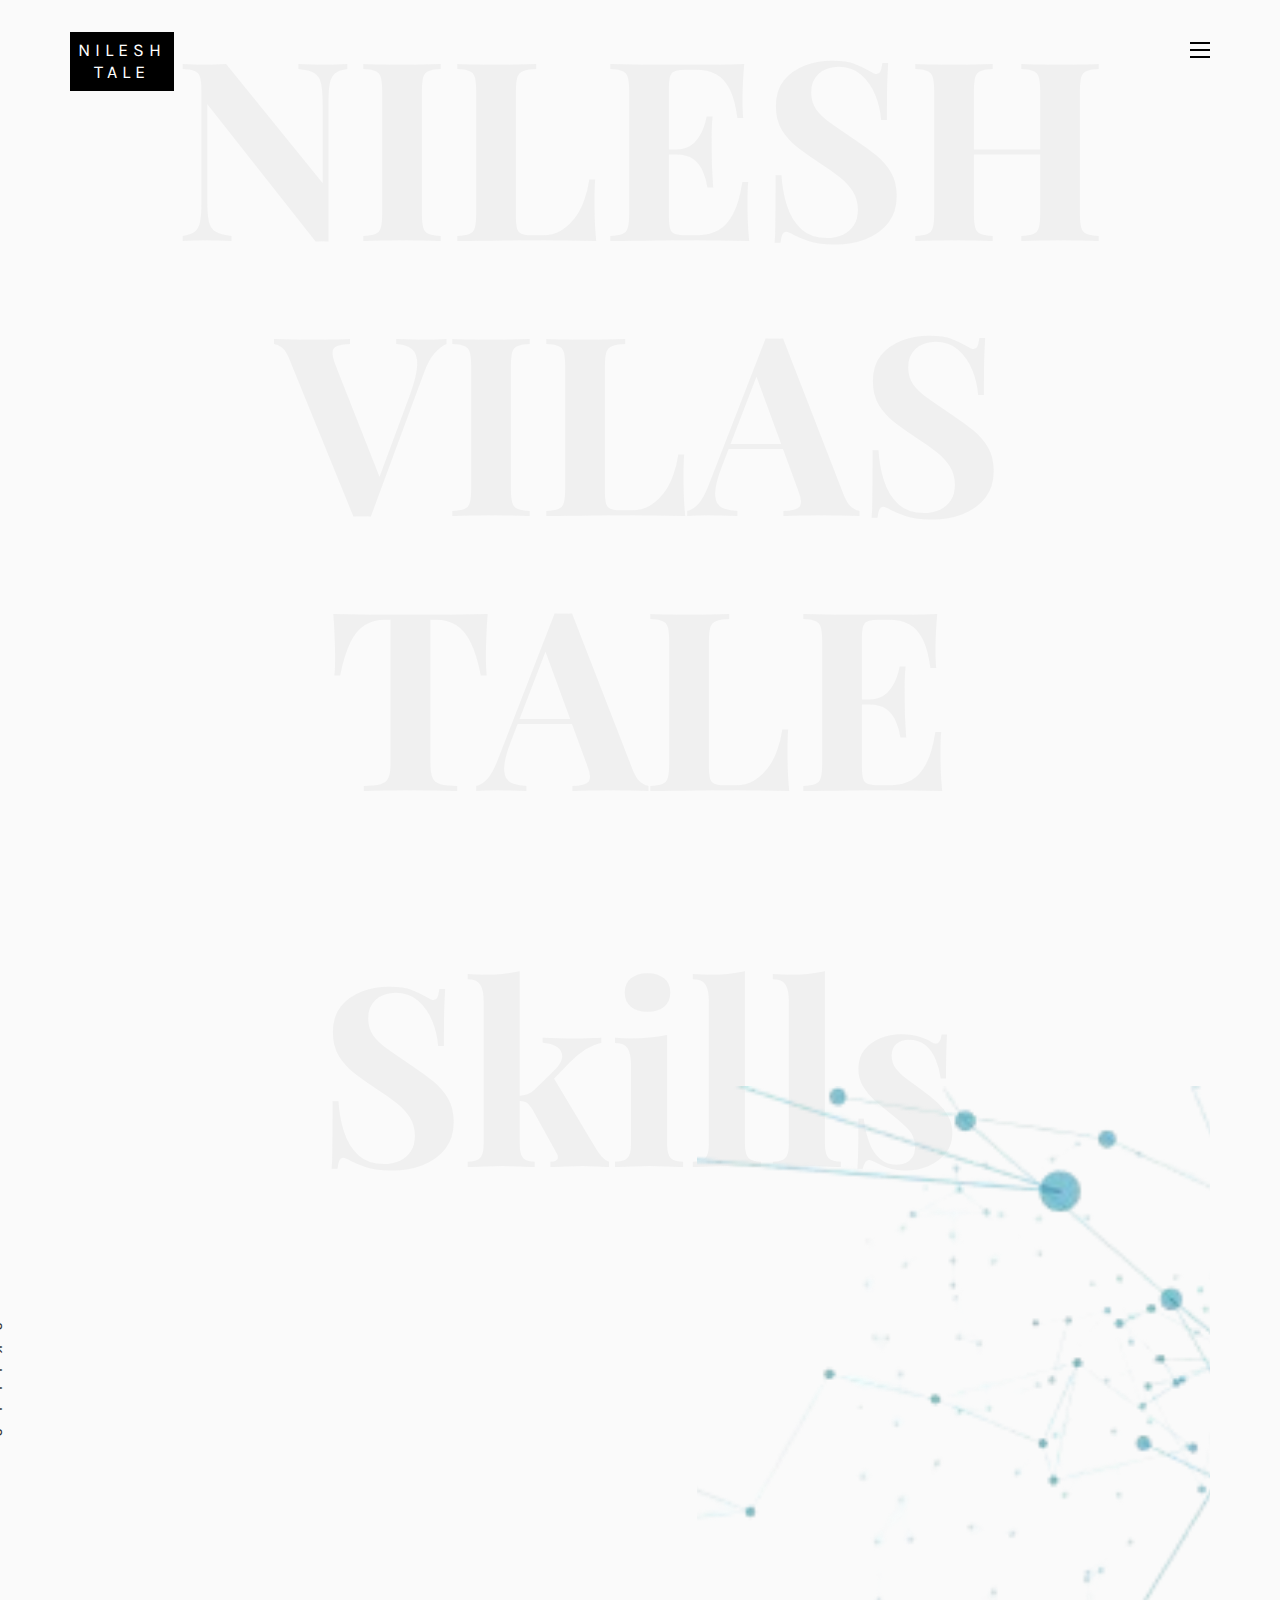
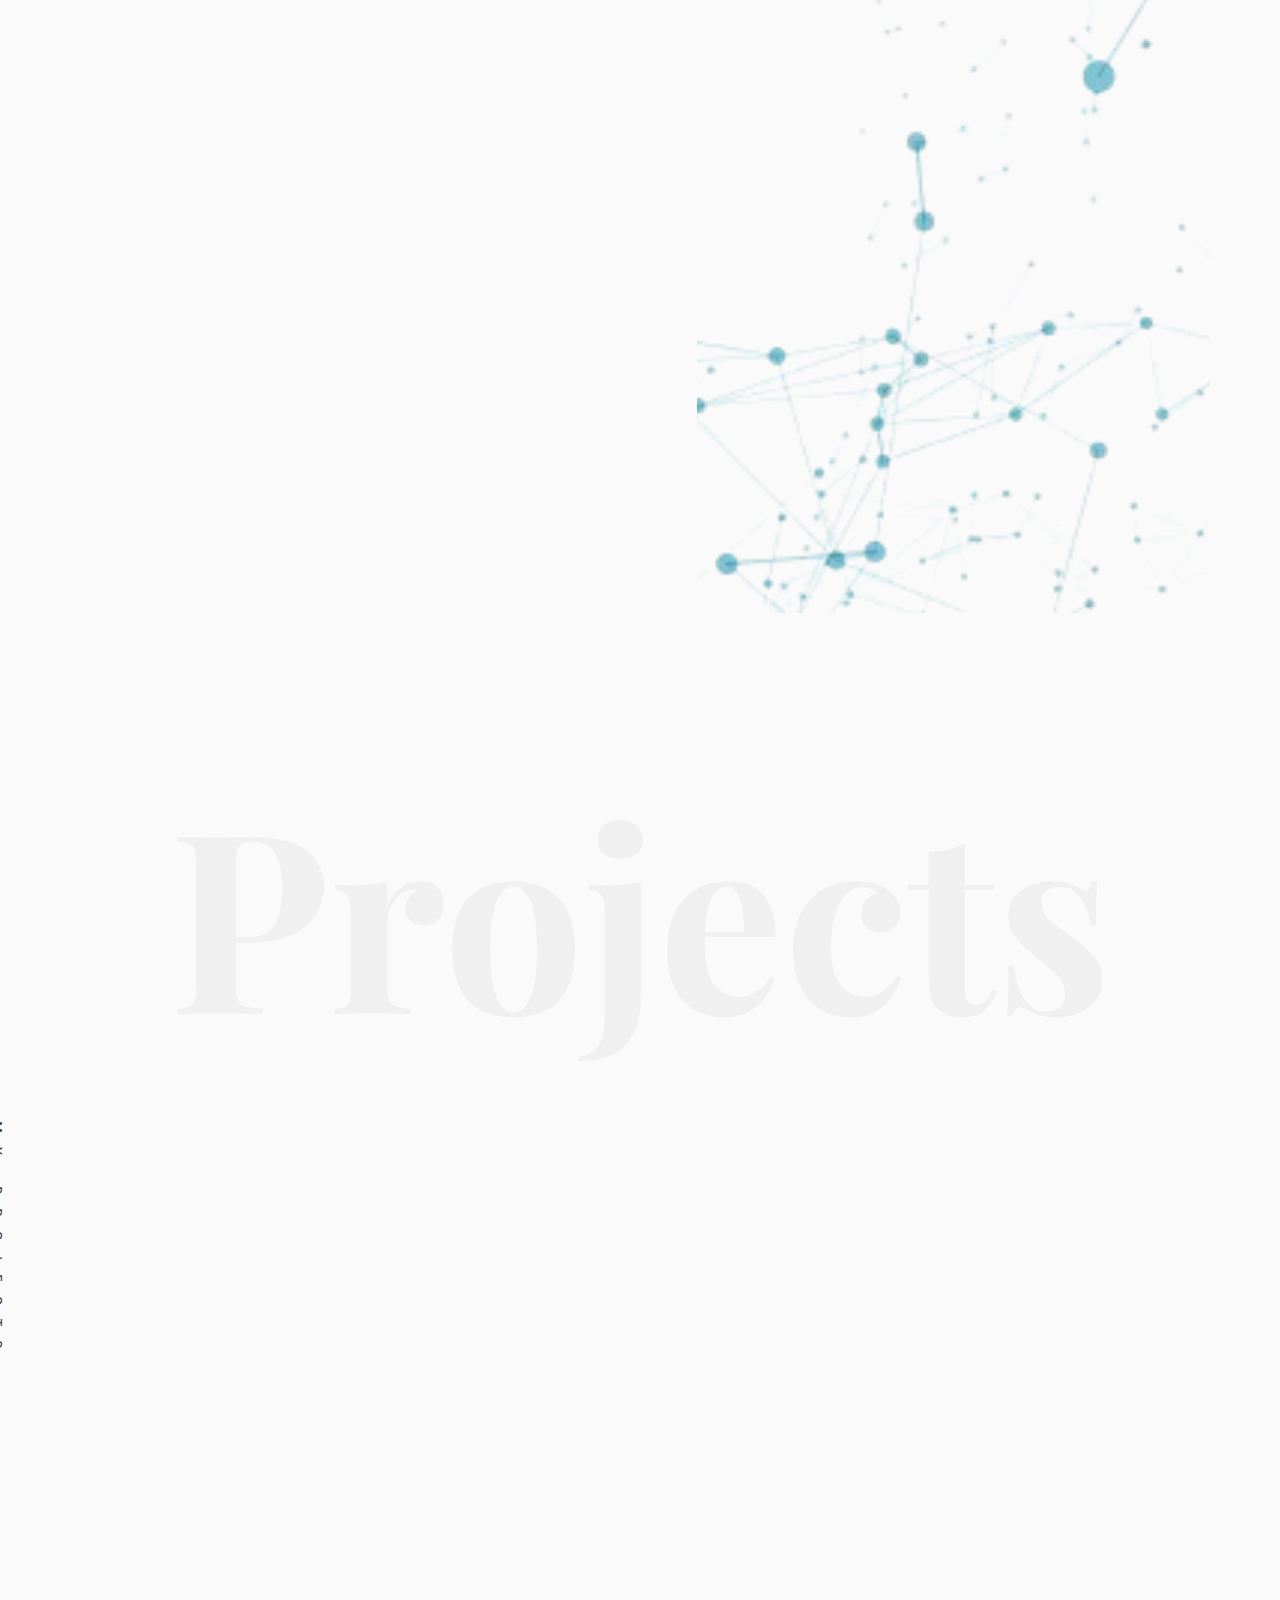
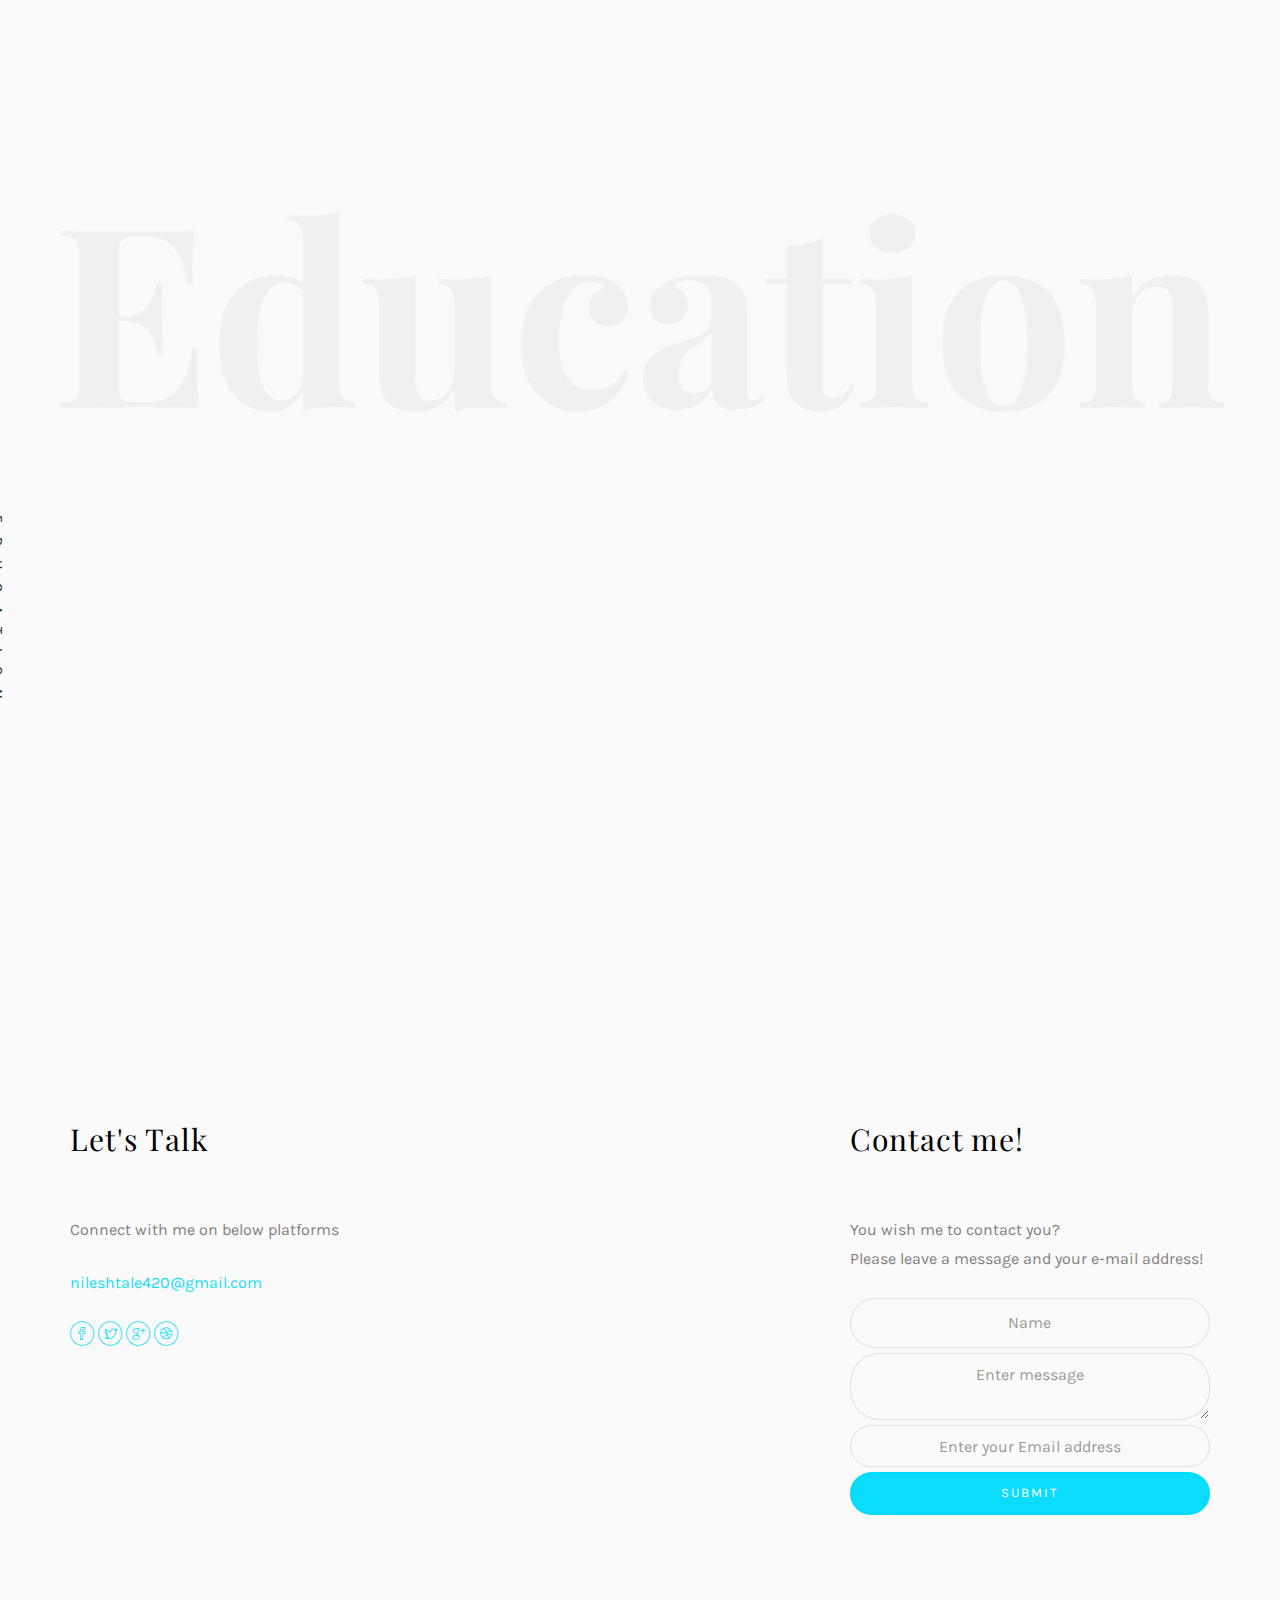
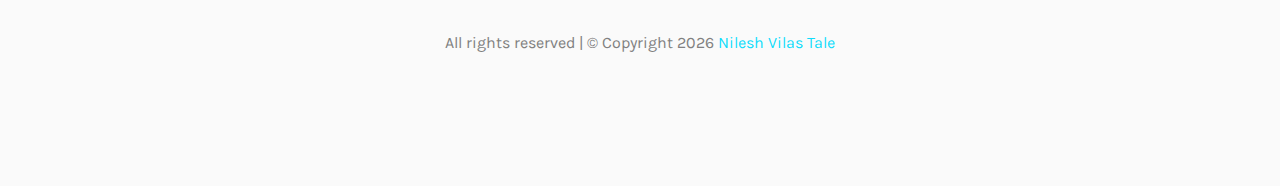
<file: index.html>
<!DOCTYPE HTML>
<html>
	<head>

		
	<meta charset="utf-8">
	<meta http-equiv="X-UA-Compatible" content="IE=edge">
	<title>Nilesh Tale | Software Engineer</title>
	<meta name="viewport" content="width=device-width, initial-scale=1">
	<meta name="description" content="" />
	<meta name="keywords" content="" />
	<meta name="author" content="" />

  <!-- Facebook and Twitter integration -->
	<meta property="og:title" content=""/>
	<meta property="og:image" content=""/>
	<meta property="og:url" content=""/>
	<meta property="og:site_name" content=""/>
	<meta property="og:description" content=""/>
	<meta name="twitter:title" content="" />
	<meta name="twitter:image" content="" />
	<meta name="twitter:url" content="" />
	<meta name="twitter:card" content="" />

	<!-- Place favicon.ico and apple-touch-icon.png in the root directory -->
	<link rel="shortcut icon" href="favicon.ico">

	<link href="https://fonts.googleapis.com/css?family=Karla:400,700" rel="stylesheet">
	<link href="https://fonts.googleapis.com/css?family=Playfair+Display:400,400i,700" rel="stylesheet">
	
	<!-- Animate.css -->
	<link rel="stylesheet" href="css/animate.css">
	<!-- Icomoon Icon Fonts-->
	<link rel="stylesheet" href="css/icomoon.css">
	<!-- Bootstrap  -->
	<link rel="stylesheet" href="css/bootstrap.css">
	<!-- Owl Carousel -->
	<link rel="stylesheet" href="css/owl.carousel.min.css">
	<link rel="stylesheet" href="css/owl.theme.default.min.css">
	<!-- Magnific Popup -->
	<link rel="stylesheet" href="css/magnific-popup.css">

	<link rel="stylesheet" href="css/style.css">


	<!-- Modernizr JS -->
	<script src="js/modernizr-2.6.2.min.js"></script>
	<!-- FOR IE9 below -->
	<!--[if lt IE 9]>
	<script src="js/respond.min.js"></script>
	<![endif]-->

	</head>
	<body>

	<nav id="colorlib-main-nav" role="navigation">
		<a href="#" class="js-colorlib-nav-toggle colorlib-nav-toggle active"><i></i></a>
		<div class="js-fullheight colorlib-table">
			<div class="colorlib-table-cell js-fullheight">
				
				<div class="row">
					<div class="col-md-12">
						<ul>
							<li class="active"><a href="index.html">Home</a></li>
							<li><a href="about.html">About</a></li>
							<li><a href="education.html">Education</a></li>
							<li><a href="projects.html">Projects</a></li>
							<li><a href="contact.html">Contact</a></li>
				
						</ul>
					</div>
				</div>
				
			</div>
		</div>
	</nav>
	
	<div id="colorlib-page">
		<header>
			<div class="container">
				<div class="row">
					<div class="col-md-12">
						<div class="colorlib-navbar-brand">
							<a class="colorlib-logo" href="index.html"><span>Nilesh</span><span>Tale</span></a>
						</div>
						<a href="#" class="js-colorlib-nav-toggle colorlib-nav-toggle"><i></i></a>
					</div>
				</div>
			</div>
		</header>
		<div id="colorlib-about">
			<div class="container">
				<div class="row text-center">
					<h2 class="bold">NILESH VILAS TALE</h2>
				</div>
				<div class="row">
					<div class="col-md-5 animate-box">
						<div class="owl-carousel3">
							<div class="item">
								<img class="img-responsive about-img" src="images/nilesh-profile.png" alt="Profile photo">
							</div>
							<div class="item">
								<img class="img-responsive about-img" src="images/nilesh-profile.png" alt="Profile Photo">
							</div>
						</div>
					</div>
					<div class="col-md-6 col-md-push-1 animate-box">
						<div class="about-desc">
							
							<div class="owl-carousel3">
								<div class="item">
									<h2><span>Hi! I'm</span><span><span>Nilesh Vilas Tale</span></span></h2>
								</div>
								<div class="item">
									<h2><span>Happy exploring my portfolio! 😀</span></h2>
								</div>
							</div>

							

							<!--
							<div class="desc">
								
								<p class="colorlib-social-icons">
									<a href="https://twitter.com/___Nilesh____"><i class="icon-twitter3"></i></a>
									<a href="#"><i class="icon-googleplus"></i></a>
									<a href="#"><i class="fa fa-google-plus" aria-hidden="true"></i></i></a>
									
									<a href="#"><i class="icon-dribbble2"></i></a>
									<a href="#"><i class="icon-dribbble2"></i></a>
								</p>
								<p><a href="#" class="btn btn-primary btn-outline">Contact Me!</a></p>
						
							</div>
						     -->
						</div>
					</div>
				</div>
			</div>
		</div>
		<div id="colorlib-services">
			<div class="container">
				<div class="row text-center">
					<h2 class="bold">Skills</h2>
				</div>
				<div class="row">
					<div class="col-md-12">
						<div class="services-flex">
							<div class="one-third">
								<div class="row">
									<div class="col-md-12 col-md-offset-0 animate-box intro-heading">
										<span>My Skills</span>
										<h2>Here Are Skills</h2>
									</div>
								</div>
								<div class="row">
									<div class="col-md-12">
										<div class="rotate">
											<h2 class="heading">Skills</h2>
										</div>
									</div>
									<div class="col-md-6">
										<div class="services animate-box">
											<h3>1 - Languages</h3>
											<ul>
												<li>Java</li>
												<li>Python</li>
												<li>C++</li>
												<li>Dart</li>
												<li>C</li>
												<li>Html</li>
												<li>Javascript</li>
												<li>CSS</li>
											</ul>
										</div>
										<div class="services animate-box">
											<h3>3 - Backend</h3>
											<ul>
												<li>Flask</li>
												<li>Nodejs</li>
												<li>Php</li>
												
											</ul>
										</div>
									</div>
									<div class="col-md-6">
										<div class="services animate-box">
											<h3>2 - Libraries and Frameworks</h3>
											<ul>
												<li>Flutter</li>
												<li>BERT</li>
												<li>OpenCV</li>
												<li>TensorFlow</li>
												<li>Reactjs</li>
												<li>Nextjs</li>
												
											</ul>
										</div>
										<div class="services animate-box">
											<h3>4 - Databases</h3>
											<ul>
												<li>MongoDB</li>
												<li>Fiirebase</li>
												<li>MySQL</li>
											</ul>
										</div>
										<div class="services animate-box">
											<h3>5 - Tools and Technologies</h3>
											<ul>
												<li>Android Studio</li>
												<li>Vscode</li>
												<li>GitHub</li>
												<li>Git</li>
												<li>Postman</li>												
											</ul>
										</div>
									</div>
								</div>
							</div>
							<div class="one-forth services-img" style="background-image: url(images/prog.png);">
							</div>
						</div>
					</div>
				</div>
			</div>
		</div>

		

		<div id="colorlib-blog">
			<div class="container">
				<div class="row text-center">
					<h2 class="bold">Projects</h2>
				</div>
				<div class="row">
					<div class="col-md-12 col-md-offset-0 text-center animate-box intro-heading">
						<span>Projects</span>
						<h2>Explore some of my projects</h2>
					</div>
				</div>
				<div class="row">
					<div class="col-md-12">
						<div class="rotate">
							<h2 class="heading">My Projects</h2>
						</div>
					</div>
				</div>

				
				<div class="row animate-box">
					<div class="owl-carousel1">
						<div class="item">
							<div class="col-md-12">
								<div class="article">
									<a href="https://github.com/Nilesh-Tale/Document-Plagiarism-Checker" class="blog-img">
										<img class="img-responsive" src="images/DPC-DashBoard.png" alt="html5 bootstrap by colorlib.com">
										<div class="overlay"></div>
										<div class="link">
											<span class="read">Document Plagiarism Checker</h2>
										</div>
									</a>
									<div class="desc">
										<span class="meta">Team Project</span>
										<h2><a href="https://github.com/Nilesh-Tale/Document-Plagiarism-Checker">Document Plagiarism Checker</a></h2>
										<p></p>
									</div>
								</div>
							</div>
						</div>
						<div class="item">
							<div class="col-md-12">
								<div class="article">
									<a href="https://github.com/Nilesh-Tale/Web_Online_Media_Player" class="blog-img">
										<img class="img-responsive" src="images/Music-Player-Main.png" alt="html5 bootstrap by colorlib.com">
										<div class="overlay"></div>
										<div class="link">
											<span class="read">Online Media Palyer</h2>
										</div>
									</a>
									<div class="desc">
										<span class="meta">Personal Project</span>
										<h2><a href="https://github.com/Nilesh-Tale/Web_Online_Media_Player">Online Media Player</a></h2>
										
									</div>
								</div>
							</div>
						</div>
						<div class="item">
							<div class="col-md-12">
								<div class="article">
									<a href="https://github.com/Nilesh-Tale/Image_Classification_Project" class="blog-img">
										<img class="img-responsive" src="images/Image_Classifier.png" alt="html5 bootstrap by colorlib.com">
										<div class="overlay"></div>
										<div class="link">
											<span class="read">Image Classification Project</h2>
										</div>
									</a>
									<div class="desc">
										<span class="meta">Personal Project</span>
										<h2><a href="https://github.com/Nilesh-Tale/Image_Classification_Project">Image Classification Project</a></h2>
										
									</div>
								</div>
							</div>
						</div>
						<div class="item">
							<div class="col-md-12">
								<div class="article">
									<a href="blog.html" class="blog-img">
										<img class="img-responsive" src="images/WorldTime.png" alt="html5 bootstrap by colorlib.com">
										<div class="overlay"></div>
										<div class="link">
											<span class="read">World Time App</h2>
										</div>
									</a>
									<div class="desc">
										<span class="meta">Personal Project</span>
										<h2><a href="https://github.com/Nilesh-Tale/world_time">World Time App</a></h2>
									</div>
								</div>
							</div>
						</div>
						
					</div>
				<div>
					<p><a href="projects.html" class="btn btn-primary btn-outline">More Projects</a></p>
				</div>
				</div>
			</div>
			
			
		</div>		

		<div id="colorlib-testimony">
			<div class="container">
				<div class="row text-center">
					<h2 class="bold">Education</h2>
				</div>
				<div class="row">
					<div class="col-md-12 col-md-offset-0 text-center animate-box intro-heading">
						<span>My</span>
						<h2>Education</h2>
					</div>
				</div>
				<div class="row">
					<div class="col-md-12">
						<div class="rotate">
							<h2 class="heading">Education</h2>
						</div>
					</div>
				</div>
				<div class="row animate-box">
					<div class="owl-carousel">
						<div class="item">
							<div class="col-md-12 text-center">
								<div class="testimony">
									<blockquote>
										<p>Masters of Technology (CSE) 
											<br>&mdash; Dr B R  Ambedkar National Institute of Technology, Jalandhar
										</p>
										
									</blockquote>
									<p align = "justify">2023-2024 | Jalandhar, Punjab <br> Machine Learning, Advanced Data Structures and Algorithms, Advanced Databases and Data Mining, Digital Image Processing, Software Project Management, Statistical Methods for Research, Cryptography, Cloud Computing & Communication, Advanced Computer Network, Network Security, Adhoc and Wireless Sensor Networks
									</p>
								</div>
							</div>
						</div>
						<div class="item">
							<div class="col-md-12 text-center">
								<div class="testimony">
									<blockquote>
										<p> Bachelor of Engineering (CSE) along with Honors course in Data Science
											<br> &mdash; Indira College of Engineering and Management, Pune
										</p>
									</blockquote>
						
									<p align = "justify"> 2018-2022 | Pune, Maharashtra 
										<br> Obtained Bachelor's degree in Computer Engineering along with Honors course in Data Science. Through rigorous coursework and hands-on projects, I acquired in-depth knowledge and practical skills. My academic journey equipped me with a solid foundation in computer science principles and advanced techniques essential for leveraging data-driven insights to solve complex problems and drive innovation.
								        <br> Score: 8.51 CGPA 
									</p>
									</div>
							</div>
						</div>
						<div class="item">
							<div class="col-md-12 text-center">
								<div class="testimony">
									<blockquote>
										<p> 12th Grade
											<br> &mdash; St. Sebastian Jr. College, Daund
										</p>
									</blockquote>
						
									<p align = "justify"> 2017-2018 | Daund, Maharashtra 
										<br> Completed 12th standard education while actively participating in extracurricular activities, showcasing leadership and teamwork abilities. During my 12th standard, I took on the responsibility of leading the technical team for organizing and managing a vibrant fashion show at our junior college.
								        <br> Score: 68.77%
									</p>
									</div>
							</div>
						</div>
						<div class="item">
							<div class="col-md-12 text-center">
								<div class="testimony">
									<blockquote>
										<p> 10th Grade
											<br> &mdash; Mary Memorial High School, Daund
										</p>
									</blockquote>
						
									<p align = "justify"> 2015-2016 | Daund, Maharashtra <br> 
										Completed 10th standard education with distinction. Served as a dedicated class monitor, demonstrating strong leadership and organizational skills. Effectively managed classroom activities, promoted discipline, and fostered a positive learning environment.
										<br> Score: 78.80%
								</div>
							</div>
						</div>
						

					</div>
				</div>
				
			</div>
			
		</div>
		
		<footer>
			<div id="footer">
				<div class="container">
					<div class="row">
						<div class="col-md-4 col-pb-sm">
							<div class="row">
								<div class="col-md-10">
									<h2>Let's Talk</h2>
									<p>Connect with me on below platforms</p>
									<p><a href="#">nileshtale420@gmail.com</a></p>
									<p class="colorlib-social-icons">
										<a href="#"><i class="icon-facebook4"></i></a>
										<a href="#"><i class="icon-twitter3"></i></a>
										<a href="#"><i class="icon-googleplus"></i></a>
										<a href="#"><i class="icon-dribbble2"></i></a>
									</p>
								</div>
							</div>
						</div>
						<div class="col-md-4 col-pb-sm">
							
						</div>
						<div class="col-md-4 col-pb-sm">
							<h2>Contact me!</h2>
							<p>You wish me to contact you? <br> Please leave a message and your e-mail address!</p>
							<div class="subscribe text-center">
								<div class="form-group">
								<form action="https://api.web3forms.com/submit" method="POST">
									<input type="hidden" name="access_key" value="05fc3833-34a6-4a17-9854-012e424d3664">
									<input type="text" class="form-control text-center" name="name" required placeholder="Name">
									<textarea name="message" class="form-control text-center" required placeholder="Enter message"></textarea>
									<input type="email" class="form-control text-center" name="email" required placeholder="Enter your Email address">
								
									<input type="submit" value="Submit" class="btn btn-primary btn-custom">
								</form>
								</div>
							</div>
						</div>
					</div>
					<div class="row">
						<div class="col-md-12 text-center">
							<p> All rights reserved |
								&copy; 
Copyright <script>document.write(new Date().getFullYear());</script> <a href="#" target="_blank">Nilesh Vilas Tale</a> 
							</p>
						</div>
					</div>
				</div>
			</div>
		</footer>
	
	</div>

	<!-- jQuery -->
	<script src="js/jquery.min.js"></script>
	<!-- jQuery Easing -->
	<script src="js/jquery.easing.1.3.js"></script>
	<!-- Bootstrap -->
	<script src="js/bootstrap.min.js"></script>
	<!-- Waypoints -->
	<script src="js/jquery.waypoints.min.js"></script>
	<!-- Owl Carousel -->
	<script src="js/owl.carousel.min.js"></script>
	<!-- Magnific Popup -->
	<script src="js/jquery.magnific-popup.min.js"></script>
	<script src="js/magnific-popup-options.js"></script>

	<!-- Main JS (Do not remove) -->
	<script src="js/main.js"></script>

	</body>
</html>
</file>
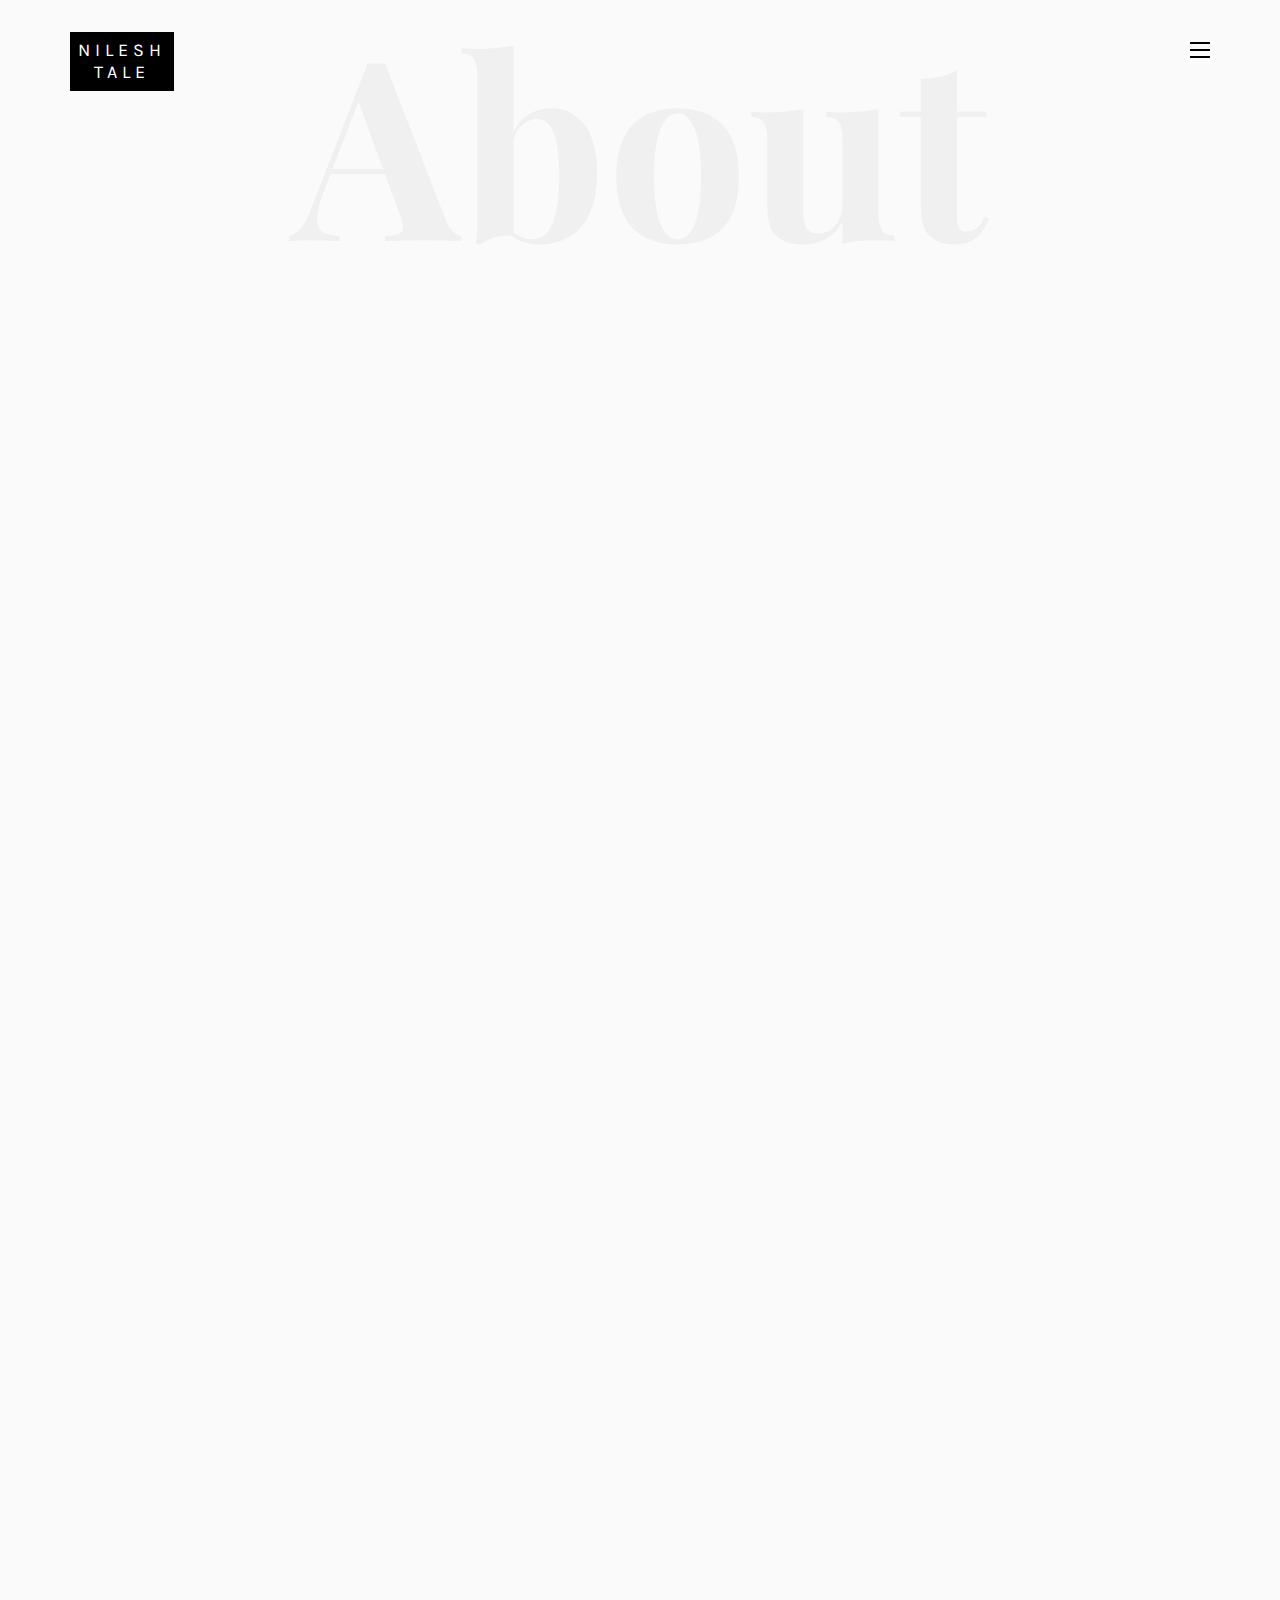
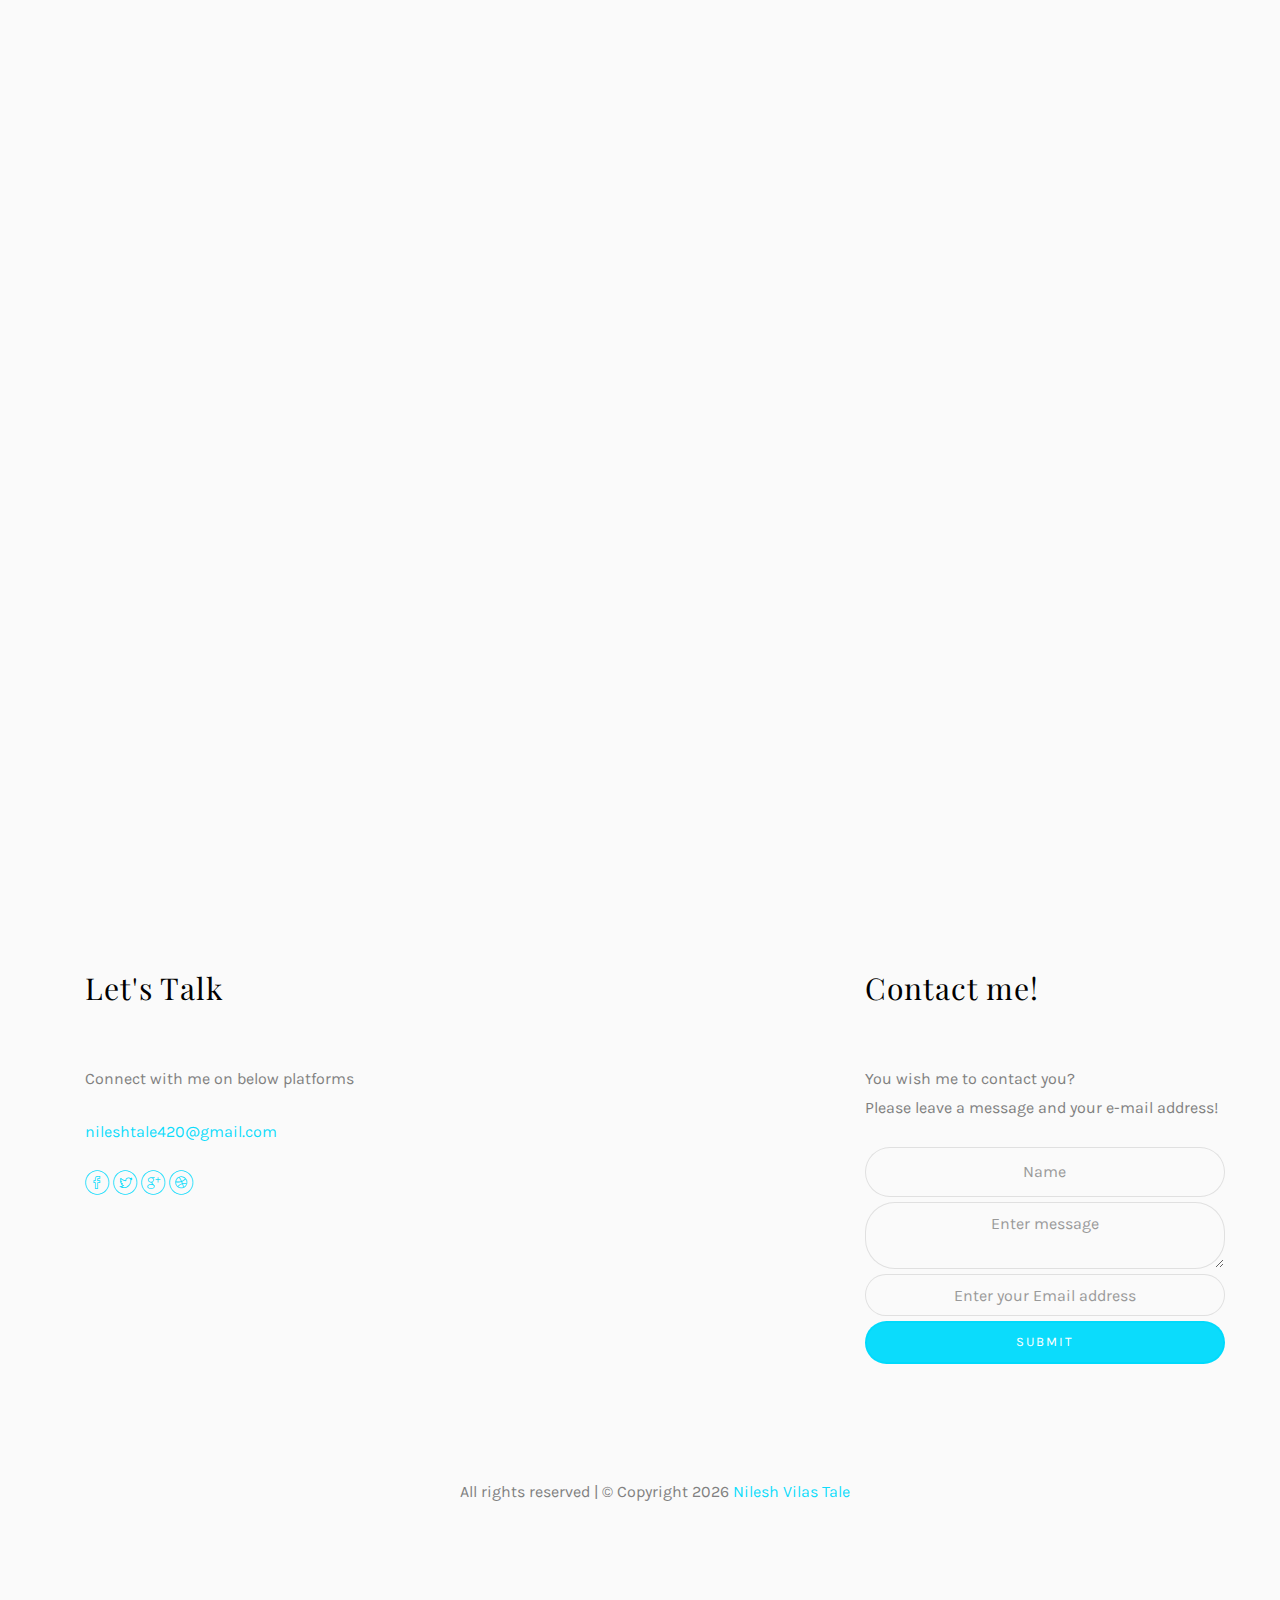
<file: about.html>
<!DOCTYPE HTML>
<html>
	<head>
	<meta charset="utf-8">
	<meta http-equiv="X-UA-Compatible" content="IE=edge">
	<title>Nilesh Tale | Software Engineer</title>
	<meta name="viewport" content="width=device-width, initial-scale=1">
	<meta name="description" content="" />
	<meta name="keywords" content="" />
	<meta name="author" content="" />

  <!-- Facebook and Twitter integration -->
	<meta property="og:title" content=""/>
	<meta property="og:image" content=""/>
	<meta property="og:url" content=""/>
	<meta property="og:site_name" content=""/>
	<meta property="og:description" content=""/>
	<meta name="twitter:title" content="" />
	<meta name="twitter:image" content="" />
	<meta name="twitter:url" content="" />
	<meta name="twitter:card" content="" />

	<!-- Place favicon.ico and apple-touch-icon.png in the root directory -->
	<link rel="shortcut icon" href="favicon.ico">

	<link href="https://fonts.googleapis.com/css?family=Karla:400,700" rel="stylesheet">
	<link href="https://fonts.googleapis.com/css?family=Playfair+Display:400,400i,700" rel="stylesheet">
	
	<!-- Animate.css -->
	<link rel="stylesheet" href="css/animate.css">
	<!-- Icomoon Icon Fonts-->
	<link rel="stylesheet" href="css/icomoon.css">
	<!-- Bootstrap  -->
	<link rel="stylesheet" href="css/bootstrap.css">
	<!-- Owl Carousel -->
	<link rel="stylesheet" href="css/owl.carousel.min.css">
	<link rel="stylesheet" href="css/owl.theme.default.min.css">
	<!-- Magnific Popup -->
	<link rel="stylesheet" href="css/magnific-popup.css">

	<link rel="stylesheet" href="css/style.css">


	<!-- Modernizr JS -->
	<script src="js/modernizr-2.6.2.min.js"></script>
	<!-- FOR IE9 below -->
	<!--[if lt IE 9]>
	<script src="js/respond.min.js"></script>
	<![endif]-->

	</head>
	<body>

	<nav id="colorlib-main-nav" role="navigation">
		<a href="#" class="js-colorlib-nav-toggle colorlib-nav-toggle active"><i></i></a>
		<div class="js-fullheight colorlib-table">
			<div class="colorlib-table-cell js-fullheight">
				
				<div class="row">
					<div class="col-md-12">
						<ul>
							<li ><a href="index.html">Home</a></li>
							<li  class="active"><a href="about.html">About</a></li>
							<li><a href="education.html">Education</a></li>
							<li><a href="projects.html">Projects</a></li>
							<li><a href="contact.html">Contact</a></li>
				
						</ul>
					</div>
				</div>
				
			</div>
		</div>
	</nav>
	
	<div id="colorlib-page">
		<header>
			<div class="container">
				<div class="row">
					<div class="col-md-12">
						<div class="colorlib-navbar-brand">
							<a class="colorlib-logo" href="index.html"><span>Nilesh</span><span>Tale</span></a>
						</div>
						<a href="#" class="js-colorlib-nav-toggle colorlib-nav-toggle"><i></i></a>
					</div>
				</div>
			</div>
		</header>
		<div id="colorlib-about">
			<div class="container">
				<div class="row text-center">
					<h2 class="bold">About</h2>
				</div>
				<div class="row row-padded-bottom">
					<div class="col-md-5 animate-box">
						<img class="img-responsive about-img" src="images/about1.jpg" alt="html5 bootstrap template by colorlib.com">
						<img class="img-responsive about-img" src="images/about2.jpg" alt="html5 bootstrap template by colorlib.com">
						<img class="img-responsive about-img" src="images/about3.jpg" alt="html5 bootstrap template by colorlib.com">
					    
					   
					</div>
					<div class="col-md-6 col-md-push-1 animate-box">
						<div class="about-desc">
							<h2><span>Nilesh Vilas Tale</span></h2>
							<div class="desc">
								<div class="rotate">
									<h2 class="heading">About</h2>
								</div>
								<p align = "justify">
									<span>Fascinated by the ever-evolving landscape of technology, 
									<a href="#">I find immense joy </a>in exploring the latest innovations and trends. 
									From delving into programming languages to tinkering with hardware components, 
									my enthusiasm for technology drives me to continuously expand my knowledge and skills in this dynamic field.
									</span>
								</p>
								<p align = "justify">
									<span>
									Explore my latest projects showcasing my expertise in Flutter, Machine Learning, 
									Android and Web Development. 
								    </span>
									<br> Have a look at my other profiles!
									</span>
								</p>
								
								<p><a href="projects.html" class="btn btn-primary btn-outline">View My Projects</a></p>
							</div>
						</div>
					</div>
				</div>
				

				<footer>
					<div id="footer">
						<div class="container">
							<div class="row">
								<div class="col-md-4 col-pb-sm">
									<div class="row">
										<div class="col-md-10">
											<h2>Let's Talk</h2>
											<p>Connect with me on below platforms</p>
											<p><a href="#">nileshtale420@gmail.com</a></p>
											<p class="colorlib-social-icons">
												<a href="#"><i class="icon-facebook4"></i></a>
												<a href="#"><i class="icon-twitter3"></i></a>
												<a href="#"><i class="icon-googleplus"></i></a>
												<a href="#"><i class="icon-dribbble2"></i></a>
											</p>
										</div>
									</div>
								</div>
								<div class="col-md-4 col-pb-sm">
									
								</div>
								<div class="col-md-4 col-pb-sm">
									<h2>Contact me!</h2>
									<p>You wish me to contact you? <br> Please leave a message and your e-mail address!</p>
									<div class="subscribe text-center">
										<div class="form-group">
										<form action="https://api.web3forms.com/submit" method="POST">
											<input type="hidden" name="access_key" value="05fc3833-34a6-4a17-9854-012e424d3664">
											<input type="text" class="form-control text-center" name="name" required placeholder="Name">
											<textarea name="message" class="form-control text-center" required placeholder="Enter message"></textarea>
											<input type="email" class="form-control text-center" name="email" required placeholder="Enter your Email address">
										
											<input type="submit" value="Submit" class="btn btn-primary btn-custom">
										</form>
										</div>
									</div>
								</div>
							</div>
							<div class="row">
								<div class="col-md-12 text-center">
									<p> All rights reserved |
										&copy; 
		Copyright <script>document.write(new Date().getFullYear());</script> <a href="#" target="_blank">Nilesh Vilas Tale</a> 
									</p>
								</div>
							</div>
						</div>
					</div>
				</footer>
	
	</div>

	<!-- jQuery -->
	<script src="js/jquery.min.js"></script>
	<!-- jQuery Easing -->
	<script src="js/jquery.easing.1.3.js"></script>
	<!-- Bootstrap -->
	<script src="js/bootstrap.min.js"></script>
	<!-- Waypoints -->
	<script src="js/jquery.waypoints.min.js"></script>
	<!-- Owl Carousel -->
	<script src="js/owl.carousel.min.js"></script>
	<!-- Magnific Popup -->
	<script src="js/jquery.magnific-popup.min.js"></script>
	<script src="js/magnific-popup-options.js"></script>

	<!-- Main JS (Do not remove) -->
	<script src="js/main.js"></script>

	</body>
</html>
</file>
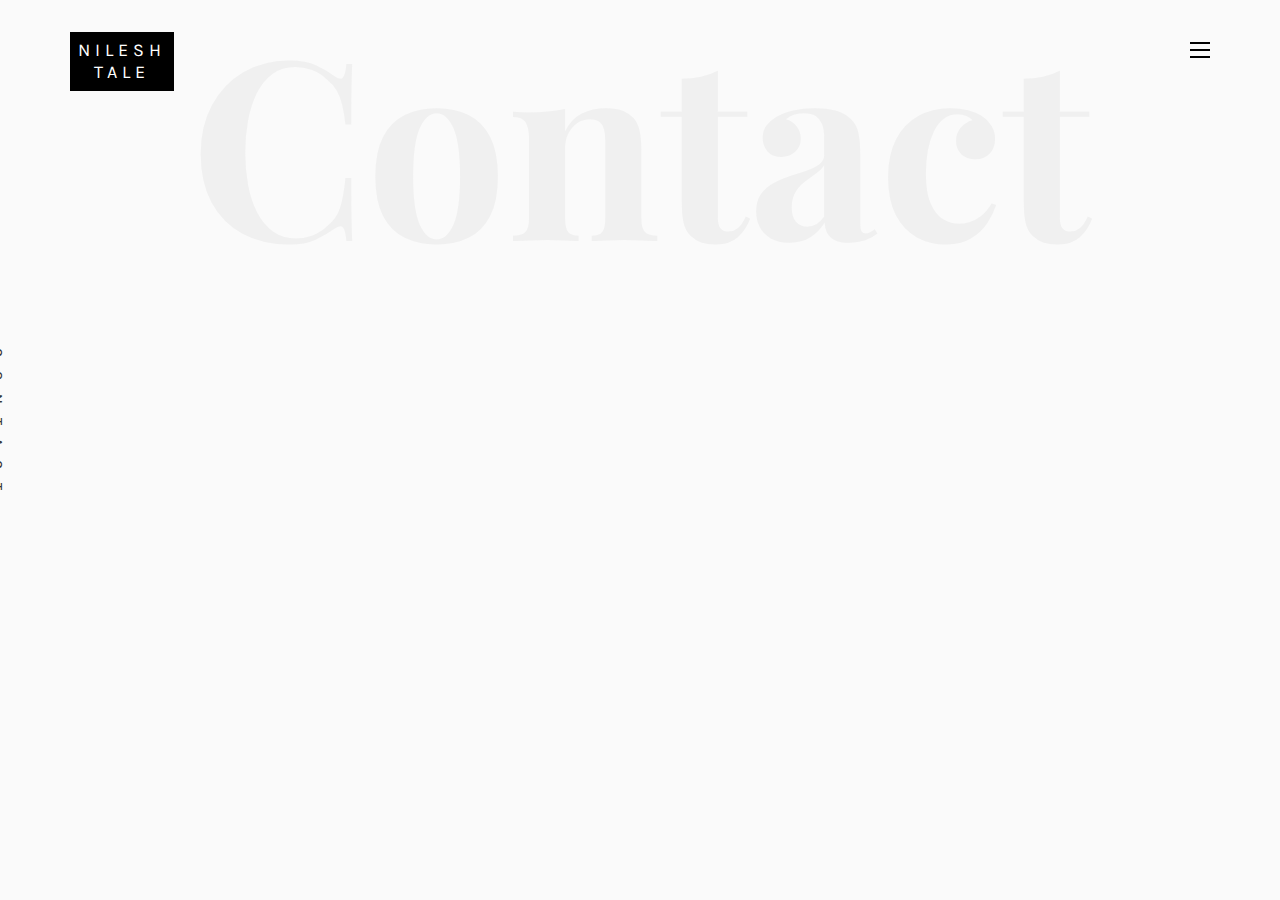
<file: contact.html>
<!DOCTYPE HTML>
<html>
	<head>
	<meta charset="utf-8">
	<meta http-equiv="X-UA-Compatible" content="IE=edge">
	<title>Nilesh Tale | Software Engineer</title>
	<meta name="viewport" content="width=device-width, initial-scale=1">
	<meta name="description" content="" />
	<meta name="keywords" content="" />
	<meta name="author" content="" />

  <!-- Facebook and Twitter integration -->
	<meta property="og:title" content=""/>
	<meta property="og:image" content=""/>
	<meta property="og:url" content=""/>
	<meta property="og:site_name" content=""/>
	<meta property="og:description" content=""/>
	<meta name="twitter:title" content="" />
	<meta name="twitter:image" content="" />
	<meta name="twitter:url" content="" />
	<meta name="twitter:card" content="" />

	<!-- Place favicon.ico and apple-touch-icon.png in the root directory -->
	<link rel="shortcut icon" href="favicon.ico">

	<link href="https://fonts.googleapis.com/css?family=Karla:400,700" rel="stylesheet">
	<link href="https://fonts.googleapis.com/css?family=Playfair+Display:400,400i,700" rel="stylesheet">
	
	<!-- Animate.css -->
	<link rel="stylesheet" href="css/animate.css">
	<!-- Icomoon Icon Fonts-->
	<link rel="stylesheet" href="css/icomoon.css">
	<!-- Bootstrap  -->
	<link rel="stylesheet" href="css/bootstrap.css">
	<!-- Owl Carousel -->
	<link rel="stylesheet" href="css/owl.carousel.min.css">
	<link rel="stylesheet" href="css/owl.theme.default.min.css">
	<!-- Magnific Popup -->
	<link rel="stylesheet" href="css/magnific-popup.css">

	<link rel="stylesheet" href="css/style.css">


	<!-- Modernizr JS -->
	<script src="js/modernizr-2.6.2.min.js"></script>
	<!-- FOR IE9 below -->
	<!--[if lt IE 9]>
	<script src="js/respond.min.js"></script>
	<![endif]-->

	</head>
	<body>

	<nav id="colorlib-main-nav" role="navigation">
		<a href="#" class="js-colorlib-nav-toggle colorlib-nav-toggle active"><i></i></a>
		<div class="js-fullheight colorlib-table">
			<div class="colorlib-table-cell js-fullheight">
				
				<div class="row">
					<div class="col-md-12">
						<ul>
							<li><a href="index.html">Home</a></li>
							<li><a href="about.html">About</a></li>
							<li><a href="education.html">Education</a></li>
							<li><a href="projects.html">Projects</a></li>
							<li class="active"><a href="contact.html">Contact</a></li>
			
						</ul>
					</div>
				</div>
				
			</div>
		</div>
	</nav>
	
	<div id="colorlib-page">
		<header>
			<div class="container">
				<div class="row">
					<div class="col-md-12">
						<div class="colorlib-navbar-brand">
							<a class="colorlib-logo" href="index.html"><span>Nilesh</span><span> Tale</span></a>
						</div>
						<a href="#" class="js-colorlib-nav-toggle colorlib-nav-toggle"><i></i></a>
					</div>
				</div>
			</div>
		</header>
		
		<div id="colorlib-contact">
			<div class="container">
				<div class="row text-center">
					<h2 class="bold">Contact</h2>
				</div>
				<div class="row">
					<div class="col-md-12 col-md-offset-0 text-center animate-box intro-heading">
						<span>Contact</span>
						<h2> This page is still in progress!</h2>
					</div>
				</div>
				<div class="row">
					<div class="col-md-12">
						<div class="rotate">
							<h2 class="heading">Contact</h2>
							
						</div>
					</div>
				</div>
				<div class="row">
					<div class="col-md-12 col-md-offset-0">
						<div class="row">
							<div class="col-md-4 animate-box">
								<h3>My Address</h3>
								<ul class="contact-info">
									<li><span><i class="icon-map5"></i></span>Dr B R Ambedkar National Institute of Technology, Jalandhar</li>
				
									<li><span><i class="icon-envelope2"></i></span><a href="nileshtale420@gmail.com">nileshtale420@gmail.com</a></li>
									<li><span><i class="icon-globe3"></i></span><a href="https://nilesh-tale.github.io/Portfolio-Nilesh/">https://nilesh-tale.github.io/Portfolio-Nilesh/</a></li>
								</ul>
							</div>
							<div class="col-md-7 col-md-push-1 animate-box">
								<div class="row">
									<div class="col-md-12">
										<div class="form-group">
											<textarea name="" class="form-control" id="" cols="30" rows="7" placeholder="Message"></textarea>
										</div>
									</div>
									<div class="col-md-6">
										<div class="form-group">
											<input type="text" class="form-control" placeholder="Name">
										</div>
									</div>
									<div class="col-md-6">
										<div class="form-group">
											<input type="text" class="form-control" placeholder="Email">
										</div>
									</div>
									<div class="col-md-12">
										<div class="form-group">
											<input type="submit" value="Send Message" class="btn btn-primary">
										</form>
										</div>
									</div>
								</div>
							</div>
						</div>
					</div>
				</div>
			</div>
		</div>
			
	
	</div>

	<!-- jQuery -->
	<script src="js/jquery.min.js"></script>
	<!-- jQuery Easing -->
	<script src="js/jquery.easing.1.3.js"></script>
	<!-- Bootstrap -->
	<script src="js/bootstrap.min.js"></script>
	<!-- Waypoints -->
	<script src="js/jquery.waypoints.min.js"></script>
	<!-- Owl Carousel -->
	<script src="js/owl.carousel.min.js"></script>
	<!-- Magnific Popup -->
	<script src="js/jquery.magnific-popup.min.js"></script>
	<script src="js/magnific-popup-options.js"></script>

	<!-- Main JS (Do not remove) -->
	<script src="js/main.js"></script>

	</body>
</html>
</file>
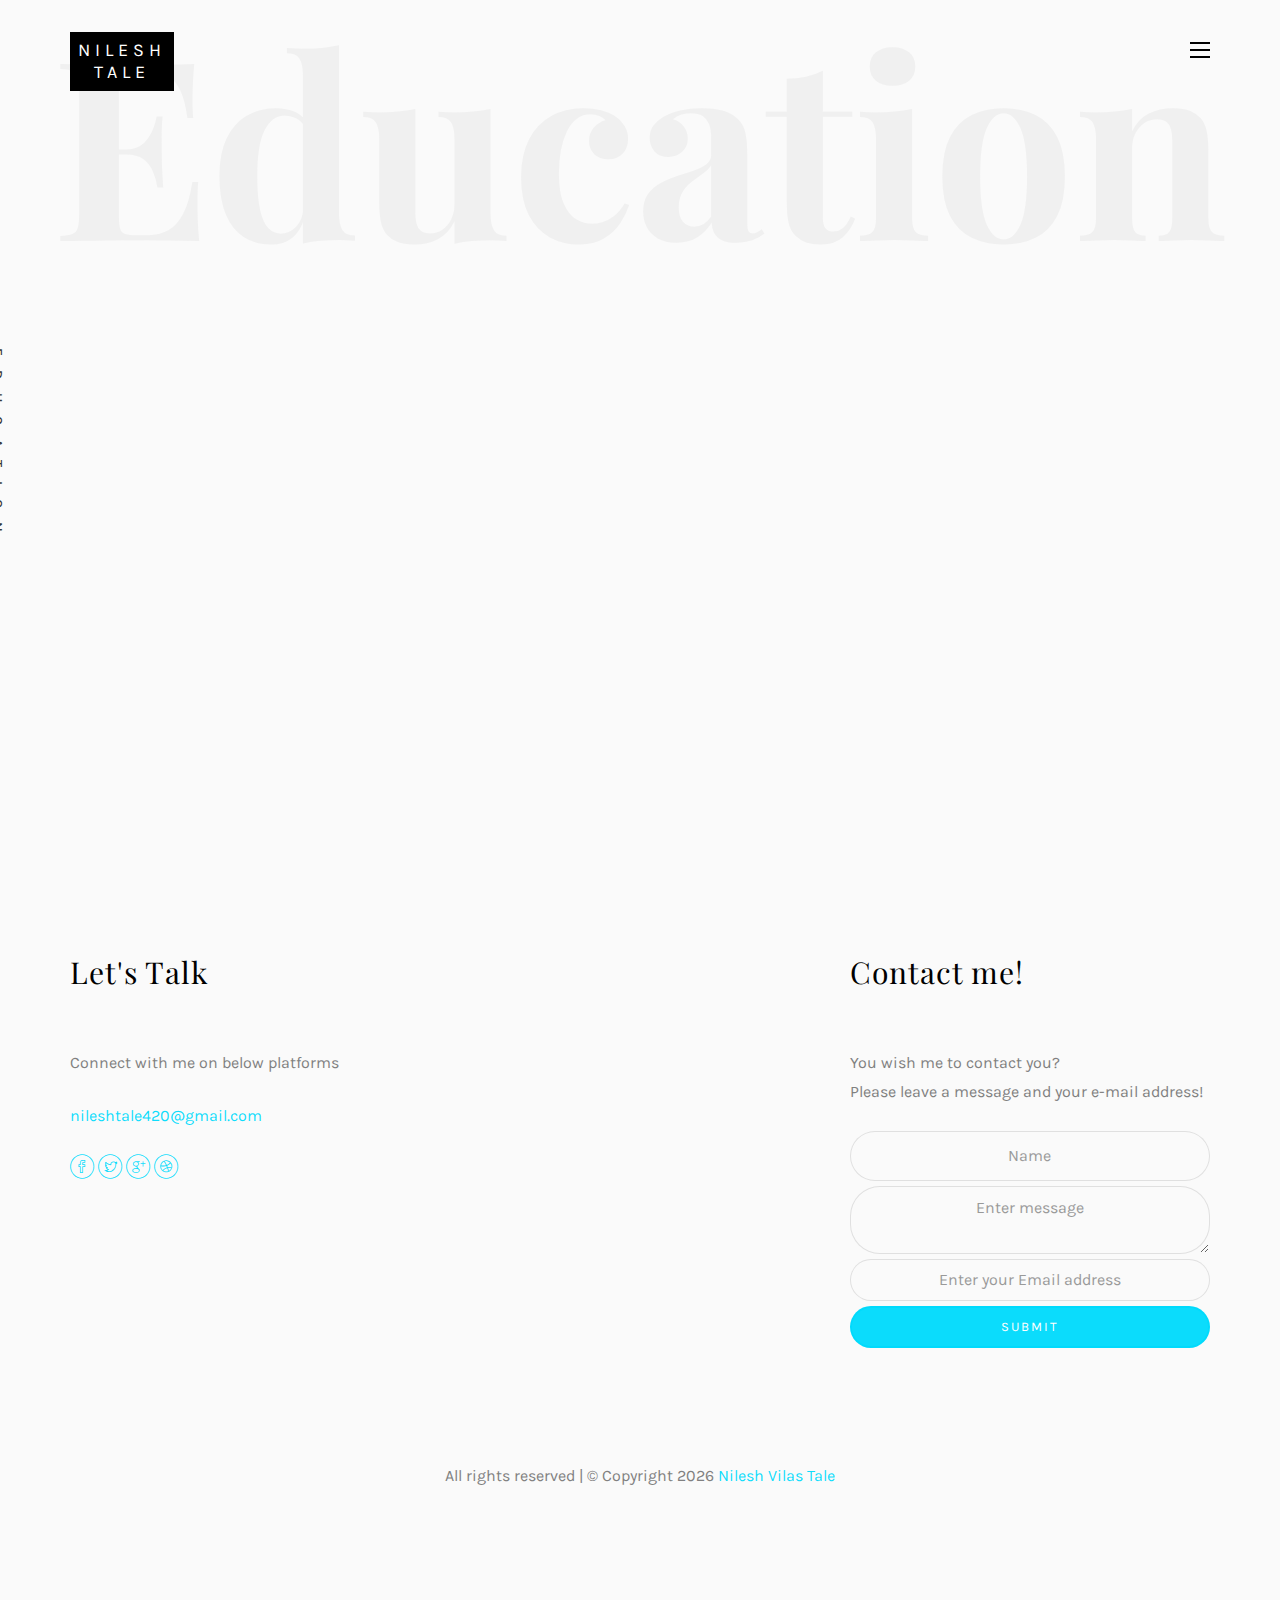
<file: education.html>
<!DOCTYPE HTML>
<html>
	<head>
	<meta charset="utf-8">
	<meta http-equiv="X-UA-Compatible" content="IE=edge">
	<title>Nilesh Tale | Software Engineer</title>
	<meta name="viewport" content="width=device-width, initial-scale=1">
	<meta name="description" content="" />
	<meta name="keywords" content="" />
	<meta name="author" content="" />

  <!-- Facebook and Twitter integration -->
	<meta property="og:title" content=""/>
	<meta property="og:image" content=""/>
	<meta property="og:url" content=""/>
	<meta property="og:site_name" content=""/>
	<meta property="og:description" content=""/>
	<meta name="twitter:title" content="" />
	<meta name="twitter:image" content="" />
	<meta name="twitter:url" content="" />
	<meta name="twitter:card" content="" />

	<!-- Place favicon.ico and apple-touch-icon.png in the root directory -->
	<link rel="shortcut icon" href="favicon.ico">

	<link href="https://fonts.googleapis.com/css?family=Karla:400,700" rel="stylesheet">
	<link href="https://fonts.googleapis.com/css?family=Playfair+Display:400,400i,700" rel="stylesheet">
	
	<!-- Animate.css -->
	<link rel="stylesheet" href="css/animate.css">
	<!-- Icomoon Icon Fonts-->
	<link rel="stylesheet" href="css/icomoon.css">
	<!-- Bootstrap  -->
	<link rel="stylesheet" href="css/bootstrap.css">
	<!-- Owl Carousel -->
	<link rel="stylesheet" href="css/owl.carousel.min.css">
	<link rel="stylesheet" href="css/owl.theme.default.min.css">
	<!-- Magnific Popup -->
	<link rel="stylesheet" href="css/magnific-popup.css">

	<link rel="stylesheet" href="css/style.css">


	<!-- Modernizr JS -->
	<script src="js/modernizr-2.6.2.min.js"></script>
	<!-- FOR IE9 below -->
	<!--[if lt IE 9]>
	<script src="js/respond.min.js"></script>
	<![endif]-->

	</head>
	<body>

	<nav id="colorlib-main-nav" role="navigation">
		<a href="#" class="js-colorlib-nav-toggle colorlib-nav-toggle active"><i></i></a>
		<div class="js-fullheight colorlib-table">
			<div class="colorlib-table-cell js-fullheight">
				
				<div class="row">
					<div class="col-md-12">
						<ul>
							<li><a href="index.html">Home</a></li>
							<li><a href="about.html">About</a></li>
							<li  class="active"><a href="education.html">Education</a></li>
							<li><a href="projects.html">Projects</a></li>
							<li><a href="contact.html">Contact</a></li>
			
						</ul>
					</div>
				</div>
				
			</div>
		</div>
	</nav>
	
	<div id="colorlib-page">
		<header>
			<div class="container">
				<div class="row">
					<div class="col-md-12">
						<div class="colorlib-navbar-brand">
							<a class="colorlib-logo" href="index.html"><span>Nilesh</span><span> Tale</span></a>
						</div>
						<a href="#" class="js-colorlib-nav-toggle colorlib-nav-toggle"><i></i></a>
					</div>
				</div>
			</div>
		</header>
		
		<div id="colorlib-testimony">
			<div class="container">
				<div class="row text-center">
					<h2 class="bold">Education</h2>
				</div>
				<div class="row">
					<div class="col-md-12 col-md-offset-0 text-center animate-box intro-heading">
						<span>Education</span>
						<h2>Education</h2>
					</div>
				</div>
				<div class="row">
					<div class="col-md-12">
						<div class="rotate">
							<h2 class="heading">Education</h2>
						</div>
					</div>
				</div>
				<div class="row">
					<div class="row animate-box">
						<div class="owl-carousel">
							<div class="item">
								<div class="col-md-12 text-center">
									<div class="testimony">
										<blockquote>
											<p>Masters of Technology (CSE) 
												<br>&mdash; Dr B R  Ambedkar National Institute of Technology, Jalandhar
											</p>
											
										</blockquote>
										<p align = "justify">2023-2024 | Jalandhar, Punjab <br> Machine Learning, Advanced Data Structures and Algorithms, Advanced Databases and Data Mining, Digital Image Processing, Software Project Management, Statistical Methods for Research, Cryptography, Cloud Computing & Communication, Advanced Computer Network, Network Security, Adhoc and Wireless Sensor Networks
										</p>
									</div>
								</div>
							</div>
							<div class="item">
								<div class="col-md-12 text-center">
									<div class="testimony">
										<blockquote>
											<p> Bachelor of Engineering (CSE) along with Honors course in Data Science
												<br> &mdash; Indira College of Engineering and Management, Pune
											</p>
										</blockquote>
							
										<p align = "justify"> 2018-2022 | Pune, Maharashtra 
											<br> Obtained Bachelor's degree in Computer Engineering along with Honors course in Data Science. Through rigorous coursework and hands-on projects, I acquired in-depth knowledge and practical skills. My academic journey equipped me with a solid foundation in computer science principles and advanced techniques essential for leveraging data-driven insights to solve complex problems and drive innovation.
											<br> Score: 8.51 CGPA 
										</p>
										</div>
								</div>
							</div>
							<div class="item">
								<div class="col-md-12 text-center">
									<div class="testimony">
										<blockquote>
											<p> 12th Grade
												<br> &mdash; St. Sebastian Jr. College, Daund
											</p>
										</blockquote>
							
										<p align = "justify"> 2017-2018 | Daund, Maharashtra 
											<br> Completed 12th standard education while actively participating in extracurricular activities, showcasing leadership and teamwork abilities. During my 12th standard, I took on the responsibility of leading the technical team for organizing and managing a vibrant fashion show at our junior college.
											<br> Score: 68.77%
										</p>
										</div>
								</div>
							</div>
							<div class="item">
								<div class="col-md-12 text-center">
									<div class="testimony">
										<blockquote>
											<p> 10th Grade
												<br> &mdash; Mary Memorial High School, Daund
											</p>
										</blockquote>
							
										<p align = "justify"> 2015-2016 | Daund, Maharashtra <br> 
											Completed 10th standard education with distinction. Served as a dedicated class monitor, demonstrating strong leadership and organizational skills. Effectively managed classroom activities, promoted discipline, and fostered a positive learning environment.
											<br> Score: 78.80%
										</div>
								</div>
							</div>
						</div>
					</div>


					

					

						

					
				</div>
			</div>
		</div>


		<footer>
			<div id="footer">
				<div class="container">
					<div class="row">
						<div class="col-md-4 col-pb-sm">
							<div class="row">
								<div class="col-md-10">
									<h2>Let's Talk</h2>
									<p>Connect with me on below platforms</p>
									<p><a href="#">nileshtale420@gmail.com</a></p>
									<p class="colorlib-social-icons">
										<a href="#"><i class="icon-facebook4"></i></a>
										<a href="#"><i class="icon-twitter3"></i></a>
										<a href="#"><i class="icon-googleplus"></i></a>
										<a href="#"><i class="icon-dribbble2"></i></a>
									</p>
								</div>
							</div>
						</div>
						<div class="col-md-4 col-pb-sm">
							
						</div>
						<div class="col-md-4 col-pb-sm">
							<h2>Contact me!</h2>
							<p>You wish me to contact you? <br> Please leave a message and your e-mail address!</p>
							<div class="subscribe text-center">
								<div class="form-group">
								<form action="https://api.web3forms.com/submit" method="POST">
									<input type="hidden" name="access_key" value="05fc3833-34a6-4a17-9854-012e424d3664">
									<input type="text" class="form-control text-center" name="name" required placeholder="Name">
									<textarea name="message" class="form-control text-center" required placeholder="Enter message"></textarea>
									<input type="email" class="form-control text-center" name="email" required placeholder="Enter your Email address">
								
									<input type="submit" value="Submit" class="btn btn-primary btn-custom">
								</form>
								</div>
							</div>
						</div>
					</div>
					<div class="row">
						<div class="col-md-12 text-center">
							<p> All rights reserved |
								&copy; 
Copyright <script>document.write(new Date().getFullYear());</script> <a href="#" target="_blank">Nilesh Vilas Tale</a> 
							</p>
						</div>
					</div>
				</div>
			</div>
		</footer>
	
	</div>

	<!-- jQuery -->
	<script src="js/jquery.min.js"></script>
	<!-- jQuery Easing -->
	<script src="js/jquery.easing.1.3.js"></script>
	<!-- Bootstrap -->
	<script src="js/bootstrap.min.js"></script>
	<!-- Waypoints -->
	<script src="js/jquery.waypoints.min.js"></script>
	<!-- Owl Carousel -->
	<script src="js/owl.carousel.min.js"></script>
	<!-- Magnific Popup -->
	<script src="js/jquery.magnific-popup.min.js"></script>
	<script src="js/magnific-popup-options.js"></script>

	<!-- Main JS (Do not remove) -->
	<script src="js/main.js"></script>

	</body>
</html>
</file>
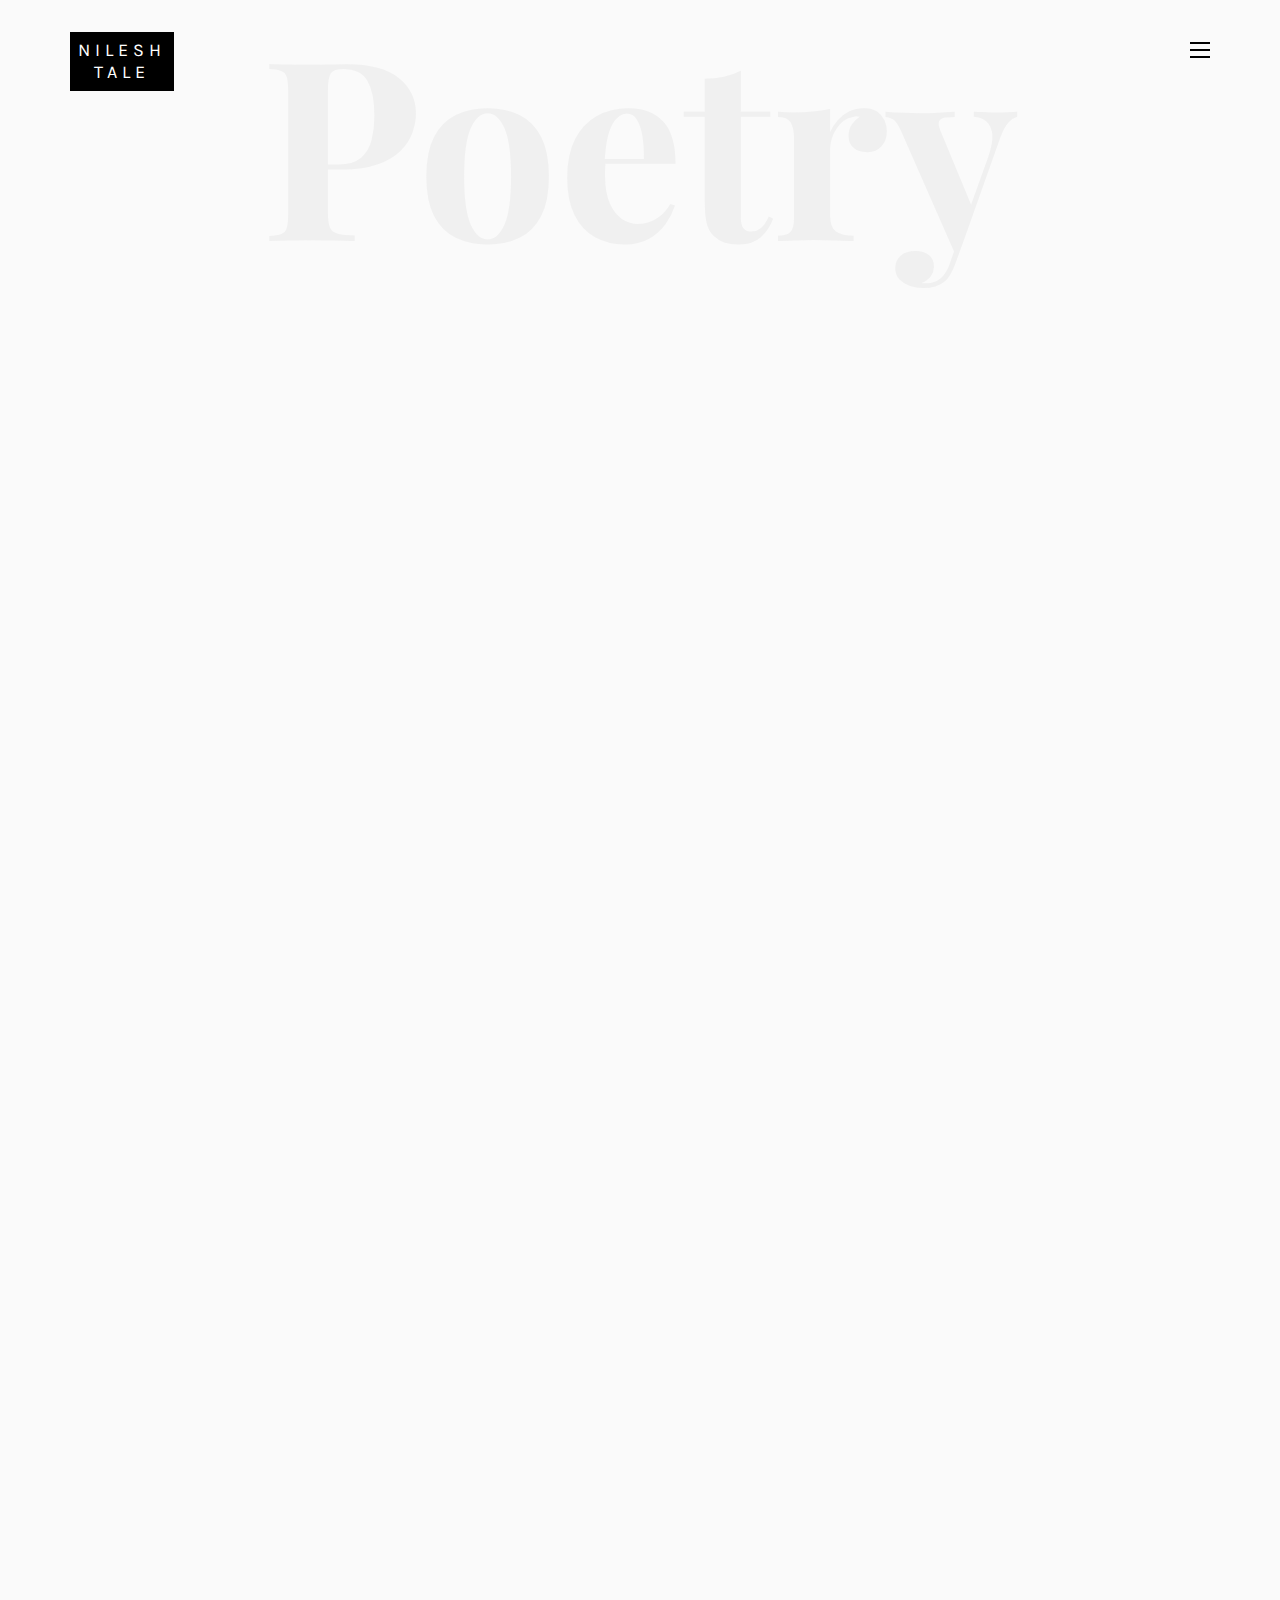
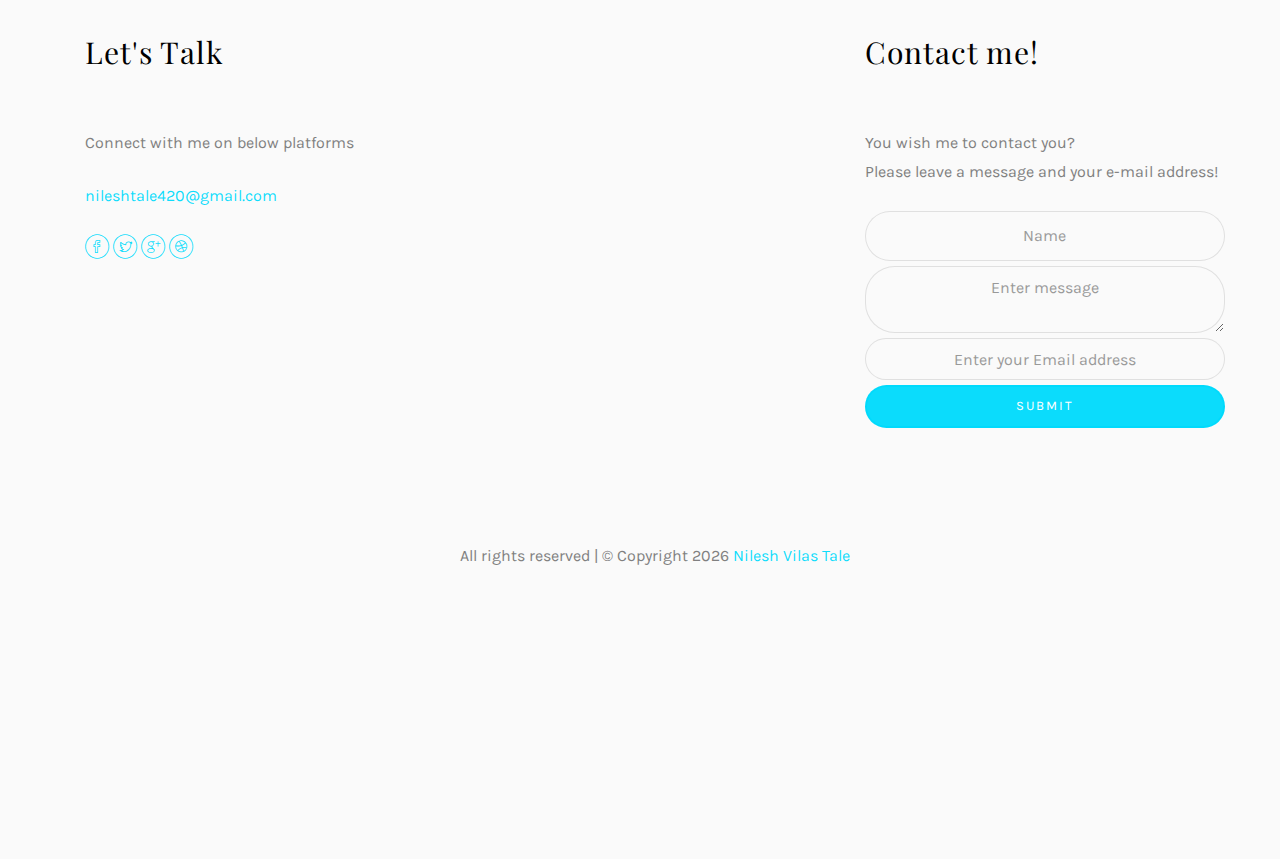
<file: poetry.html>
<!DOCTYPE HTML>
<html>
	<head>


     

	<meta charset="utf-8">
	<meta http-equiv="X-UA-Compatible" content="IE=edge">
	<title>Nilesh Tale | Software Engineer</title>
	<meta name="viewport" content="width=device-width, initial-scale=1">
	<meta name="description" content="" />
	<meta name="keywords" content="" />
	<meta name="author" content="" />

  <!-- Facebook and Twitter integration -->
	<meta property="og:title" content=""/>
	<meta property="og:image" content=""/>
	<meta property="og:url" content=""/>
	<meta property="og:site_name" content=""/>
	<meta property="og:description" content=""/>
	<meta name="twitter:title" content="" />
	<meta name="twitter:image" content="" />
	<meta name="twitter:url" content="" />
	<meta name="twitter:card" content="" />

	<!-- Place favicon.ico and apple-touch-icon.png in the root directory -->
	<link rel="shortcut icon" href="favicon.ico">

	<link href="https://fonts.googleapis.com/css?family=Karla:400,700" rel="stylesheet">
	<link href="https://fonts.googleapis.com/css?family=Playfair+Display:400,400i,700" rel="stylesheet">
	
	<!-- Animate.css -->
	<link rel="stylesheet" href="css/animate.css">
	<!-- Icomoon Icon Fonts-->
	<link rel="stylesheet" href="css/icomoon.css">
	<!-- Bootstrap  -->
	<link rel="stylesheet" href="css/bootstrap.css">
	<!-- Owl Carousel -->
	<link rel="stylesheet" href="css/owl.carousel.min.css">
	<link rel="stylesheet" href="css/owl.theme.default.min.css">
	<!-- Magnific Popup -->
	<link rel="stylesheet" href="css/magnific-popup.css">

	<link rel="stylesheet" href="css/style.css">


	<!-- Modernizr JS -->
	<script src="js/modernizr-2.6.2.min.js"></script>
	<!-- FOR IE9 below -->
	<!--[if lt IE 9]>
	<script src="js/respond.min.js"></script>
	<![endif]-->


    <style>
        body{
            
            background-repeat: no-repeat;
            background-attachment: fixed;
            background-size: cover;
            
            
            
        }
       
    </style>
        


    

	</head>
	<body>       
	<nav id="colorlib-main-nav" role="navigation">
		<a href="#" class="js-colorlib-nav-toggle colorlib-nav-toggle active"><i></i></a>
		<div class="js-fullheight colorlib-table">
			<div class="colorlib-table-cell js-fullheight">
				
				<div class="row">
					<div class="col-md-12">
						<ul>
							<li ><a href="index.html">Home</a></li>
							<li><a href="about.html">About</a></li>
							<li><a href="education.html">Education</a></li>
							<li><a href="projects.html">Projects</a></li>
							<li><a href="contact.html">Contact</a></li>
                            <li class="active"><a href="poetry.html">Poetry</a></li>
						</ul>
					</div>
				</div>
				
			</div>
		</div>
	</nav>
	
	<div id="colorlib-page">
		<header>
			<div class="container">
				<div class="row">
					<div class="col-md-12">
						<div class="colorlib-navbar-brand">
							<a class="colorlib-logo" href="index.html"><span>Nilesh</span><span>Tale</span></a>
						</div>
						<a href="#" class="js-colorlib-nav-toggle colorlib-nav-toggle"><i></i></a>
					</div>
				</div>
			</div>
		</header>
		<div id="colorlib-about">
			<div class="container">
                <div class="row text-center">
					<h2 class="bold">Poetry</h2>
				</div>
				
				<div class="row row-padded-bottom">

                    <div class="col-md-5 animate-box">
						<img class="img-responsive about-img" src="images/swan.jpg" alt="html5 bootstrap template by colorlib.com">
					</div>
					
					<div class="col-md-6 col-md-push-1 animate-box">
						<div class="about-desc">
							<h2><span>Two Birds</span></h2>
							<div class="desc">
								<div class="rotate">
									<h2 class="heading">Poetry</h2>
								</div>
								<p style="color:red;" align = "justify" >
									<span>Different paths, different flights, <br>
                                        we birds, wing our way, across the blue skies.<br>
                                        The laughers, the tears,<br>
                                        They couldn't even share their joys and the fears.<br>
                                        Still in every moment, far from despair,<br>
                                        They are in their top love tier.<br>
                                    </span>
                                </p>
                                <p align = "justify">
                                    <span>                                        
                                        In the tranquil of the cosmic night,<br>
                                        The dream they shared, in their hearts alight.<br>
                                        Well, I’m your sun,<br>
                                        You are my cute light.<br>
                                        Music filled with air in chime,<br>
                                        Voices echoing through the space and time.<br>
                                    </span>
                                </p>
                                <p align = "justify">
                                    <span>
                                        Through storms endured and trials of dart,<br>
                                        It couldn't bulge the rose in my heart.<br>
                                        With every breeze, their fragrance departs,<br>
                                        In whispered secrets, they created their special art.<br>
                                        Everyday just by thinking about your name,<br>
                                        Special is the rose that blooms in my heart.<br>
                                    </span>
                                </p>
                                <p align = "justify">
                                    <span>                                        
                                        With all the efforts of gain and restrain,<br>
                                        Their love smiled and danced in the gentle rain.<br>
                                        Every day, just like mute mime;<br>
                                        their pure love is nested with the strings of time.<br>
                                    </span>
                                </p>
                                <p align = "justify">
                                    <span>
                                        Two flowers swayed their petals bright,<br>
                                        Their aroma interwined with each golden light.<br>
                                        Gears roars, engine might,<br>
                                        Lines of code, dances in the binary light.<br>
                                        Busy in their own worlds, weaving their cocoon,<br>
                                        Thinking about each other, both were gazing at the gleaming moon.<br>
                                    </span>                               
								</p>
                                <p> -Nilesh Vilas Tale<br>
                                 29 Feb 2024</p>
								
							</div>
						</div>
					</div>
				</div>
				

				<footer>
					<div id="footer">
						<div class="container">
							<div class="row">
								<div class="col-md-4 col-pb-sm">
									<div class="row">
										<div class="col-md-10">
											<h2>Let's Talk</h2>
											<p>Connect with me on below platforms</p>
											<p><a href="#">nileshtale420@gmail.com</a></p>
											<p class="colorlib-social-icons">
												<a href="#"><i class="icon-facebook4"></i></a>
												<a href="#"><i class="icon-twitter3"></i></a>
												<a href="#"><i class="icon-googleplus"></i></a>
												<a href="#"><i class="icon-dribbble2"></i></a>
											</p>
										</div>
									</div>
								</div>
								<div class="col-md-4 col-pb-sm">
									
								</div>
								<div class="col-md-4 col-pb-sm">
									<h2>Contact me!</h2>
									<p>You wish me to contact you? <br> Please leave a message and your e-mail address!</p>
									<div class="subscribe text-center">
										<div class="form-group">
										<form action="https://api.web3forms.com/submit" method="POST">
											<input type="hidden" name="access_key" value="05fc3833-34a6-4a17-9854-012e424d3664">
											<input type="text" class="form-control text-center" name="name" required placeholder="Name">
											<textarea name="message" class="form-control text-center" required placeholder="Enter message"></textarea>
											<input type="email" class="form-control text-center" name="email" required placeholder="Enter your Email address">
										
											<input type="submit" value="Submit" class="btn btn-primary btn-custom">
										</form>
										</div>
									</div>
								</div>
							</div>
							<div class="row">
								<div class="col-md-12 text-center">
									<p> All rights reserved |
										&copy; 
		Copyright <script>document.write(new Date().getFullYear());</script> <a href="#" target="_blank">Nilesh Vilas Tale</a> 
									</p>
								</div>
							</div>
						</div>
					</div>
				</footer>
	
	</div>

	<!-- jQuery -->
	<script src="js/jquery.min.js"></script>
	<!-- jQuery Easing -->
	<script src="js/jquery.easing.1.3.js"></script>
	<!-- Bootstrap -->
	<script src="js/bootstrap.min.js"></script>
	<!-- Waypoints -->
	<script src="js/jquery.waypoints.min.js"></script>
	<!-- Owl Carousel -->
	<script src="js/owl.carousel.min.js"></script>
	<!-- Magnific Popup -->
	<script src="js/jquery.magnific-popup.min.js"></script>
	<script src="js/magnific-popup-options.js"></script>

	<!-- Main JS (Do not remove) -->
	<script src="js/main.js"></script>

	</body>
</html>
</file>
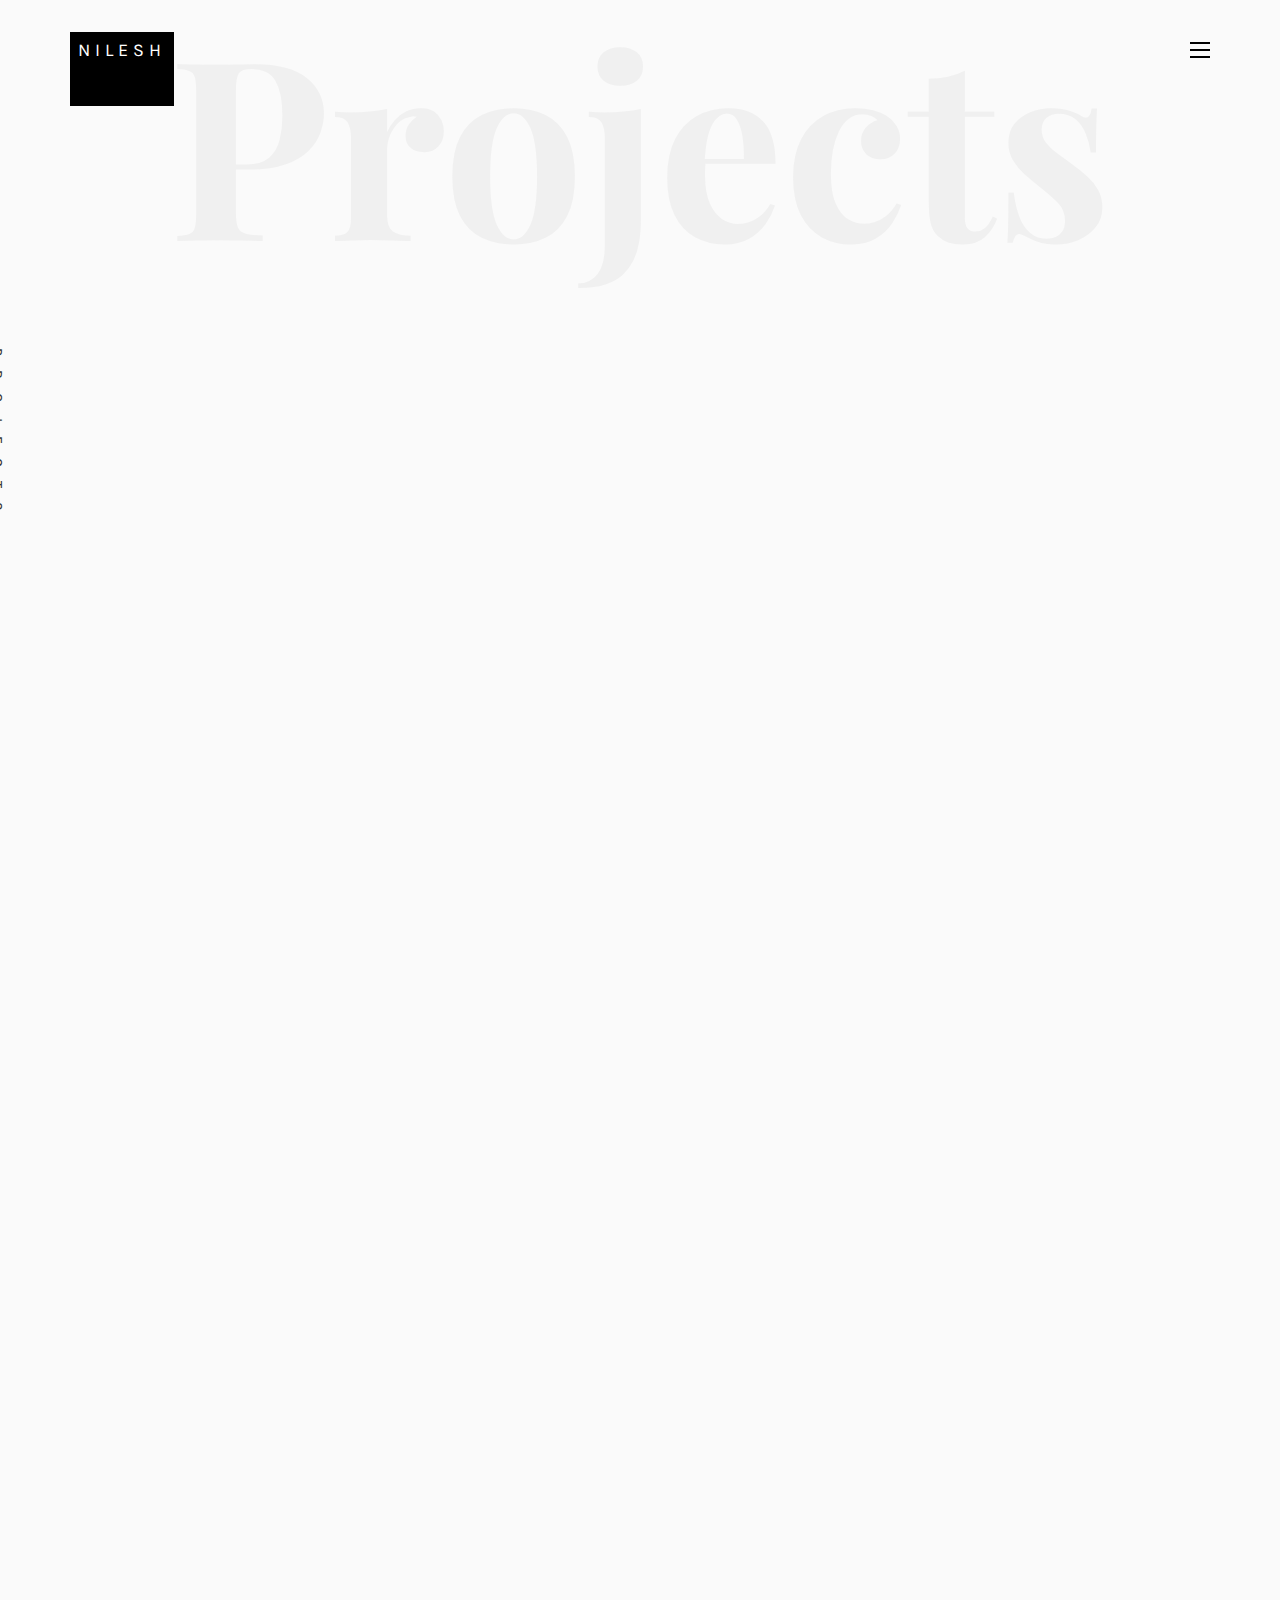
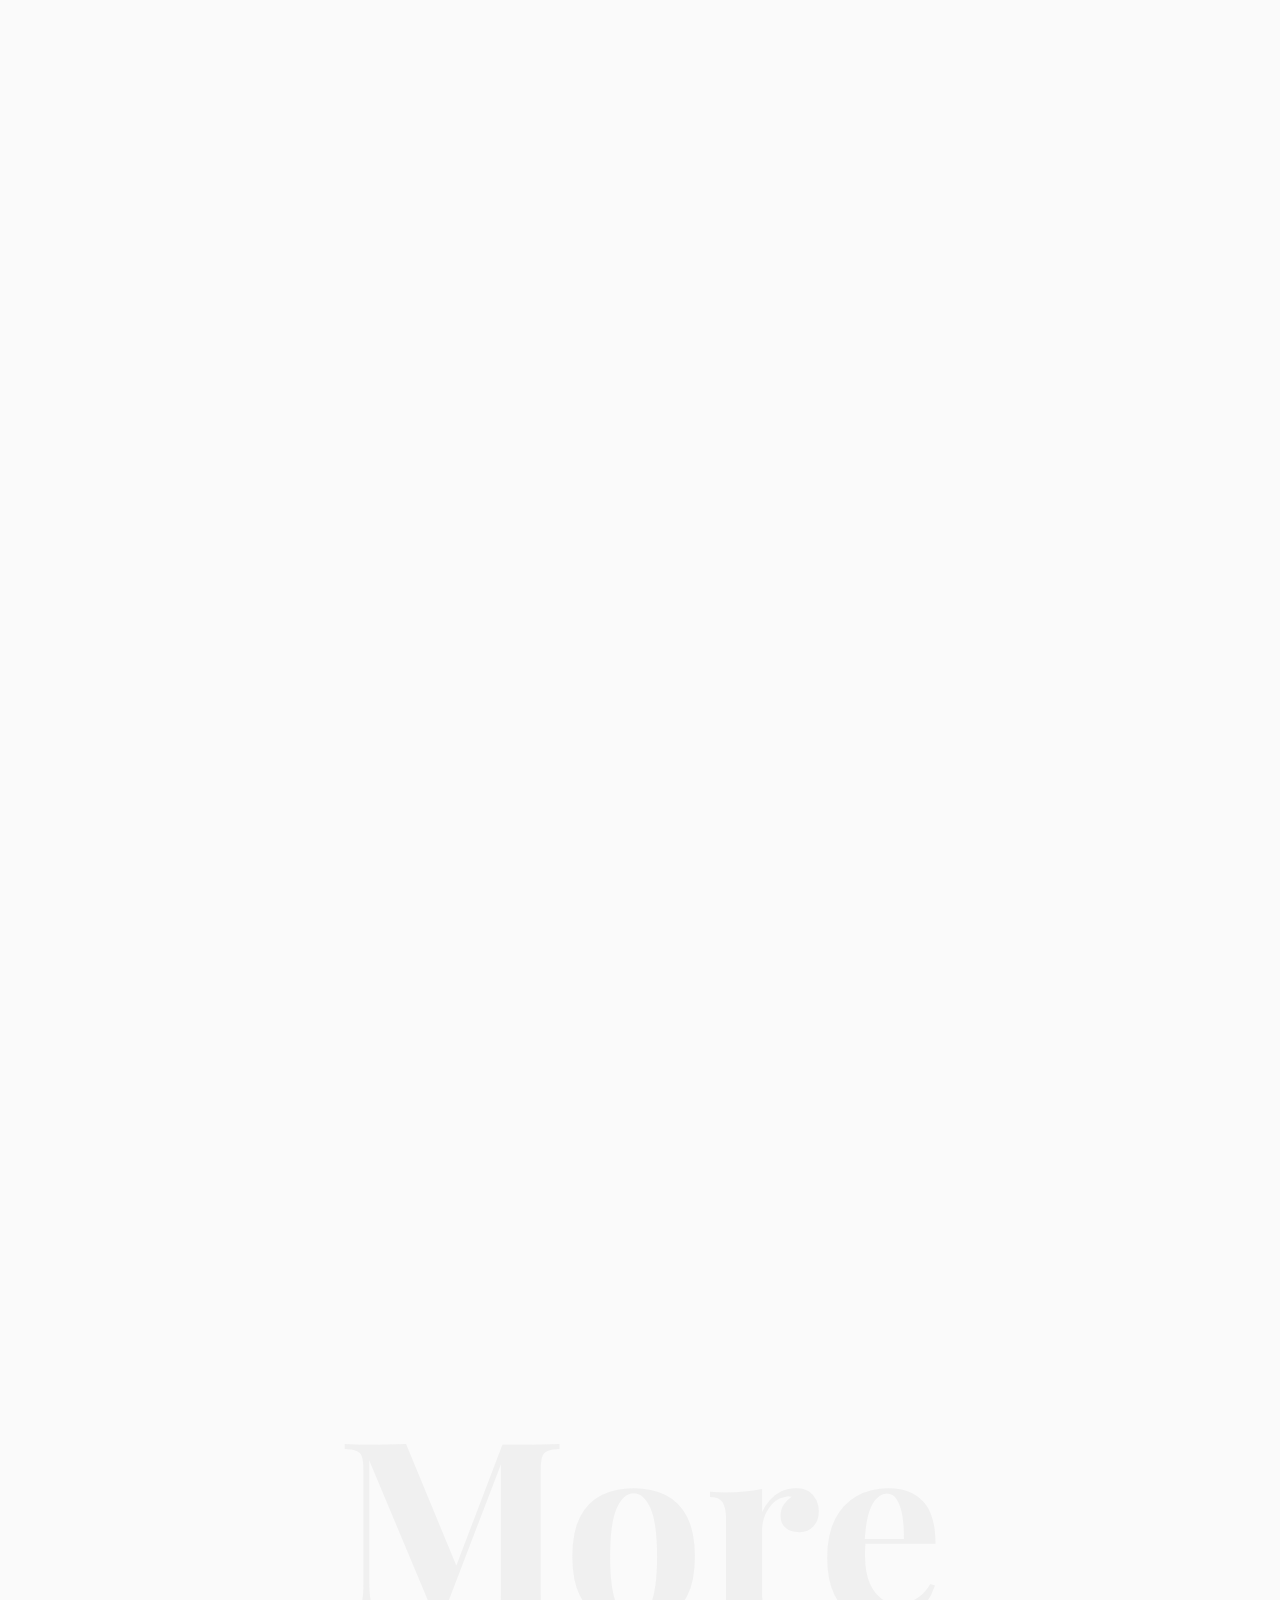
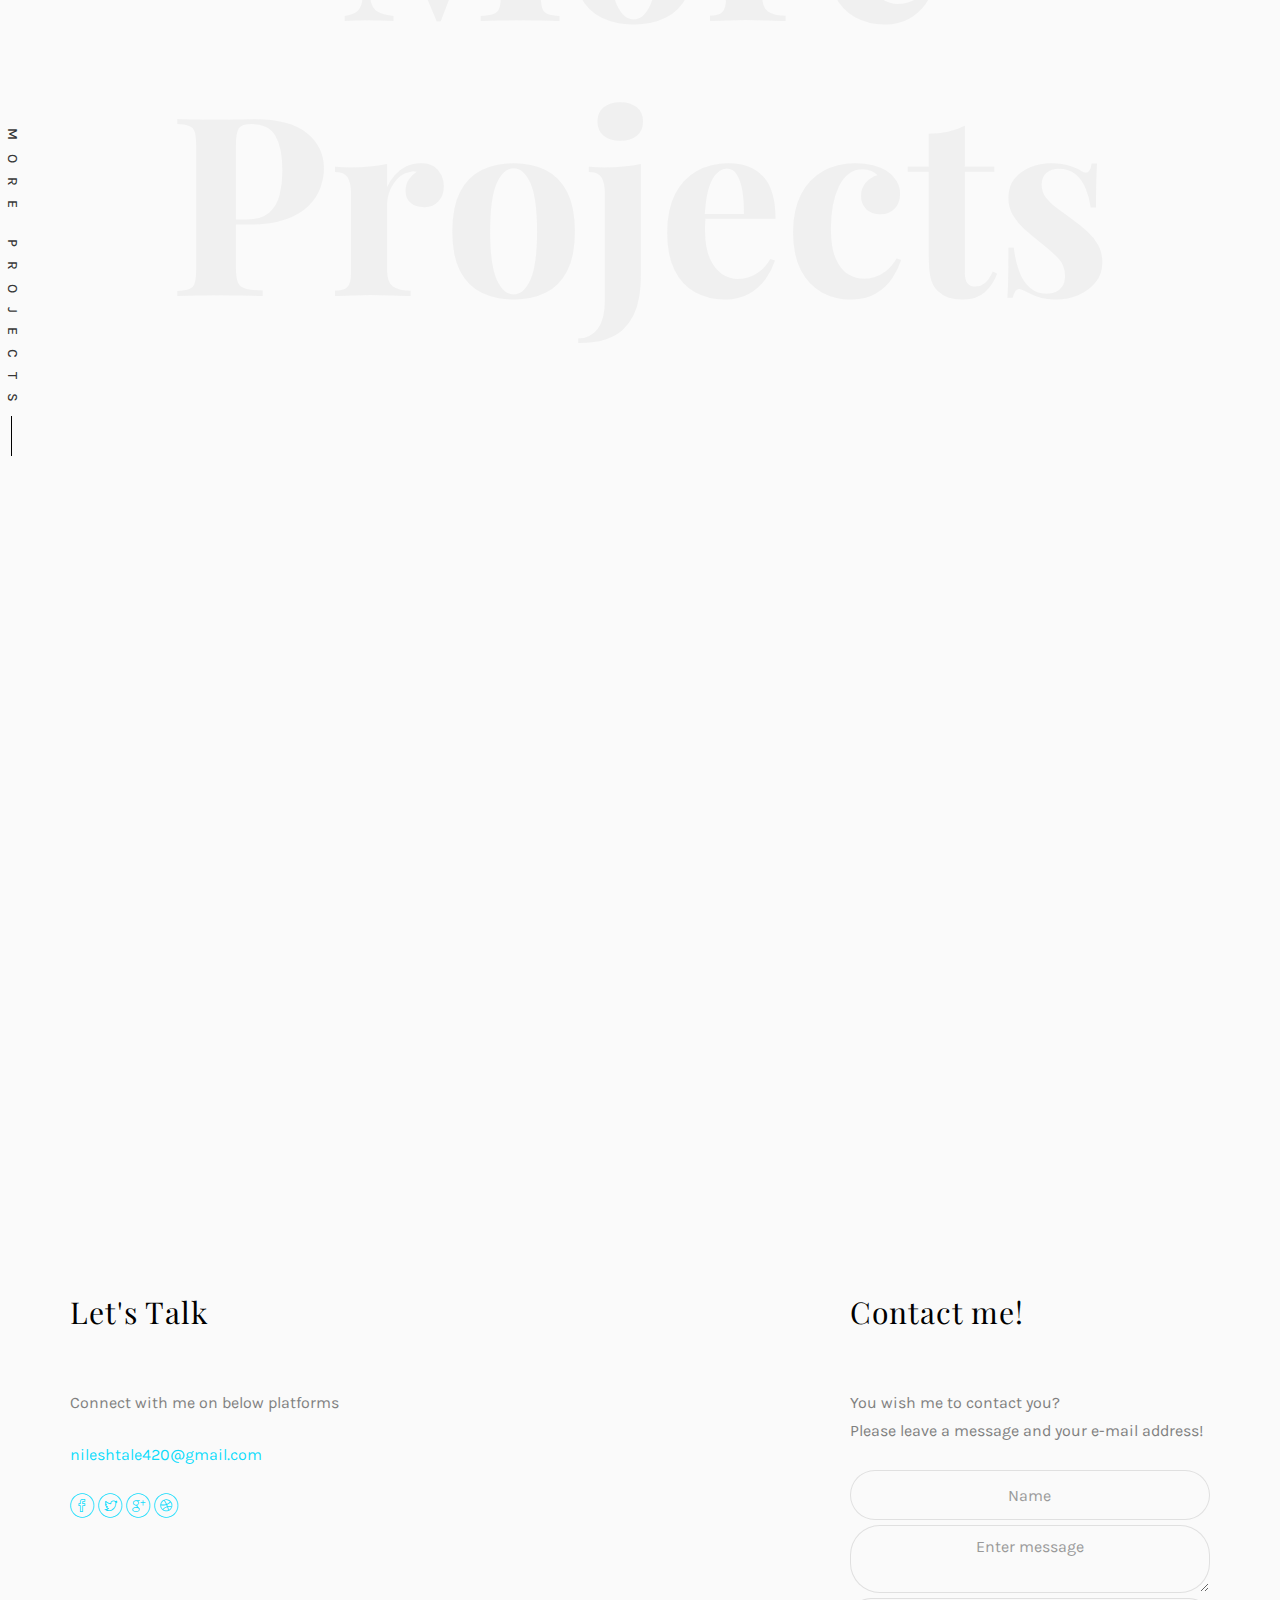
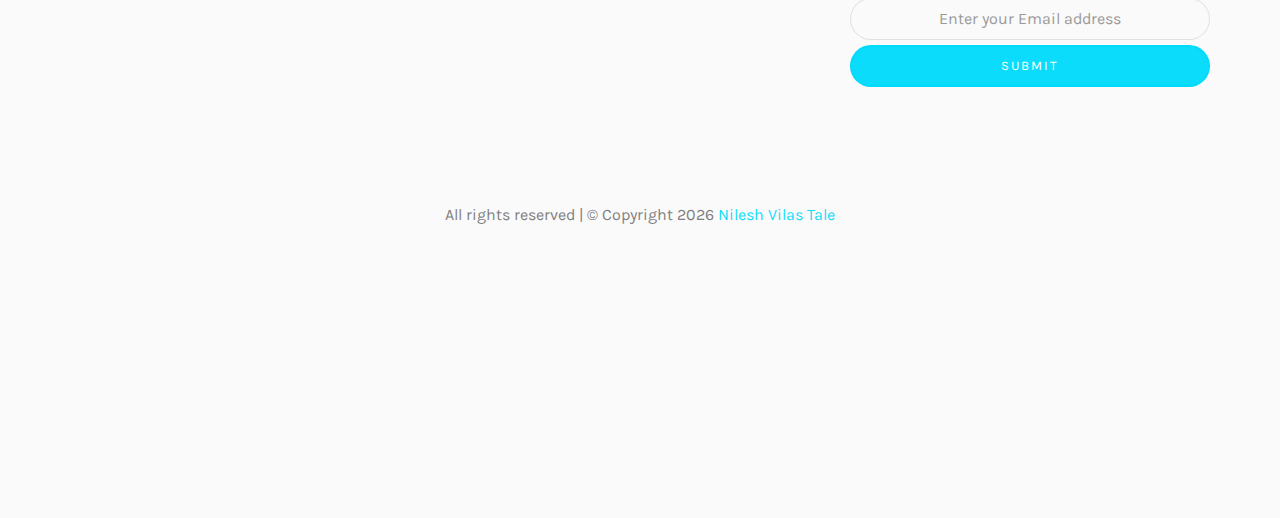
<file: projects.html>
<!DOCTYPE HTML>
<html>
	<head>
	<meta charset="utf-8">
	<meta http-equiv="X-UA-Compatible" content="IE=edge">
	<title>Nilesh Tale | Software Engineer</title>
	<meta name="viewport" content="width=device-width, initial-scale=1">
	<meta name="description" content="" />
	<meta name="keywords" content="" />
	<meta name="author" content="" />

  <!-- Facebook and Twitter integration -->
	<meta property="og:title" content=""/>
	<meta property="og:image" content=""/>
	<meta property="og:url" content=""/>
	<meta property="og:site_name" content=""/>
	<meta property="og:description" content=""/>
	<meta name="twitter:title" content="" />
	<meta name="twitter:image" content="" />
	<meta name="twitter:url" content="" />
	<meta name="twitter:card" content="" />

	<!-- Place favicon.ico and apple-touch-icon.png in the root directory -->
	<link rel="shortcut icon" href="favicon.ico">

	<link href="https://fonts.googleapis.com/css?family=Karla:400,700" rel="stylesheet">
	<link href="https://fonts.googleapis.com/css?family=Playfair+Display:400,400i,700" rel="stylesheet">
	
	<!-- Animate.css -->
	<link rel="stylesheet" href="css/animate.css">
	<!-- Icomoon Icon Fonts-->
	<link rel="stylesheet" href="css/icomoon.css">
	<!-- Bootstrap  -->
	<link rel="stylesheet" href="css/bootstrap.css">
	<!-- Owl Carousel -->
	<link rel="stylesheet" href="css/owl.carousel.min.css">
	<link rel="stylesheet" href="css/owl.theme.default.min.css">
	<!-- Magnific Popup -->
	<link rel="stylesheet" href="css/magnific-popup.css">

	<link rel="stylesheet" href="css/style.css">


	<!-- Modernizr JS -->
	<script src="js/modernizr-2.6.2.min.js"></script>
	<!-- FOR IE9 below -->
	<!--[if lt IE 9]>
	<script src="js/respond.min.js"></script>
	<![endif]-->

	</head>
	<body>

	<nav id="colorlib-main-nav" role="navigation">
		<a href="#" class="js-colorlib-nav-toggle colorlib-nav-toggle active"><i></i></a>
		<div class="js-fullheight colorlib-table">
			<div class="colorlib-table-cell js-fullheight">
				
				<div class="row">
					<div class="col-md-12">
						<ul>
							<li><a href="index.html">Home</a></li>
							<li><a href="about.html">About</a></li>
							<li><a href="education.html">Education</a></li>
							<li  class="active"><a href="projects.html">Projects</a></li>
							<li><a href="contact.html">Contact</a></li>
				
						</ul>
					</div>
				</div>
				
			</div>
		</div>
	</nav>
	
	<div id="colorlib-page">
		<header>
			<div class="container">
				<div class="row">
					<div class="col-md-12">
						<div class="colorlib-navbar-brand">
							<a class="colorlib-logo" href="index.html"><span>Nilesh</span><span></span> Tale</span></a>
						</div>
						<a href="#" class="js-colorlib-nav-toggle colorlib-nav-toggle"><i></i></a>
					</div>
				</div>
			</div>
		</header>
		<div id="colorlib-work">
			<div class="container">
				<div class="row text-center">
					<h2 class="bold">Projects</h2>
				</div>
				<div class="row">
					<div class="col-md-12 col-md-offset-0 text-center animate-box intro-heading">
						<span>Projects</span>
						<h2>My Projects</h2>
					</div>
				</div>
				<div class="row">
					<div class="col-md-12">
						<div class="rotate">
							<h2 class="heading">Projects</h2>
						</div>
					</div>
				</div>
				<div class="row">
					<div class="col-md-12">
						<div class="work-entry animate-box">
							<a href="https://github.com/Nilesh-Tale/Web_Online_Media_Player" class="work-img" style="background-image: url(images/Music-Player-Main.png);">
								<div class="display-t">
									<div class="work-name">
										<h2>Online Media Player</h2>
									</div>
								</div>
							</a>
							<div class="col-md-4 col-md-offset-4">
								<div class="desc">
									<p align="justify" >Developed a Online Media Player using HTML, JavaScript, and CSS, enabling seamless playback and management of multimedia content. Implemented intuitive user interfaces and interactive functionalities to enhance user experience and accessibility.</p>
									<p class="read"><a href="https://github.com/Nilesh-Tale/Web_Online_Media_Player">View Project on GitHub</a></p>
								</div>
							</div>
						</div>
					</div>
					<div class="col-md-12">
						<div class="work-entry animate-box">
							<a href="https://github.com/Nilesh-Tale/Nilesh-Vilas-Tale-Portfolio" class="work-img" style="background-image: url(images/Portfolio-MainPage.png);">
								<div class="display-t">
									<div class="work-name">
										<h2>Nextjs Porfolio</h2>
									</div>
								</div>
							</a>
							<div class="col-md-4 col-md-offset-4">
								<div class="desc">
									<p align="justify" > Created a robust Portfolio application utilizing modern web technologies including npm, Next.js, React.js, and TypeScript. Designed and implemented a user-friendly interface to showcase projects, skills, and accomplishments effectively. Leveraged TypeScript for type safety and enhanced code maintainability, delivering a seamless and responsive pages.</p>
									<p class="read"><a href="https://github.com/Nilesh-Tale/Nilesh-Vilas-Tale-Portfolio">View Project on GitHub</a></p>
								</div>
							</div>
						</div>
					</div>
					<div class="col-md-12">
						<div class="work-entry animate-box">
							<a href="https://github.com/Nilesh-Tale/Image_Classification_Project" class="work-img" style="background-image: url(images/Image_Classifier.png);">
								<div class="display-t">
									<div class="work-name">
										<h2>Image Classification Project</h2>
									</div>
								</div>
							</a>
							<div class="col-md-4 col-md-offset-4">
								<div class="desc">
									<p align="justify">Executed an Image Classification Project proficiently using Machine Learning techniques, OpenCV, and GridSearchCV. Successfully categorized images from a provided dataset, demonstrating expertise in model selection, hyperparameter tuning, and computer vision. Contributed to advancing accuracy and efficiency in image classification through meticulous algorithmic design and optimization.</p>
									<p class="read"><a href="https://github.com/Nilesh-Tale/Image_Classification_Project">View Project on GitHub</a></p>
								</div>
							</div>
						</div>
					</div>
					<div class="col-md-12">
						<div class="work-entry animate-box">
							<a href="https://github.com/Nilesh-Tale/Document-Plagiarism-Checker" class="work-img" style="background-image: url(images/DPC-DashBoard.png);">
								<div class="display-t">
									<div class="work-name">
										<h2>Document Plagiarism Checker</h2>
									</div>
								</div>
							</a>
							<div class="col-md-4 col-md-offset-4">
								<div class="desc">
									<p align = "justify">Lead the development of a cutting-edge Document Plagiarism project utilizing state-of-the-art BERT algorithm for accurate text analysis and MongoDB as the database backend. Implemented a robust system capable of efficiently comparing similarity between two text documents, effectively identifying instances of plagiarism. Demonstrated expertise in natural language processing (NLP) techniques and database management, contributing to the advancement of plagiarism detection technology.</p>
									<p class="read"><a href="https://github.com/Nilesh-Tale/Document-Plagiarism-Checker">View Project on GitHub</a></p>
								</div>
							</div>
						</div>
					</div>
					<div class="col-md-12">
						<div class="work-entry animate-box">
							<a href="https://github.com/Nilesh-Tale/world_time" class="work-img" style="background-image: url(images/WorldTime.png);">
								<div class="display-t">
									<div class="work-name">
										<h2>World Time App</h2>
									</div>
								</div>
							</a>
							<div class="col-md-4 col-md-offset-4">
								<div class="desc">
									<p align = "justify">Designed and developed a dynamic World Time App using Flutter and Dart programming language. This innovative application enables users to effortlessly view time from various locations worldwide, offering a user-friendly interface and real-time updates. Leveraged Flutter's cross-platform capabilities to ensure seamless performance across multiple devices, showcasing proficiency in mobile app development and user experience design.</p>
									<p class="read"><a href="https://github.com/Nilesh-Tale/world_time">View Project on GitHub</a></p>
								</div>
							</div>
						</div>
					</div>
				</div>

				<div id="colorlib-blog">
					<div class="container">
						<div class="row text-center">
							<h2 class="bold">More Projects</h2>
						</div>
						<div class="row">
							<div class="col-md-12 col-md-offset-0 text-center animate-box intro-heading">
								<span>More Projects</span>
								<h2>Also Happy Exploring my these projects</h2>
							</div>
						</div>
						<div class="row">
							<div class="col-md-12">
								<div class="rotate">
									<h2 class="heading">More Projects</h2>
								</div>
							</div>
						</div>
						<div class="row animate-box">
							<div class="owl-carousel1">
								<div class="item">
									<div class="col-md-12">
										<div class="article">
											<a href="https://github.com/Nilesh-Tale/UM-Browser" class="blog-img">
												<img class="img-responsive" src="images/Browser-Login.png" alt="html5 bootstrap by colorlib.com">
												<div class="overlay"></div>
												<div class="link">
													<span class="read">Android Web Browser</h2>
												</div>
											</a>
											<div class="desc">
												<span class="meta">Team Project</span>
												<h2><a href="https://github.com/Nilesh-Tale/UM-Browser">Android Web Browser</a></h2>
												<p></p>
											</div>
										</div>
									</div>
								</div>
								<div class="item">
									<div class="col-md-12">
										<div class="article">
											<a href="https://github.com/Nilesh-Tale/flutter_coffee_with_crew" class="blog-img">
												<img class="img-responsive" src="images/Coffee-With-Crew.jpg" alt="html5 bootstrap by colorlib.com">
												<div class="overlay"></div>
												<div class="link">
													<span class="read">Coffee with Crew</h2>
												</div>
											</a>
											<div class="desc">
												<span class="meta">Personal Project</span>
												<h2><a href="https://github.com/Nilesh-Tale/flutter_coffee_with_crew">Coffee with Crew</a></h2>
												
											</div>
										</div>
									</div>
								</div>
								<div class="item">
									<div class="col-md-12">
										<div class="article">
											<a href="https://github.com/Nilesh-Tale/world_time" class="blog-img">
												<img class="img-responsive" src="images/Mobile 1.jpg" alt="html5 bootstrap by colorlib.com">
												<div class="overlay"></div>
												<div class="link">
													<span class="read">World Time App</h2>
												</div>
											</a>
											<div class="desc">
												<span class="meta">Personal Project</span>
												<h2><a href="https://github.com/Nilesh-Tale/world_time">World Time App</a></h2>
												
											</div>
										</div>
									</div>
								</div>
							</div>
						</div>
					</div>
				</div>
		</div>

		<footer>
			<div id="footer">
				<div class="container">
					<div class="row">
						<div class="col-md-4 col-pb-sm">
							<div class="row">
								<div class="col-md-10">
									<h2>Let's Talk</h2>
									<p>Connect with me on below platforms</p>
									<p><a href="#">nileshtale420@gmail.com</a></p>
									<p class="colorlib-social-icons">
										<a href="#"><i class="icon-facebook4"></i></a>
										<a href="#"><i class="icon-twitter3"></i></a>
										<a href="#"><i class="icon-googleplus"></i></a>
										<a href="#"><i class="icon-dribbble2"></i></a>
									</p>
								</div>
							</div>
						</div>
						<div class="col-md-4 col-pb-sm">
							
						</div>
						<div class="col-md-4 col-pb-sm">
							<h2>Contact me!</h2>
							<p>You wish me to contact you? <br> Please leave a message and your e-mail address!</p>
							<div class="subscribe text-center">
								<div class="form-group">
								<form action="https://api.web3forms.com/submit" method="POST">
									<input type="hidden" name="access_key" value="05fc3833-34a6-4a17-9854-012e424d3664">
									<input type="text" class="form-control text-center" name="name" required placeholder="Name">
									<textarea name="message" class="form-control text-center" required placeholder="Enter message"></textarea>
									<input type="email" class="form-control text-center" name="email" required placeholder="Enter your Email address">
								
									<input type="submit" value="Submit" class="btn btn-primary btn-custom">
								</form>
								</div>
							</div>
						</div>
					</div>
					<div class="row">
						<div class="col-md-12 text-center">
							<p> All rights reserved |
								&copy; 
Copyright <script>document.write(new Date().getFullYear());</script> <a href="#" target="_blank">Nilesh Vilas Tale</a> 
							</p>
						</div>
					</div>
				</div>
			</div>
		</footer>
	
	</div>

	<!-- jQuery -->
	<script src="js/jquery.min.js"></script>
	<!-- jQuery Easing -->
	<script src="js/jquery.easing.1.3.js"></script>
	<!-- Bootstrap -->
	<script src="js/bootstrap.min.js"></script>
	<!-- Waypoints -->
	<script src="js/jquery.waypoints.min.js"></script>
	<!-- Owl Carousel -->
	<script src="js/owl.carousel.min.js"></script>
	<!-- Magnific Popup -->
	<script src="js/jquery.magnific-popup.min.js"></script>
	<script src="js/magnific-popup-options.js"></script>

	<!-- Main JS (Do not remove) -->
	<script src="js/main.js"></script>

	</body>
</html>
</file>
<file: css/icomoon.css>
@font-face {
  font-family: 'icomoon';
  src:  url('fonts/icomoon.eot?tmere9');
  src:  url('fonts/icomoon.eot?tmere9#iefix') format('embedded-opentype'),
    url('fonts/icomoon.ttf?tmere9') format('truetype'),
    url('fonts/icomoon.woff?tmere9') format('woff'),
    url('fonts/icomoon.svg?tmere9#icomoon') format('svg');
  font-weight: normal;
  font-style: normal;
}

[class^="icon-"], [class*=" icon-"] {
  /* use !important to prevent issues with browser extensions that change fonts */
  font-family: 'icomoon' !important;
  speak: none;
  font-style: normal;
  font-weight: normal;
  font-variant: normal;
  text-transform: none;
  line-height: 1;

  /* Better Font Rendering =========== */
  -webkit-font-smoothing: antialiased;
  -moz-osx-font-smoothing: grayscale;
}

.icon-activity:before {
  content: "\e900";
}
.icon-airplay:before {
  content: "\e901";
}
.icon-alert-circle:before {
  content: "\e902";
}
.icon-alert-octagon:before {
  content: "\e903";
}
.icon-alert-triangle:before {
  content: "\e904";
}
.icon-align-center:before {
  content: "\e905";
}
.icon-align-justify:before {
  content: "\e906";
}
.icon-align-left:before {
  content: "\e907";
}
.icon-align-right:before {
  content: "\e908";
}
.icon-anchor:before {
  content: "\e909";
}
.icon-aperture:before {
  content: "\e90a";
}
.icon-arrow-down3:before {
  content: "\e90b";
}
.icon-arrow-down-circle:before {
  content: "\e90c";
}
.icon-arrow-down-left3:before {
  content: "\e90d";
}
.icon-arrow-down-right3:before {
  content: "\e90e";
}
.icon-arrow-left3:before {
  content: "\e90f";
}
.icon-arrow-left-circle:before {
  content: "\e910";
}
.icon-arrow-right3:before {
  content: "\e911";
}
.icon-arrow-right-circle:before {
  content: "\e912";
}
.icon-arrow-up3:before {
  content: "\e913";
}
.icon-arrow-up-circle:before {
  content: "\e914";
}
.icon-arrow-up-left3:before {
  content: "\e915";
}
.icon-arrow-up-right3:before {
  content: "\e916";
}
.icon-at-sign:before {
  content: "\e917";
}
.icon-award:before {
  content: "\e918";
}
.icon-bar-chart:before {
  content: "\e919";
}
.icon-bar-chart-2:before {
  content: "\e91a";
}
.icon-battery:before {
  content: "\e91b";
}
.icon-battery-charging:before {
  content: "\e91c";
}
.icon-bell2:before {
  content: "\e91d";
}
.icon-bell-off:before {
  content: "\e91e";
}
.icon-bluetooth:before {
  content: "\e91f";
}
.icon-bold2:before {
  content: "\e920";
}
.icon-book2:before {
  content: "\e921";
}
.icon-book-open:before {
  content: "\e922";
}
.icon-bookmark2:before {
  content: "\e923";
}
.icon-box:before {
  content: "\e924";
}
.icon-briefcase2:before {
  content: "\e925";
}
.icon-calendar2:before {
  content: "\e926";
}
.icon-camera2:before {
  content: "\e927";
}
.icon-camera-off:before {
  content: "\e928";
}
.icon-cast:before {
  content: "\e929";
}
.icon-check:before {
  content: "\e92a";
}
.icon-check-circle:before {
  content: "\e92b";
}
.icon-check-square:before {
  content: "\e92c";
}
.icon-chevron-down:before {
  content: "\e92d";
}
.icon-chevron-left:before {
  content: "\e92e";
}
.icon-chevron-right:before {
  content: "\e92f";
}
.icon-chevron-up:before {
  content: "\e930";
}
.icon-chevrons-down:before {
  content: "\e931";
}
.icon-chevrons-left:before {
  content: "\e932";
}
.icon-chevrons-right:before {
  content: "\e933";
}
.icon-chevrons-up:before {
  content: "\e934";
}
.icon-chrome2:before {
  content: "\e935";
}
.icon-circle:before {
  content: "\e936";
}
.icon-clipboard2:before {
  content: "\e937";
}
.icon-clock3:before {
  content: "\e938";
}
.icon-cloud2:before {
  content: "\e939";
}
.icon-cloud-drizzle:before {
  content: "\e93a";
}
.icon-cloud-lightning:before {
  content: "\e93b";
}
.icon-cloud-off:before {
  content: "\e93c";
}
.icon-cloud-rain:before {
  content: "\e93d";
}
.icon-cloud-snow:before {
  content: "\e93e";
}
.icon-code:before {
  content: "\e93f";
}
.icon-codepen2:before {
  content: "\e940";
}
.icon-command2:before {
  content: "\e941";
}
.icon-compass3:before {
  content: "\e942";
}
.icon-copy2:before {
  content: "\e943";
}
.icon-corner-down-left:before {
  content: "\e944";
}
.icon-corner-down-right:before {
  content: "\e945";
}
.icon-corner-left-down:before {
  content: "\e946";
}
.icon-corner-left-up:before {
  content: "\e947";
}
.icon-corner-right-down:before {
  content: "\e948";
}
.icon-corner-right-up:before {
  content: "\e949";
}
.icon-corner-up-left:before {
  content: "\e94a";
}
.icon-corner-up-right:before {
  content: "\e94b";
}
.icon-cpu:before {
  content: "\e94c";
}
.icon-credit-card2:before {
  content: "\e94d";
}
.icon-crop2:before {
  content: "\e94e";
}
.icon-crosshair:before {
  content: "\e94f";
}
.icon-database2:before {
  content: "\e950";
}
.icon-delete:before {
  content: "\e951";
}
.icon-disc:before {
  content: "\e952";
}
.icon-dollar-sign:before {
  content: "\e953";
}
.icon-download4:before {
  content: "\e954";
}
.icon-download-cloud:before {
  content: "\e955";
}
.icon-droplet2:before {
  content: "\e956";
}
.icon-edit:before {
  content: "\e957";
}
.icon-edit-2:before {
  content: "\e958";
}
.icon-edit-3:before {
  content: "\e959";
}
.icon-external-link:before {
  content: "\e95a";
}
.icon-eye2:before {
  content: "\e95b";
}
.icon-eye-off:before {
  content: "\e95c";
}
.icon-facebook3:before {
  content: "\e95d";
}
.icon-fast-forward:before {
  content: "\e95e";
}
.icon-feather:before {
  content: "\e95f";
}
.icon-file:before {
  content: "\e960";
}
.icon-file-minus:before {
  content: "\e961";
}
.icon-file-plus:before {
  content: "\e962";
}
.icon-file-text3:before {
  content: "\e963";
}
.icon-film2:before {
  content: "\e964";
}
.icon-filter2:before {
  content: "\e965";
}
.icon-flag2:before {
  content: "\e966";
}
.icon-folder2:before {
  content: "\e967";
}
.icon-folder-minus2:before {
  content: "\e968";
}
.icon-folder-plus2:before {
  content: "\e969";
}
.icon-git-branch:before {
  content: "\e96a";
}
.icon-git-commit:before {
  content: "\e96b";
}
.icon-git-merge:before {
  content: "\e96c";
}
.icon-git-pull-request:before {
  content: "\e96d";
}
.icon-github2:before {
  content: "\e96e";
}
.icon-gitlab:before {
  content: "\e96f";
}
.icon-globe:before {
  content: "\e970";
}
.icon-grid:before {
  content: "\e971";
}
.icon-hard-drive:before {
  content: "\e972";
}
.icon-hash:before {
  content: "\e973";
}
.icon-headphones2:before {
  content: "\e974";
}
.icon-heart2:before {
  content: "\e975";
}
.icon-help-circle:before {
  content: "\e976";
}
.icon-home4:before {
  content: "\e977";
}
.icon-image2:before {
  content: "\e978";
}
.icon-inbox:before {
  content: "\e979";
}
.icon-info2:before {
  content: "\e97a";
}
.icon-instagram2:before {
  content: "\e97b";
}
.icon-italic2:before {
  content: "\e97c";
}
.icon-layers:before {
  content: "\e97d";
}
.icon-layout:before {
  content: "\e97e";
}
.icon-life-buoy:before {
  content: "\e97f";
}
.icon-link2:before {
  content: "\e980";
}
.icon-link-2:before {
  content: "\e981";
}
.icon-linkedin3:before {
  content: "\e982";
}
.icon-list3:before {
  content: "\e983";
}
.icon-loader:before {
  content: "\e984";
}
.icon-lock2:before {
  content: "\e985";
}
.icon-log-in:before {
  content: "\e986";
}
.icon-log-out:before {
  content: "\e987";
}
.icon-mail5:before {
  content: "\e988";
}
.icon-map3:before {
  content: "\e989";
}
.icon-map-pin:before {
  content: "\e98a";
}
.icon-maximize:before {
  content: "\e98b";
}
.icon-maximize-2:before {
  content: "\e98c";
}
.icon-menu5:before {
  content: "\e98d";
}
.icon-message-circle:before {
  content: "\e98e";
}
.icon-message-square:before {
  content: "\e98f";
}
.icon-mic2:before {
  content: "\e990";
}
.icon-mic-off:before {
  content: "\e991";
}
.icon-minimize:before {
  content: "\e992";
}
.icon-minimize-2:before {
  content: "\e993";
}
.icon-minus2:before {
  content: "\e994";
}
.icon-minus-circle:before {
  content: "\e995";
}
.icon-minus-square:before {
  content: "\e996";
}
.icon-monitor:before {
  content: "\e997";
}
.icon-moon:before {
  content: "\e998";
}
.icon-more-horizontal:before {
  content: "\e999";
}
.icon-more-vertical:before {
  content: "\e99a";
}
.icon-move:before {
  content: "\e99b";
}
.icon-music2:before {
  content: "\e99c";
}
.icon-navigation:before {
  content: "\e99d";
}
.icon-navigation-2:before {
  content: "\e99e";
}
.icon-octagon:before {
  content: "\e99f";
}
.icon-package:before {
  content: "\e9a0";
}
.icon-paperclip:before {
  content: "\e9a1";
}
.icon-pause3:before {
  content: "\e9a2";
}
.icon-pause-circle:before {
  content: "\e9a3";
}
.icon-percent:before {
  content: "\e9a4";
}
.icon-phone2:before {
  content: "\e9a5";
}
.icon-phone-call:before {
  content: "\e9a6";
}
.icon-phone-forwarded:before {
  content: "\e9a7";
}
.icon-phone-incoming:before {
  content: "\e9a8";
}
.icon-phone-missed:before {
  content: "\e9a9";
}
.icon-phone-off:before {
  content: "\e9aa";
}
.icon-phone-outgoing:before {
  content: "\e9ab";
}
.icon-pie-chart2:before {
  content: "\e9ac";
}
.icon-play4:before {
  content: "\e9ad";
}
.icon-play-circle:before {
  content: "\e9ae";
}
.icon-plus2:before {
  content: "\e9af";
}
.icon-plus-circle:before {
  content: "\e9b0";
}
.icon-plus-square:before {
  content: "\e9b1";
}
.icon-pocket:before {
  content: "\e9b2";
}
.icon-power2:before {
  content: "\e9b3";
}
.icon-printer2:before {
  content: "\e9b4";
}
.icon-radio:before {
  content: "\e9b5";
}
.icon-refresh-ccw:before {
  content: "\e9b6";
}
.icon-refresh-cw:before {
  content: "\e9b7";
}
.icon-repeat:before {
  content: "\e9b8";
}
.icon-rewind:before {
  content: "\e9b9";
}
.icon-rotate-ccw:before {
  content: "\e9ba";
}
.icon-rotate-cw:before {
  content: "\e9bb";
}
.icon-rss3:before {
  content: "\e9bc";
}
.icon-save:before {
  content: "\e9bd";
}
.icon-scissors2:before {
  content: "\e9be";
}
.icon-search2:before {
  content: "\e9bf";
}
.icon-send:before {
  content: "\e9c0";
}
.icon-server:before {
  content: "\e9c1";
}
.icon-settings:before {
  content: "\e9c2";
}
.icon-share3:before {
  content: "\e9c3";
}
.icon-share-2:before {
  content: "\e9c4";
}
.icon-shield2:before {
  content: "\e9c5";
}
.icon-shield-off:before {
  content: "\e9c6";
}
.icon-shopping-bag:before {
  content: "\e9c7";
}
.icon-shopping-cart:before {
  content: "\e9c8";
}
.icon-shuffle2:before {
  content: "\e9c9";
}
.icon-sidebar:before {
  content: "\e9ca";
}
.icon-skip-back:before {
  content: "\e9cb";
}
.icon-skip-forward:before {
  content: "\e9cc";
}
.icon-slack:before {
  content: "\e9cd";
}
.icon-slash:before {
  content: "\e9ce";
}
.icon-sliders:before {
  content: "\e9cf";
}
.icon-smartphone:before {
  content: "\e9d0";
}
.icon-speaker:before {
  content: "\e9d1";
}
.icon-square:before {
  content: "\e9d2";
}
.icon-star:before {
  content: "\e9d3";
}
.icon-stop-circle:before {
  content: "\e9d4";
}
.icon-sun2:before {
  content: "\e9d5";
}
.icon-sunrise:before {
  content: "\e9d6";
}
.icon-sunset:before {
  content: "\e9d7";
}
.icon-tablet2:before {
  content: "\e9d8";
}
.icon-tag:before {
  content: "\e9d9";
}
.icon-target2:before {
  content: "\e9da";
}
.icon-terminal2:before {
  content: "\e9db";
}
.icon-thermometer:before {
  content: "\e9dc";
}
.icon-thumbs-down:before {
  content: "\e9dd";
}
.icon-thumbs-up:before {
  content: "\e9de";
}
.icon-toggle-left:before {
  content: "\e9df";
}
.icon-toggle-right:before {
  content: "\e9e0";
}
.icon-trash:before {
  content: "\e9e1";
}
.icon-trash-2:before {
  content: "\e9e2";
}
.icon-trending-down:before {
  content: "\e9e3";
}
.icon-trending-up:before {
  content: "\e9e4";
}
.icon-triangle:before {
  content: "\e9e5";
}
.icon-truck2:before {
  content: "\e9e6";
}
.icon-tv2:before {
  content: "\e9e7";
}
.icon-twitter2:before {
  content: "\e9e8";
}
.icon-type:before {
  content: "\e9e9";
}
.icon-umbrella:before {
  content: "\e9ea";
}
.icon-underline2:before {
  content: "\e9eb";
}
.icon-unlock:before {
  content: "\e9ec";
}
.icon-upload4:before {
  content: "\e9ed";
}
.icon-upload-cloud:before {
  content: "\e9ee";
}
.icon-user2:before {
  content: "\e9ef";
}
.icon-user-check2:before {
  content: "\e9f0";
}
.icon-user-minus2:before {
  content: "\e9f1";
}
.icon-user-plus2:before {
  content: "\e9f2";
}
.icon-user-x:before {
  content: "\e9f3";
}
.icon-users2:before {
  content: "\e9f4";
}
.icon-video:before {
  content: "\e9f5";
}
.icon-video-off:before {
  content: "\e9f6";
}
.icon-voicemail:before {
  content: "\e9f7";
}
.icon-volume:before {
  content: "\e9f8";
}
.icon-volume-1:before {
  content: "\e9f9";
}
.icon-volume-2:before {
  content: "\e9fa";
}
.icon-volume-x:before {
  content: "\e9fb";
}
.icon-watch:before {
  content: "\e9fc";
}
.icon-wifi:before {
  content: "\e9fd";
}
.icon-wifi-off:before {
  content: "\e9fe";
}
.icon-wind:before {
  content: "\e9ff";
}
.icon-x:before {
  content: "\ea00";
}
.icon-x-circle:before {
  content: "\ea01";
}
.icon-x-square:before {
  content: "\ea02";
}
.icon-zap:before {
  content: "\ea03";
}
.icon-zap-off:before {
  content: "\ea04";
}
.icon-zoom-in2:before {
  content: "\ea05";
}
.icon-zoom-out2:before {
  content: "\ea06";
}
.icon-times:before {
  content: "\ea07";
}
.icon-tick:before {
  content: "\ea08";
}
.icon-plus3:before {
  content: "\ea09";
}
.icon-minus3:before {
  content: "\ea0a";
}
.icon-equals:before {
  content: "\ea0b";
}
.icon-divide:before {
  content: "\ea0c";
}
.icon-chevron-right2:before {
  content: "\ea0d";
}
.icon-chevron-left2:before {
  content: "\ea0e";
}
.icon-arrow-right-thick:before {
  content: "\ea0f";
}
.icon-arrow-left-thick:before {
  content: "\ea10";
}
.icon-th-small:before {
  content: "\ea11";
}
.icon-th-menu:before {
  content: "\ea12";
}
.icon-th-list:before {
  content: "\ea13";
}
.icon-th-large:before {
  content: "\ea14";
}
.icon-home5:before {
  content: "\ea15";
}
.icon-arrow-forward:before {
  content: "\ea16";
}
.icon-arrow-back:before {
  content: "\ea17";
}
.icon-rss4:before {
  content: "\ea18";
}
.icon-location3:before {
  content: "\ea19";
}
.icon-link3:before {
  content: "\ea1a";
}
.icon-image3:before {
  content: "\ea1b";
}
.icon-arrow-up-thick:before {
  content: "\ea1c";
}
.icon-arrow-down-thick:before {
  content: "\ea1d";
}
.icon-starburst:before {
  content: "\ea1e";
}
.icon-starburst-outline:before {
  content: "\ea1f";
}
.icon-star2:before {
  content: "\ea20";
}
.icon-flow-children:before {
  content: "\ea21";
}
.icon-export:before {
  content: "\ea22";
}
.icon-delete2:before {
  content: "\ea23";
}
.icon-delete-outline:before {
  content: "\ea24";
}
.icon-cloud-storage:before {
  content: "\ea25";
}
.icon-wi-fi:before {
  content: "\ea26";
}
.icon-heart3:before {
  content: "\ea27";
}
.icon-flash:before {
  content: "\ea28";
}
.icon-cancel:before {
  content: "\ea29";
}
.icon-backspace:before {
  content: "\ea2a";
}
.icon-attachment2:before {
  content: "\ea2b";
}
.icon-arrow-move:before {
  content: "\ea2c";
}
.icon-warning2:before {
  content: "\ea2d";
}
.icon-user3:before {
  content: "\ea2e";
}
.icon-radar:before {
  content: "\ea2f";
}
.icon-lock-open:before {
  content: "\ea30";
}
.icon-lock-closed:before {
  content: "\ea31";
}
.icon-location-arrow:before {
  content: "\ea32";
}
.icon-info3:before {
  content: "\ea33";
}
.icon-user-delete:before {
  content: "\ea34";
}
.icon-user-add:before {
  content: "\ea35";
}
.icon-media-pause:before {
  content: "\ea36";
}
.icon-group:before {
  content: "\ea37";
}
.icon-chart-pie:before {
  content: "\ea38";
}
.icon-chart-line:before {
  content: "\ea39";
}
.icon-chart-bar:before {
  content: "\ea3a";
}
.icon-chart-area:before {
  content: "\ea3b";
}
.icon-video2:before {
  content: "\ea3c";
}
.icon-point-of-interest:before {
  content: "\ea3d";
}
.icon-infinity:before {
  content: "\ea3e";
}
.icon-globe2:before {
  content: "\ea3f";
}
.icon-eye3:before {
  content: "\ea40";
}
.icon-cog2:before {
  content: "\ea41";
}
.icon-camera3:before {
  content: "\ea42";
}
.icon-upload5:before {
  content: "\ea43";
}
.icon-scissors3:before {
  content: "\ea44";
}
.icon-refresh:before {
  content: "\ea45";
}
.icon-pin:before {
  content: "\ea46";
}
.icon-key3:before {
  content: "\ea47";
}
.icon-info-large:before {
  content: "\ea48";
}
.icon-eject2:before {
  content: "\ea49";
}
.icon-download5:before {
  content: "\ea4a";
}
.icon-zoom:before {
  content: "\ea4b";
}
.icon-zoom-out3:before {
  content: "\ea4c";
}
.icon-zoom-in3:before {
  content: "\ea4d";
}
.icon-sort-numerically:before {
  content: "\ea4e";
}
.icon-sort-alphabetically:before {
  content: "\ea4f";
}
.icon-input-checked:before {
  content: "\ea50";
}
.icon-calender:before {
  content: "\ea51";
}
.icon-world:before {
  content: "\ea52";
}
.icon-notes:before {
  content: "\ea53";
}
.icon-code2:before {
  content: "\ea54";
}
.icon-arrow-sync:before {
  content: "\ea55";
}
.icon-arrow-shuffle:before {
  content: "\ea56";
}
.icon-arrow-repeat:before {
  content: "\ea57";
}
.icon-arrow-minimise:before {
  content: "\ea58";
}
.icon-arrow-maximise:before {
  content: "\ea59";
}
.icon-arrow-loop:before {
  content: "\ea5a";
}
.icon-anchor2:before {
  content: "\ea5b";
}
.icon-spanner:before {
  content: "\ea5c";
}
.icon-puzzle:before {
  content: "\ea5d";
}
.icon-power3:before {
  content: "\ea5e";
}
.icon-plane:before {
  content: "\ea5f";
}
.icon-pi:before {
  content: "\ea60";
}
.icon-phone3:before {
  content: "\ea61";
}
.icon-microphone:before {
  content: "\ea62";
}
.icon-media-rewind:before {
  content: "\ea63";
}
.icon-flag3:before {
  content: "\ea64";
}
.icon-adjust-brightness:before {
  content: "\ea65";
}
.icon-waves:before {
  content: "\ea66";
}
.icon-social-twitter:before {
  content: "\ea67";
}
.icon-social-facebook:before {
  content: "\ea68";
}
.icon-social-dribbble:before {
  content: "\ea69";
}
.icon-media-stop:before {
  content: "\ea6a";
}
.icon-media-record:before {
  content: "\ea6b";
}
.icon-media-play:before {
  content: "\ea6c";
}
.icon-media-fast-forward:before {
  content: "\ea6d";
}
.icon-media-eject:before {
  content: "\ea6e";
}
.icon-social-vimeo:before {
  content: "\ea6f";
}
.icon-social-tumbler:before {
  content: "\ea70";
}
.icon-social-skype:before {
  content: "\ea71";
}
.icon-social-pinterest:before {
  content: "\ea72";
}
.icon-social-linkedin:before {
  content: "\ea73";
}
.icon-social-last-fm:before {
  content: "\ea74";
}
.icon-social-github:before {
  content: "\ea75";
}
.icon-social-flickr:before {
  content: "\ea76";
}
.icon-at:before {
  content: "\ea77";
}
.icon-times-outline:before {
  content: "\ea78";
}
.icon-plus-outline:before {
  content: "\ea79";
}
.icon-minus-outline:before {
  content: "\ea7a";
}
.icon-tick-outline:before {
  content: "\ea7b";
}
.icon-th-large-outline:before {
  content: "\ea7c";
}
.icon-equals-outline:before {
  content: "\ea7d";
}
.icon-divide-outline:before {
  content: "\ea7e";
}
.icon-chevron-right-outline:before {
  content: "\ea7f";
}
.icon-chevron-left-outline:before {
  content: "\ea80";
}
.icon-arrow-right-outline:before {
  content: "\ea81";
}
.icon-arrow-left-outline:before {
  content: "\ea82";
}
.icon-th-small-outline:before {
  content: "\ea83";
}
.icon-th-menu-outline:before {
  content: "\ea84";
}
.icon-th-list-outline:before {
  content: "\ea85";
}
.icon-news:before {
  content: "\ea86";
}
.icon-home-outline:before {
  content: "\ea87";
}
.icon-arrow-up-outline:before {
  content: "\ea88";
}
.icon-arrow-forward-outline:before {
  content: "\ea89";
}
.icon-arrow-down-outline:before {
  content: "\ea8a";
}
.icon-arrow-back-outline:before {
  content: "\ea8b";
}
.icon-trash2:before {
  content: "\ea8c";
}
.icon-rss-outline:before {
  content: "\ea8d";
}
.icon-message:before {
  content: "\ea8e";
}
.icon-location-outline:before {
  content: "\ea8f";
}
.icon-link-outline:before {
  content: "\ea90";
}
.icon-image-outline:before {
  content: "\ea91";
}
.icon-export-outline:before {
  content: "\ea92";
}
.icon-cross2:before {
  content: "\ea93";
}
.icon-wi-fi-outline:before {
  content: "\ea94";
}
.icon-star-outline:before {
  content: "\ea95";
}
.icon-media-pause-outline:before {
  content: "\ea96";
}
.icon-mail6:before {
  content: "\ea97";
}
.icon-heart-outline:before {
  content: "\ea98";
}
.icon-flash-outline:before {
  content: "\ea99";
}
.icon-cancel-outline:before {
  content: "\ea9a";
}
.icon-beaker:before {
  content: "\ea9b";
}
.icon-arrow-move-outline:before {
  content: "\ea9c";
}
.icon-watch2:before {
  content: "\ea9d";
}
.icon-warning-outline:before {
  content: "\ea9e";
}
.icon-time:before {
  content: "\ea9f";
}
.icon-radar-outline:before {
  content: "\eaa0";
}
.icon-lock-open-outline:before {
  content: "\eaa1";
}
.icon-location-arrow-outline:before {
  content: "\eaa2";
}
.icon-info-outline:before {
  content: "\eaa3";
}
.icon-backspace-outline:before {
  content: "\eaa4";
}
.icon-attachment-outline:before {
  content: "\eaa5";
}
.icon-user-outline:before {
  content: "\eaa6";
}
.icon-user-delete-outline:before {
  content: "\eaa7";
}
.icon-user-add-outline:before {
  content: "\eaa8";
}
.icon-lock-closed-outline:before {
  content: "\eaa9";
}
.icon-group-outline:before {
  content: "\eaaa";
}
.icon-chart-pie-outline:before {
  content: "\eaab";
}
.icon-chart-line-outline:before {
  content: "\eaac";
}
.icon-chart-bar-outline:before {
  content: "\eaad";
}
.icon-chart-area-outline:before {
  content: "\eaae";
}
.icon-video-outline:before {
  content: "\eaaf";
}
.icon-point-of-interest-outline:before {
  content: "\eab0";
}
.icon-map4:before {
  content: "\eab1";
}
.icon-key-outline:before {
  content: "\eab2";
}
.icon-infinity-outline:before {
  content: "\eab3";
}
.icon-globe-outline:before {
  content: "\eab4";
}
.icon-eye-outline:before {
  content: "\eab5";
}
.icon-cog-outline:before {
  content: "\eab6";
}
.icon-camera-outline:before {
  content: "\eab7";
}
.icon-upload-outline:before {
  content: "\eab8";
}
.icon-support:before {
  content: "\eab9";
}
.icon-scissors-outline:before {
  content: "\eaba";
}
.icon-refresh-outline:before {
  content: "\eabb";
}
.icon-info-large-outline:before {
  content: "\eabc";
}
.icon-eject-outline:before {
  content: "\eabd";
}
.icon-download-outline:before {
  content: "\eabe";
}
.icon-battery-mid:before {
  content: "\eabf";
}
.icon-battery-low:before {
  content: "\eac0";
}
.icon-battery-high:before {
  content: "\eac1";
}
.icon-zoom-outline:before {
  content: "\eac2";
}
.icon-zoom-out-outline:before {
  content: "\eac3";
}
.icon-zoom-in-outline:before {
  content: "\eac4";
}
.icon-tag2:before {
  content: "\eac5";
}
.icon-tabs-outline:before {
  content: "\eac6";
}
.icon-pin-outline:before {
  content: "\eac7";
}
.icon-message-typing:before {
  content: "\eac8";
}
.icon-directions:before {
  content: "\eac9";
}
.icon-battery-full:before {
  content: "\eaca";
}
.icon-battery-charge:before {
  content: "\eacb";
}
.icon-pipette:before {
  content: "\eacc";
}
.icon-pencil3:before {
  content: "\eacd";
}
.icon-folder3:before {
  content: "\eace";
}
.icon-folder-delete:before {
  content: "\eacf";
}
.icon-folder-add:before {
  content: "\ead0";
}
.icon-edit2:before {
  content: "\ead1";
}
.icon-document:before {
  content: "\ead2";
}
.icon-document-delete:before {
  content: "\ead3";
}
.icon-document-add:before {
  content: "\ead4";
}
.icon-brush:before {
  content: "\ead5";
}
.icon-thumbs-up2:before {
  content: "\ead6";
}
.icon-thumbs-down2:before {
  content: "\ead7";
}
.icon-pen2:before {
  content: "\ead8";
}
.icon-sort-numerically-outline:before {
  content: "\ead9";
}
.icon-sort-alphabetically-outline:before {
  content: "\eada";
}
.icon-social-last-fm-circular:before {
  content: "\eadb";
}
.icon-social-github-circular:before {
  content: "\eadc";
}
.icon-compass4:before {
  content: "\eadd";
}
.icon-bookmark3:before {
  content: "\eade";
}
.icon-input-checked-outline:before {
  content: "\eadf";
}
.icon-code-outline:before {
  content: "\eae0";
}
.icon-calender-outline:before {
  content: "\eae1";
}
.icon-business-card:before {
  content: "\eae2";
}
.icon-arrow-up4:before {
  content: "\eae3";
}
.icon-arrow-sync-outline:before {
  content: "\eae4";
}
.icon-arrow-right4:before {
  content: "\eae5";
}
.icon-arrow-repeat-outline:before {
  content: "\eae6";
}
.icon-arrow-loop-outline:before {
  content: "\eae7";
}
.icon-arrow-left4:before {
  content: "\eae8";
}
.icon-flow-switch:before {
  content: "\eae9";
}
.icon-flow-parallel:before {
  content: "\eaea";
}
.icon-flow-merge:before {
  content: "\eaeb";
}
.icon-document-text:before {
  content: "\eaec";
}
.icon-clipboard3:before {
  content: "\eaed";
}
.icon-calculator2:before {
  content: "\eaee";
}
.icon-arrow-minimise-outline:before {
  content: "\eaef";
}
.icon-arrow-maximise-outline:before {
  content: "\eaf0";
}
.icon-arrow-down4:before {
  content: "\eaf1";
}
.icon-gift2:before {
  content: "\eaf2";
}
.icon-film3:before {
  content: "\eaf3";
}
.icon-database3:before {
  content: "\eaf4";
}
.icon-bell3:before {
  content: "\eaf5";
}
.icon-anchor-outline:before {
  content: "\eaf6";
}
.icon-adjust-contrast:before {
  content: "\eaf7";
}
.icon-world-outline:before {
  content: "\eaf8";
}
.icon-shopping-bag2:before {
  content: "\eaf9";
}
.icon-power-outline:before {
  content: "\eafa";
}
.icon-notes-outline:before {
  content: "\eafb";
}
.icon-device-tablet:before {
  content: "\eafc";
}
.icon-device-phone:before {
  content: "\eafd";
}
.icon-device-laptop:before {
  content: "\eafe";
}
.icon-device-desktop:before {
  content: "\eaff";
}
.icon-briefcase3:before {
  content: "\eb00";
}
.icon-stopwatch2:before {
  content: "\eb01";
}
.icon-spanner-outline:before {
  content: "\eb02";
}
.icon-puzzle-outline:before {
  content: "\eb03";
}
.icon-printer3:before {
  content: "\eb04";
}
.icon-pi-outline:before {
  content: "\eb05";
}
.icon-lightbulb:before {
  content: "\eb06";
}
.icon-flag-outline:before {
  content: "\eb07";
}
.icon-contacts:before {
  content: "\eb08";
}
.icon-archive:before {
  content: "\eb09";
}
.icon-weather-stormy:before {
  content: "\eb0a";
}
.icon-weather-shower:before {
  content: "\eb0b";
}
.icon-weather-partly-sunny:before {
  content: "\eb0c";
}
.icon-weather-downpour:before {
  content: "\eb0d";
}
.icon-weather-cloudy:before {
  content: "\eb0e";
}
.icon-plane-outline:before {
  content: "\eb0f";
}
.icon-phone-outline:before {
  content: "\eb10";
}
.icon-microphone-outline:before {
  content: "\eb11";
}
.icon-weather-windy:before {
  content: "\eb12";
}
.icon-weather-windy-cloudy:before {
  content: "\eb13";
}
.icon-weather-sunny:before {
  content: "\eb14";
}
.icon-weather-snow:before {
  content: "\eb15";
}
.icon-weather-night:before {
  content: "\eb16";
}
.icon-media-stop-outline:before {
  content: "\eb17";
}
.icon-media-rewind-outline:before {
  content: "\eb18";
}
.icon-media-record-outline:before {
  content: "\eb19";
}
.icon-media-play-outline:before {
  content: "\eb1a";
}
.icon-media-fast-forward-outline:before {
  content: "\eb1b";
}
.icon-media-eject-outline:before {
  content: "\eb1c";
}
.icon-wine:before {
  content: "\eb1d";
}
.icon-waves-outline:before {
  content: "\eb1e";
}
.icon-ticket2:before {
  content: "\eb1f";
}
.icon-tags:before {
  content: "\eb20";
}
.icon-plug:before {
  content: "\eb21";
}
.icon-headphones3:before {
  content: "\eb22";
}
.icon-credit-card3:before {
  content: "\eb23";
}
.icon-coffee:before {
  content: "\eb24";
}
.icon-book3:before {
  content: "\eb25";
}
.icon-beer:before {
  content: "\eb26";
}
.icon-volume2:before {
  content: "\eb27";
}
.icon-volume-up:before {
  content: "\eb28";
}
.icon-volume-mute3:before {
  content: "\eb29";
}
.icon-volume-down:before {
  content: "\eb2a";
}
.icon-social-vimeo-circular:before {
  content: "\eb2b";
}
.icon-social-twitter-circular:before {
  content: "\eb2c";
}
.icon-social-pinterest-circular:before {
  content: "\eb2d";
}
.icon-social-linkedin-circular:before {
  content: "\eb2e";
}
.icon-social-facebook-circular:before {
  content: "\eb2f";
}
.icon-social-dribbble-circular:before {
  content: "\eb30";
}
.icon-tree2:before {
  content: "\eb31";
}
.icon-thermometer2:before {
  content: "\eb32";
}
.icon-social-tumbler-circular:before {
  content: "\eb33";
}
.icon-social-skype-outline:before {
  content: "\eb34";
}
.icon-social-flickr-circular:before {
  content: "\eb35";
}
.icon-social-at-circular:before {
  content: "\eb36";
}
.icon-shopping-cart2:before {
  content: "\eb37";
}
.icon-messages:before {
  content: "\eb38";
}
.icon-leaf2:before {
  content: "\eb39";
}
.icon-feather2:before {
  content: "\eb3a";
}
.icon-box2:before {
  content: "\eb3b";
}
.icon-write:before {
  content: "\eb3c";
}
.icon-clock4:before {
  content: "\eb3d";
}
.icon-reply2:before {
  content: "\eb3e";
}
.icon-reply-all:before {
  content: "\eb3f";
}
.icon-forward4:before {
  content: "\eb40";
}
.icon-flag4:before {
  content: "\eb41";
}
.icon-search3:before {
  content: "\eb42";
}
.icon-trash3:before {
  content: "\eb43";
}
.icon-envelope:before {
  content: "\eb44";
}
.icon-bubble3:before {
  content: "\eb45";
}
.icon-bubbles5:before {
  content: "\eb46";
}
.icon-user4:before {
  content: "\eb47";
}
.icon-users3:before {
  content: "\eb48";
}
.icon-cloud3:before {
  content: "\eb49";
}
.icon-download6:before {
  content: "\eb4a";
}
.icon-upload6:before {
  content: "\eb4b";
}
.icon-rain:before {
  content: "\eb4c";
}
.icon-sun3:before {
  content: "\eb4d";
}
.icon-moon2:before {
  content: "\eb4e";
}
.icon-bell4:before {
  content: "\eb4f";
}
.icon-folder4:before {
  content: "\eb50";
}
.icon-pin2:before {
  content: "\eb51";
}
.icon-sound:before {
  content: "\eb52";
}
.icon-microphone2:before {
  content: "\eb53";
}
.icon-camera4:before {
  content: "\eb54";
}
.icon-image4:before {
  content: "\eb55";
}
.icon-cog3:before {
  content: "\eb56";
}
.icon-calendar3:before {
  content: "\eb57";
}
.icon-book4:before {
  content: "\eb58";
}
.icon-map-marker:before {
  content: "\eb59";
}
.icon-store:before {
  content: "\eb5a";
}
.icon-support2:before {
  content: "\eb5b";
}
.icon-tag3:before {
  content: "\eb5c";
}
.icon-heart4:before {
  content: "\eb5d";
}
.icon-video-camera2:before {
  content: "\eb5e";
}
.icon-trophy2:before {
  content: "\eb5f";
}
.icon-cart2:before {
  content: "\eb60";
}
.icon-eye4:before {
  content: "\eb61";
}
.icon-cancel2:before {
  content: "\eb62";
}
.icon-chart:before {
  content: "\eb63";
}
.icon-target3:before {
  content: "\eb64";
}
.icon-printer4:before {
  content: "\eb65";
}
.icon-location4:before {
  content: "\eb66";
}
.icon-bookmark4:before {
  content: "\eb67";
}
.icon-monitor2:before {
  content: "\eb68";
}
.icon-cross3:before {
  content: "\eb69";
}
.icon-plus4:before {
  content: "\eb6a";
}
.icon-left:before {
  content: "\eb6b";
}
.icon-up:before {
  content: "\eb6c";
}
.icon-browser:before {
  content: "\eb6d";
}
.icon-windows2:before {
  content: "\eb6e";
}
.icon-switch2:before {
  content: "\eb6f";
}
.icon-dashboard:before {
  content: "\eb70";
}
.icon-play5:before {
  content: "\eb71";
}
.icon-fast-forward2:before {
  content: "\eb72";
}
.icon-next3:before {
  content: "\eb73";
}
.icon-refresh2:before {
  content: "\eb74";
}
.icon-film4:before {
  content: "\eb75";
}
.icon-home6:before {
  content: "\eb76";
}
.icon-home:before {
  content: "\eb77";
}
.icon-home2:before {
  content: "\eb78";
}
.icon-home3:before {
  content: "\eb79";
}
.icon-office:before {
  content: "\eb7a";
}
.icon-newspaper:before {
  content: "\eb7b";
}
.icon-pencil:before {
  content: "\eb7c";
}
.icon-pencil2:before {
  content: "\eb7d";
}
.icon-quill:before {
  content: "\eb7e";
}
.icon-pen:before {
  content: "\eb7f";
}
.icon-blog:before {
  content: "\eb80";
}
.icon-eyedropper:before {
  content: "\eb81";
}
.icon-droplet:before {
  content: "\eb82";
}
.icon-paint-format:before {
  content: "\eb83";
}
.icon-image:before {
  content: "\eb84";
}
.icon-images:before {
  content: "\eb85";
}
.icon-camera:before {
  content: "\eb86";
}
.icon-headphones:before {
  content: "\eb87";
}
.icon-music:before {
  content: "\eb88";
}
.icon-play:before {
  content: "\eb89";
}
.icon-film:before {
  content: "\eb8a";
}
.icon-video-camera:before {
  content: "\eb8b";
}
.icon-dice:before {
  content: "\eb8c";
}
.icon-pacman:before {
  content: "\eb8d";
}
.icon-spades:before {
  content: "\eb8e";
}
.icon-clubs:before {
  content: "\eb8f";
}
.icon-diamonds:before {
  content: "\eb90";
}
.icon-bullhorn:before {
  content: "\eb91";
}
.icon-connection:before {
  content: "\eb92";
}
.icon-podcast:before {
  content: "\eb93";
}
.icon-feed:before {
  content: "\eb94";
}
.icon-mic:before {
  content: "\eb95";
}
.icon-book:before {
  content: "\eb96";
}
.icon-books:before {
  content: "\eb97";
}
.icon-library:before {
  content: "\eb98";
}
.icon-file-text:before {
  content: "\eb99";
}
.icon-profile:before {
  content: "\eb9a";
}
.icon-file-empty:before {
  content: "\eb9b";
}
.icon-files-empty:before {
  content: "\eb9c";
}
.icon-file-text2:before {
  content: "\eb9d";
}
.icon-file-picture:before {
  content: "\eb9e";
}
.icon-file-music:before {
  content: "\eb9f";
}
.icon-file-play:before {
  content: "\eba0";
}
.icon-file-video:before {
  content: "\eba1";
}
.icon-file-zip:before {
  content: "\eba2";
}
.icon-copy:before {
  content: "\eba3";
}
.icon-paste:before {
  content: "\eba4";
}
.icon-stack:before {
  content: "\eba5";
}
.icon-folder:before {
  content: "\eba6";
}
.icon-folder-open:before {
  content: "\eba7";
}
.icon-folder-plus:before {
  content: "\eba8";
}
.icon-folder-minus:before {
  content: "\eba9";
}
.icon-folder-download:before {
  content: "\ebaa";
}
.icon-folder-upload:before {
  content: "\ebab";
}
.icon-price-tag:before {
  content: "\ebac";
}
.icon-price-tags:before {
  content: "\ebad";
}
.icon-barcode:before {
  content: "\ebae";
}
.icon-qrcode:before {
  content: "\ebaf";
}
.icon-ticket:before {
  content: "\ebb0";
}
.icon-cart:before {
  content: "\ebb1";
}
.icon-coin-dollar:before {
  content: "\ebb2";
}
.icon-coin-euro:before {
  content: "\ebb3";
}
.icon-coin-pound:before {
  content: "\ebb4";
}
.icon-coin-yen:before {
  content: "\ebb5";
}
.icon-credit-card:before {
  content: "\ebb6";
}
.icon-calculator:before {
  content: "\ebb7";
}
.icon-lifebuoy:before {
  content: "\ebb8";
}
.icon-phone:before {
  content: "\ebb9";
}
.icon-phone-hang-up:before {
  content: "\ebba";
}
.icon-address-book:before {
  content: "\ebbb";
}
.icon-envelop:before {
  content: "\ebbc";
}
.icon-pushpin:before {
  content: "\ebbd";
}
.icon-location:before {
  content: "\ebbe";
}
.icon-location2:before {
  content: "\ebbf";
}
.icon-compass:before {
  content: "\ebc0";
}
.icon-compass2:before {
  content: "\ebc1";
}
.icon-map:before {
  content: "\ebc2";
}
.icon-map2:before {
  content: "\ebc3";
}
.icon-history:before {
  content: "\ebc4";
}
.icon-clock:before {
  content: "\ebc5";
}
.icon-clock2:before {
  content: "\ebc6";
}
.icon-alarm:before {
  content: "\ebc7";
}
.icon-bell:before {
  content: "\ebc8";
}
.icon-stopwatch:before {
  content: "\ebc9";
}
.icon-calendar:before {
  content: "\ebca";
}
.icon-printer:before {
  content: "\ebcb";
}
.icon-keyboard:before {
  content: "\ebcc";
}
.icon-display:before {
  content: "\ebcd";
}
.icon-laptop:before {
  content: "\ebce";
}
.icon-mobile:before {
  content: "\ebcf";
}
.icon-mobile2:before {
  content: "\ebd0";
}
.icon-tablet:before {
  content: "\ebd1";
}
.icon-tv:before {
  content: "\ebd2";
}
.icon-drawer:before {
  content: "\ebd3";
}
.icon-drawer2:before {
  content: "\ebd4";
}
.icon-box-add:before {
  content: "\ebd5";
}
.icon-box-remove:before {
  content: "\ebd6";
}
.icon-download:before {
  content: "\ebd7";
}
.icon-upload:before {
  content: "\ebd8";
}
.icon-floppy-disk:before {
  content: "\ebd9";
}
.icon-drive:before {
  content: "\ebda";
}
.icon-database:before {
  content: "\ebdb";
}
.icon-undo:before {
  content: "\ebdc";
}
.icon-redo:before {
  content: "\ebdd";
}
.icon-undo2:before {
  content: "\ebde";
}
.icon-redo2:before {
  content: "\ebdf";
}
.icon-forward:before {
  content: "\ebe0";
}
.icon-reply:before {
  content: "\ebe1";
}
.icon-bubble:before {
  content: "\ebe2";
}
.icon-bubbles:before {
  content: "\ebe3";
}
.icon-bubbles2:before {
  content: "\ebe4";
}
.icon-bubble2:before {
  content: "\ebe5";
}
.icon-bubbles3:before {
  content: "\ebe6";
}
.icon-bubbles4:before {
  content: "\ebe7";
}
.icon-user:before {
  content: "\ebe8";
}
.icon-users:before {
  content: "\ebe9";
}
.icon-user-plus:before {
  content: "\ebea";
}
.icon-user-minus:before {
  content: "\ebeb";
}
.icon-user-check:before {
  content: "\ebec";
}
.icon-user-tie:before {
  content: "\ebed";
}
.icon-quotes-left:before {
  content: "\ebee";
}
.icon-quotes-right:before {
  content: "\ebef";
}
.icon-hour-glass:before {
  content: "\ebf0";
}
.icon-spinner:before {
  content: "\ebf1";
}
.icon-spinner2:before {
  content: "\ebf2";
}
.icon-spinner3:before {
  content: "\ebf3";
}
.icon-spinner4:before {
  content: "\ebf4";
}
.icon-spinner5:before {
  content: "\ebf5";
}
.icon-spinner6:before {
  content: "\ebf6";
}
.icon-spinner7:before {
  content: "\ebf7";
}
.icon-spinner8:before {
  content: "\ebf8";
}
.icon-spinner9:before {
  content: "\ebf9";
}
.icon-spinner10:before {
  content: "\ebfa";
}
.icon-spinner11:before {
  content: "\ebfb";
}
.icon-binoculars:before {
  content: "\ebfc";
}
.icon-search:before {
  content: "\ebfd";
}
.icon-zoom-in:before {
  content: "\ebfe";
}
.icon-zoom-out:before {
  content: "\ebff";
}
.icon-enlarge:before {
  content: "\ec00";
}
.icon-shrink:before {
  content: "\ec01";
}
.icon-enlarge2:before {
  content: "\ec02";
}
.icon-shrink2:before {
  content: "\ec03";
}
.icon-key:before {
  content: "\ec04";
}
.icon-key2:before {
  content: "\ec05";
}
.icon-lock:before {
  content: "\ec06";
}
.icon-unlocked:before {
  content: "\ec07";
}
.icon-wrench:before {
  content: "\ec08";
}
.icon-equalizer:before {
  content: "\ec09";
}
.icon-equalizer2:before {
  content: "\ec0a";
}
.icon-cog:before {
  content: "\ec0b";
}
.icon-cogs:before {
  content: "\ec0c";
}
.icon-hammer:before {
  content: "\ec0d";
}
.icon-magic-wand:before {
  content: "\ec0e";
}
.icon-aid-kit:before {
  content: "\ec0f";
}
.icon-bug:before {
  content: "\ec10";
}
.icon-pie-chart:before {
  content: "\ec11";
}
.icon-stats-dots:before {
  content: "\ec12";
}
.icon-stats-bars:before {
  content: "\ec13";
}
.icon-stats-bars2:before {
  content: "\ec14";
}
.icon-trophy:before {
  content: "\ec15";
}
.icon-gift:before {
  content: "\ec16";
}
.icon-glass:before {
  content: "\ec17";
}
.icon-glass2:before {
  content: "\ec18";
}
.icon-mug:before {
  content: "\ec19";
}
.icon-spoon-knife:before {
  content: "\ec1a";
}
.icon-leaf:before {
  content: "\ec1b";
}
.icon-rocket:before {
  content: "\ec1c";
}
.icon-meter:before {
  content: "\ec1d";
}
.icon-meter2:before {
  content: "\ec1e";
}
.icon-hammer2:before {
  content: "\ec1f";
}
.icon-fire:before {
  content: "\ec20";
}
.icon-lab:before {
  content: "\ec21";
}
.icon-magnet:before {
  content: "\ec22";
}
.icon-bin:before {
  content: "\ec23";
}
.icon-bin2:before {
  content: "\ec24";
}
.icon-briefcase:before {
  content: "\ec25";
}
.icon-airplane:before {
  content: "\ec26";
}
.icon-truck:before {
  content: "\ec27";
}
.icon-road:before {
  content: "\ec28";
}
.icon-accessibility:before {
  content: "\ec29";
}
.icon-target:before {
  content: "\ec2a";
}
.icon-shield:before {
  content: "\ec2b";
}
.icon-power:before {
  content: "\ec2c";
}
.icon-switch:before {
  content: "\ec2d";
}
.icon-power-cord:before {
  content: "\ec2e";
}
.icon-clipboard:before {
  content: "\ec2f";
}
.icon-list-numbered:before {
  content: "\ec30";
}
.icon-list:before {
  content: "\ec31";
}
.icon-list2:before {
  content: "\ec32";
}
.icon-tree:before {
  content: "\ec33";
}
.icon-menu:before {
  content: "\ec34";
}
.icon-menu2:before {
  content: "\ec35";
}
.icon-menu3:before {
  content: "\ec36";
}
.icon-menu4:before {
  content: "\ec37";
}
.icon-cloud:before {
  content: "\ec38";
}
.icon-cloud-download:before {
  content: "\ec39";
}
.icon-cloud-upload:before {
  content: "\ec3a";
}
.icon-cloud-check:before {
  content: "\ec3b";
}
.icon-download2:before {
  content: "\ec3c";
}
.icon-upload2:before {
  content: "\ec3d";
}
.icon-download3:before {
  content: "\ec3e";
}
.icon-upload3:before {
  content: "\ec3f";
}
.icon-sphere:before {
  content: "\ec40";
}
.icon-earth:before {
  content: "\ec41";
}
.icon-link:before {
  content: "\ec42";
}
.icon-flag:before {
  content: "\ec43";
}
.icon-attachment:before {
  content: "\ec44";
}
.icon-eye:before {
  content: "\ec45";
}
.icon-eye-plus:before {
  content: "\ec46";
}
.icon-eye-minus:before {
  content: "\ec47";
}
.icon-eye-blocked:before {
  content: "\ec48";
}
.icon-bookmark:before {
  content: "\ec49";
}
.icon-bookmarks:before {
  content: "\ec4a";
}
.icon-sun:before {
  content: "\ec4b";
}
.icon-contrast:before {
  content: "\ec4c";
}
.icon-brightness-contrast:before {
  content: "\ec4d";
}
.icon-star-empty:before {
  content: "\ec4e";
}
.icon-star-half:before {
  content: "\ec4f";
}
.icon-star-full:before {
  content: "\ec50";
}
.icon-heart:before {
  content: "\ec51";
}
.icon-heart-broken:before {
  content: "\ec52";
}
.icon-man:before {
  content: "\ec53";
}
.icon-woman:before {
  content: "\ec54";
}
.icon-man-woman:before {
  content: "\ec55";
}
.icon-happy:before {
  content: "\ec56";
}
.icon-happy2:before {
  content: "\ec57";
}
.icon-smile:before {
  content: "\ec58";
}
.icon-smile2:before {
  content: "\ec59";
}
.icon-tongue:before {
  content: "\ec5a";
}
.icon-tongue2:before {
  content: "\ec5b";
}
.icon-sad:before {
  content: "\ec5c";
}
.icon-sad2:before {
  content: "\ec5d";
}
.icon-wink:before {
  content: "\ec5e";
}
.icon-wink2:before {
  content: "\ec5f";
}
.icon-grin:before {
  content: "\ec60";
}
.icon-grin2:before {
  content: "\ec61";
}
.icon-cool:before {
  content: "\ec62";
}
.icon-cool2:before {
  content: "\ec63";
}
.icon-angry:before {
  content: "\ec64";
}
.icon-angry2:before {
  content: "\ec65";
}
.icon-evil:before {
  content: "\ec66";
}
.icon-evil2:before {
  content: "\ec67";
}
.icon-shocked:before {
  content: "\ec68";
}
.icon-shocked2:before {
  content: "\ec69";
}
.icon-baffled:before {
  content: "\ec6a";
}
.icon-baffled2:before {
  content: "\ec6b";
}
.icon-confused:before {
  content: "\ec6c";
}
.icon-confused2:before {
  content: "\ec6d";
}
.icon-neutral:before {
  content: "\ec6e";
}
.icon-neutral2:before {
  content: "\ec6f";
}
.icon-hipster:before {
  content: "\ec70";
}
.icon-hipster2:before {
  content: "\ec71";
}
.icon-wondering:before {
  content: "\ec72";
}
.icon-wondering2:before {
  content: "\ec73";
}
.icon-sleepy:before {
  content: "\ec74";
}
.icon-sleepy2:before {
  content: "\ec75";
}
.icon-frustrated:before {
  content: "\ec76";
}
.icon-frustrated2:before {
  content: "\ec77";
}
.icon-crying:before {
  content: "\ec78";
}
.icon-crying2:before {
  content: "\ec79";
}
.icon-point-up:before {
  content: "\ec7a";
}
.icon-point-right:before {
  content: "\ec7b";
}
.icon-point-down:before {
  content: "\ec7c";
}
.icon-point-left:before {
  content: "\ec7d";
}
.icon-warning:before {
  content: "\ec7e";
}
.icon-notification:before {
  content: "\ec7f";
}
.icon-question:before {
  content: "\ec80";
}
.icon-plus:before {
  content: "\ec81";
}
.icon-minus:before {
  content: "\ec82";
}
.icon-info:before {
  content: "\ec83";
}
.icon-cancel-circle:before {
  content: "\ec84";
}
.icon-blocked:before {
  content: "\ec85";
}
.icon-cross:before {
  content: "\ec86";
}
.icon-checkmark:before {
  content: "\ec87";
}
.icon-checkmark2:before {
  content: "\ec88";
}
.icon-spell-check:before {
  content: "\ec89";
}
.icon-enter:before {
  content: "\ec8a";
}
.icon-exit:before {
  content: "\ec8b";
}
.icon-play2:before {
  content: "\ec8c";
}
.icon-pause:before {
  content: "\ec8d";
}
.icon-stop:before {
  content: "\ec8e";
}
.icon-previous:before {
  content: "\ec8f";
}
.icon-next:before {
  content: "\ec90";
}
.icon-backward:before {
  content: "\ec91";
}
.icon-forward2:before {
  content: "\ec92";
}
.icon-play3:before {
  content: "\ec93";
}
.icon-pause2:before {
  content: "\ec94";
}
.icon-stop2:before {
  content: "\ec95";
}
.icon-backward2:before {
  content: "\ec96";
}
.icon-forward3:before {
  content: "\ec97";
}
.icon-first:before {
  content: "\ec98";
}
.icon-last:before {
  content: "\ec99";
}
.icon-previous2:before {
  content: "\ec9a";
}
.icon-next2:before {
  content: "\ec9b";
}
.icon-eject:before {
  content: "\ec9c";
}
.icon-volume-high:before {
  content: "\ec9d";
}
.icon-volume-medium:before {
  content: "\ec9e";
}
.icon-volume-low:before {
  content: "\ec9f";
}
.icon-volume-mute:before {
  content: "\eca0";
}
.icon-volume-mute2:before {
  content: "\eca1";
}
.icon-volume-increase:before {
  content: "\eca2";
}
.icon-volume-decrease:before {
  content: "\eca3";
}
.icon-loop:before {
  content: "\eca4";
}
.icon-loop2:before {
  content: "\eca5";
}
.icon-infinite:before {
  content: "\eca6";
}
.icon-shuffle:before {
  content: "\eca7";
}
.icon-arrow-up-left:before {
  content: "\eca8";
}
.icon-arrow-up:before {
  content: "\eca9";
}
.icon-arrow-up-right:before {
  content: "\ecaa";
}
.icon-arrow-right:before {
  content: "\ecab";
}
.icon-arrow-down-right:before {
  content: "\ecac";
}
.icon-arrow-down:before {
  content: "\ecad";
}
.icon-arrow-down-left:before {
  content: "\ecae";
}
.icon-arrow-left:before {
  content: "\ecaf";
}
.icon-arrow-up-left2:before {
  content: "\ecb0";
}
.icon-arrow-up2:before {
  content: "\ecb1";
}
.icon-arrow-up-right2:before {
  content: "\ecb2";
}
.icon-arrow-right2:before {
  content: "\ecb3";
}
.icon-arrow-down-right2:before {
  content: "\ecb4";
}
.icon-arrow-down2:before {
  content: "\ecb5";
}
.icon-arrow-down-left2:before {
  content: "\ecb6";
}
.icon-arrow-left2:before {
  content: "\ecb7";
}
.icon-circle-up:before {
  content: "\ecb8";
}
.icon-circle-right:before {
  content: "\ecb9";
}
.icon-circle-down:before {
  content: "\ecba";
}
.icon-circle-left:before {
  content: "\ecbb";
}
.icon-tab:before {
  content: "\ecbc";
}
.icon-move-up:before {
  content: "\ecbd";
}
.icon-move-down:before {
  content: "\ecbe";
}
.icon-sort-alpha-asc:before {
  content: "\ecbf";
}
.icon-sort-alpha-desc:before {
  content: "\ecc0";
}
.icon-sort-numeric-asc:before {
  content: "\ecc1";
}
.icon-sort-numberic-desc:before {
  content: "\ecc2";
}
.icon-sort-amount-asc:before {
  content: "\ecc3";
}
.icon-sort-amount-desc:before {
  content: "\ecc4";
}
.icon-command:before {
  content: "\ecc5";
}
.icon-shift:before {
  content: "\ecc6";
}
.icon-ctrl:before {
  content: "\ecc7";
}
.icon-opt:before {
  content: "\ecc8";
}
.icon-checkbox-checked:before {
  content: "\ecc9";
}
.icon-checkbox-unchecked:before {
  content: "\ecca";
}
.icon-radio-checked:before {
  content: "\eccb";
}
.icon-radio-checked2:before {
  content: "\eccc";
}
.icon-radio-unchecked:before {
  content: "\eccd";
}
.icon-crop:before {
  content: "\ecce";
}
.icon-make-group:before {
  content: "\eccf";
}
.icon-ungroup:before {
  content: "\ecd0";
}
.icon-scissors:before {
  content: "\ecd1";
}
.icon-filter:before {
  content: "\ecd2";
}
.icon-font:before {
  content: "\ecd3";
}
.icon-ligature:before {
  content: "\ecd4";
}
.icon-ligature2:before {
  content: "\ecd5";
}
.icon-text-height:before {
  content: "\ecd6";
}
.icon-text-width:before {
  content: "\ecd7";
}
.icon-font-size:before {
  content: "\ecd8";
}
.icon-bold:before {
  content: "\ecd9";
}
.icon-underline:before {
  content: "\ecda";
}
.icon-italic:before {
  content: "\ecdb";
}
.icon-strikethrough:before {
  content: "\ecdc";
}
.icon-omega:before {
  content: "\ecdd";
}
.icon-sigma:before {
  content: "\ecde";
}
.icon-page-break:before {
  content: "\ecdf";
}
.icon-superscript:before {
  content: "\ece0";
}
.icon-subscript:before {
  content: "\ece1";
}
.icon-superscript2:before {
  content: "\ece2";
}
.icon-subscript2:before {
  content: "\ece3";
}
.icon-text-color:before {
  content: "\ece4";
}
.icon-pagebreak:before {
  content: "\ece5";
}
.icon-clear-formatting:before {
  content: "\ece6";
}
.icon-table:before {
  content: "\ece7";
}
.icon-table2:before {
  content: "\ece8";
}
.icon-insert-template:before {
  content: "\ece9";
}
.icon-pilcrow:before {
  content: "\ecea";
}
.icon-ltr:before {
  content: "\eceb";
}
.icon-rtl:before {
  content: "\ecec";
}
.icon-section:before {
  content: "\eced";
}
.icon-paragraph-left:before {
  content: "\ecee";
}
.icon-paragraph-center:before {
  content: "\ecef";
}
.icon-paragraph-right:before {
  content: "\ecf0";
}
.icon-paragraph-justify:before {
  content: "\ecf1";
}
.icon-indent-increase:before {
  content: "\ecf2";
}
.icon-indent-decrease:before {
  content: "\ecf3";
}
.icon-share:before {
  content: "\ecf4";
}
.icon-new-tab:before {
  content: "\ecf5";
}
.icon-embed:before {
  content: "\ecf6";
}
.icon-embed2:before {
  content: "\ecf7";
}
.icon-terminal:before {
  content: "\ecf8";
}
.icon-share2:before {
  content: "\ecf9";
}
.icon-mail:before {
  content: "\ecfa";
}
.icon-mail2:before {
  content: "\ecfb";
}
.icon-mail3:before {
  content: "\ecfc";
}
.icon-mail4:before {
  content: "\ecfd";
}
.icon-amazon:before {
  content: "\ecfe";
}
.icon-google:before {
  content: "\ecff";
}
.icon-google2:before {
  content: "\ed00";
}
.icon-google3:before {
  content: "\ed01";
}
.icon-google-plus:before {
  content: "\ed02";
}
.icon-google-plus2:before {
  content: "\ed03";
}
.icon-google-plus3:before {
  content: "\ed04";
}
.icon-hangouts:before {
  content: "\ed05";
}
.icon-google-drive:before {
  content: "\ed06";
}
.icon-facebook:before {
  content: "\ed07";
}
.icon-facebook2:before {
  content: "\ed08";
}
.icon-instagram:before {
  content: "\ed09";
}
.icon-whatsapp:before {
  content: "\ed0a";
}
.icon-spotify:before {
  content: "\ed0b";
}
.icon-telegram:before {
  content: "\ed0c";
}
.icon-twitter:before {
  content: "\ed0d";
}
.icon-vine:before {
  content: "\ed0e";
}
.icon-vk:before {
  content: "\ed0f";
}
.icon-renren:before {
  content: "\ed10";
}
.icon-sina-weibo:before {
  content: "\ed11";
}
.icon-rss:before {
  content: "\ed12";
}
.icon-rss2:before {
  content: "\ed13";
}
.icon-youtube:before {
  content: "\ed14";
}
.icon-youtube2:before {
  content: "\ed15";
}
.icon-twitch:before {
  content: "\ed16";
}
.icon-vimeo:before {
  content: "\ed17";
}
.icon-vimeo2:before {
  content: "\ed18";
}
.icon-lanyrd:before {
  content: "\ed19";
}
.icon-flickr:before {
  content: "\ed1a";
}
.icon-flickr2:before {
  content: "\ed1b";
}
.icon-flickr3:before {
  content: "\ed1c";
}
.icon-flickr4:before {
  content: "\ed1d";
}
.icon-dribbble:before {
  content: "\ed1e";
}
.icon-behance:before {
  content: "\ed1f";
}
.icon-behance2:before {
  content: "\ed20";
}
.icon-deviantart:before {
  content: "\ed21";
}
.icon-500px:before {
  content: "\ed22";
}
.icon-steam:before {
  content: "\ed23";
}
.icon-steam2:before {
  content: "\ed24";
}
.icon-dropbox:before {
  content: "\ed25";
}
.icon-onedrive:before {
  content: "\ed26";
}
.icon-github:before {
  content: "\ed27";
}
.icon-npm:before {
  content: "\ed28";
}
.icon-basecamp:before {
  content: "\ed29";
}
.icon-trello:before {
  content: "\ed2a";
}
.icon-wordpress:before {
  content: "\ed2b";
}
.icon-joomla:before {
  content: "\ed2c";
}
.icon-ello:before {
  content: "\ed2d";
}
.icon-blogger:before {
  content: "\ed2e";
}
.icon-blogger2:before {
  content: "\ed2f";
}
.icon-tumblr:before {
  content: "\ed30";
}
.icon-tumblr2:before {
  content: "\ed31";
}
.icon-yahoo:before {
  content: "\ed32";
}
.icon-yahoo2:before {
  content: "\ed33";
}
.icon-tux:before {
  content: "\ed34";
}
.icon-appleinc:before {
  content: "\ed35";
}
.icon-finder:before {
  content: "\ed36";
}
.icon-android:before {
  content: "\ed37";
}
.icon-windows:before {
  content: "\ed38";
}
.icon-windows8:before {
  content: "\ed39";
}
.icon-soundcloud:before {
  content: "\ed3a";
}
.icon-soundcloud2:before {
  content: "\ed3b";
}
.icon-skype:before {
  content: "\ed3c";
}
.icon-reddit:before {
  content: "\ed3d";
}
.icon-hackernews:before {
  content: "\ed3e";
}
.icon-wikipedia:before {
  content: "\ed3f";
}
.icon-linkedin:before {
  content: "\ed40";
}
.icon-linkedin2:before {
  content: "\ed41";
}
.icon-lastfm:before {
  content: "\ed42";
}
.icon-lastfm2:before {
  content: "\ed43";
}
.icon-delicious:before {
  content: "\ed44";
}
.icon-stumbleupon:before {
  content: "\ed45";
}
.icon-stumbleupon2:before {
  content: "\ed46";
}
.icon-stackoverflow:before {
  content: "\ed47";
}
.icon-pinterest:before {
  content: "\ed48";
}
.icon-pinterest2:before {
  content: "\ed49";
}
.icon-xing:before {
  content: "\ed4a";
}
.icon-xing2:before {
  content: "\ed4b";
}
.icon-flattr:before {
  content: "\ed4c";
}
.icon-foursquare:before {
  content: "\ed4d";
}
.icon-yelp:before {
  content: "\ed4e";
}
.icon-paypal:before {
  content: "\ed4f";
}
.icon-chrome:before {
  content: "\ed50";
}
.icon-firefox:before {
  content: "\ed51";
}
.icon-IE:before {
  content: "\ed52";
}
.icon-edge:before {
  content: "\ed53";
}
.icon-safari:before {
  content: "\ed54";
}
.icon-opera:before {
  content: "\ed55";
}
.icon-file-pdf:before {
  content: "\ed56";
}
.icon-file-openoffice:before {
  content: "\ed57";
}
.icon-file-word:before {
  content: "\ed58";
}
.icon-file-excel:before {
  content: "\ed59";
}
.icon-libreoffice:before {
  content: "\ed5a";
}
.icon-html-five:before {
  content: "\ed5b";
}
.icon-html-five2:before {
  content: "\ed5c";
}
.icon-css3:before {
  content: "\ed5d";
}
.icon-git:before {
  content: "\ed5e";
}
.icon-codepen:before {
  content: "\ed5f";
}
.icon-svg:before {
  content: "\ed60";
}
.icon-IcoMoon:before {
  content: "\ed61";
}
.icon-mobile3:before {
  content: "\e000";
}
.icon-laptop2:before {
  content: "\e001";
}
.icon-desktop:before {
  content: "\e002";
}
.icon-tablet3:before {
  content: "\e003";
}
.icon-phone4:before {
  content: "\e004";
}
.icon-document2:before {
  content: "\e005";
}
.icon-documents:before {
  content: "\e006";
}
.icon-search4:before {
  content: "\e007";
}
.icon-clipboard4:before {
  content: "\e008";
}
.icon-newspaper2:before {
  content: "\e009";
}
.icon-notebook:before {
  content: "\e00a";
}
.icon-book-open2:before {
  content: "\e00b";
}
.icon-browser2:before {
  content: "\e00c";
}
.icon-calendar4:before {
  content: "\e00d";
}
.icon-presentation:before {
  content: "\e00e";
}
.icon-picture:before {
  content: "\e00f";
}
.icon-pictures:before {
  content: "\e010";
}
.icon-video3:before {
  content: "\e011";
}
.icon-camera5:before {
  content: "\e012";
}
.icon-printer5:before {
  content: "\e013";
}
.icon-toolbox:before {
  content: "\e014";
}
.icon-briefcase4:before {
  content: "\e015";
}
.icon-wallet:before {
  content: "\e016";
}
.icon-gift3:before {
  content: "\e017";
}
.icon-bargraph:before {
  content: "\e018";
}
.icon-grid2:before {
  content: "\e019";
}
.icon-expand:before {
  content: "\e01a";
}
.icon-focus:before {
  content: "\e01b";
}
.icon-edit3:before {
  content: "\e01c";
}
.icon-adjustments:before {
  content: "\e01d";
}
.icon-ribbon:before {
  content: "\e01e";
}
.icon-hourglass:before {
  content: "\e01f";
}
.icon-lock3:before {
  content: "\e020";
}
.icon-megaphone:before {
  content: "\e021";
}
.icon-shield3:before {
  content: "\e022";
}
.icon-trophy3:before {
  content: "\e023";
}
.icon-flag5:before {
  content: "\e024";
}
.icon-map5:before {
  content: "\e025";
}
.icon-puzzle2:before {
  content: "\e026";
}
.icon-basket:before {
  content: "\e027";
}
.icon-envelope2:before {
  content: "\e028";
}
.icon-streetsign:before {
  content: "\e029";
}
.icon-telescope:before {
  content: "\e02a";
}
.icon-gears:before {
  content: "\e02b";
}
.icon-key4:before {
  content: "\e02c";
}
.icon-paperclip2:before {
  content: "\e02d";
}
.icon-attachment3:before {
  content: "\e02e";
}
.icon-pricetags:before {
  content: "\e02f";
}
.icon-lightbulb2:before {
  content: "\e030";
}
.icon-layers2:before {
  content: "\e031";
}
.icon-pencil4:before {
  content: "\e032";
}
.icon-tools:before {
  content: "\e033";
}
.icon-tools-2:before {
  content: "\e034";
}
.icon-scissors4:before {
  content: "\e035";
}
.icon-paintbrush:before {
  content: "\e036";
}
.icon-magnifying-glass:before {
  content: "\e037";
}
.icon-circle-compass:before {
  content: "\e038";
}
.icon-linegraph:before {
  content: "\e039";
}
.icon-mic3:before {
  content: "\e03a";
}
.icon-strategy:before {
  content: "\e03b";
}
.icon-beaker2:before {
  content: "\e03c";
}
.icon-caution:before {
  content: "\e03d";
}
.icon-recycle:before {
  content: "\e03e";
}
.icon-anchor3:before {
  content: "\e03f";
}
.icon-profile-male:before {
  content: "\e040";
}
.icon-profile-female:before {
  content: "\e041";
}
.icon-bike:before {
  content: "\e042";
}
.icon-wine2:before {
  content: "\e043";
}
.icon-hotairballoon:before {
  content: "\e044";
}
.icon-globe3:before {
  content: "\e045";
}
.icon-genius:before {
  content: "\e046";
}
.icon-map-pin2:before {
  content: "\e047";
}
.icon-dial:before {
  content: "\e048";
}
.icon-chat:before {
  content: "\e049";
}
.icon-heart5:before {
  content: "\e04a";
}
.icon-cloud4:before {
  content: "\e04b";
}
.icon-upload7:before {
  content: "\e04c";
}
.icon-download7:before {
  content: "\e04d";
}
.icon-target4:before {
  content: "\e04e";
}
.icon-hazardous:before {
  content: "\e04f";
}
.icon-piechart:before {
  content: "\e050";
}
.icon-speedometer:before {
  content: "\e051";
}
.icon-global:before {
  content: "\e052";
}
.icon-compass5:before {
  content: "\e053";
}
.icon-lifesaver:before {
  content: "\e054";
}
.icon-clock5:before {
  content: "\e055";
}
.icon-aperture2:before {
  content: "\e056";
}
.icon-quote:before {
  content: "\e057";
}
.icon-scope:before {
  content: "\e058";
}
.icon-alarmclock:before {
  content: "\e059";
}
.icon-refresh3:before {
  content: "\e05a";
}
.icon-happy3:before {
  content: "\e05b";
}
.icon-sad3:before {
  content: "\e05c";
}
.icon-facebook4:before {
  content: "\e05d";
}
.icon-twitter3:before {
  content: "\e05e";
}
.icon-googleplus:before {
  content: "\e05f";
}
.icon-rss5:before {
  content: "\e060";
}
.icon-tumblr3:before {
  content: "\e061";
}
.icon-linkedin4:before {
  content: "\e062";
}
.icon-dribbble2:before {
  content: "\e063";
}
.icon-heart6:before {
  content: "\ed62";
}
.icon-cloud5:before {
  content: "\ed63";
}
.icon-star3:before {
  content: "\ed64";
}
.icon-tv3:before {
  content: "\ed65";
}
.icon-sound2:before {
  content: "\ed66";
}
.icon-video4:before {
  content: "\ed67";
}
.icon-trash4:before {
  content: "\ed68";
}
.icon-user5:before {
  content: "\ed69";
}
.icon-key5:before {
  content: "\ed6a";
}
.icon-search5:before {
  content: "\ed6b";
}
.icon-settings2:before {
  content: "\ed6c";
}
.icon-camera6:before {
  content: "\ed6d";
}
.icon-tag4:before {
  content: "\ed6e";
}
.icon-lock4:before {
  content: "\ed6f";
}
.icon-bulb:before {
  content: "\ed70";
}
.icon-pen3:before {
  content: "\ed71";
}
.icon-diamond:before {
  content: "\ed72";
}
.icon-display2:before {
  content: "\ed73";
}
.icon-location5:before {
  content: "\ed74";
}
.icon-eye5:before {
  content: "\ed75";
}
.icon-bubble4:before {
  content: "\ed76";
}
.icon-stack2:before {
  content: "\ed77";
}
.icon-cup:before {
  content: "\ed78";
}
.icon-phone5:before {
  content: "\ed79";
}
.icon-news2:before {
  content: "\ed7a";
}
.icon-mail7:before {
  content: "\ed7b";
}
.icon-like:before {
  content: "\ed7c";
}
.icon-photo:before {
  content: "\ed7d";
}
.icon-note:before {
  content: "\ed7e";
}
.icon-clock6:before {
  content: "\ed7f";
}
.icon-paperplane:before {
  content: "\ed80";
}
.icon-params:before {
  content: "\ed81";
}
.icon-banknote:before {
  content: "\ed82";
}
.icon-data:before {
  content: "\ed83";
}
.icon-music3:before {
  content: "\ed84";
}
.icon-megaphone2:before {
  content: "\ed85";
}
.icon-study:before {
  content: "\ed86";
}
.icon-lab2:before {
  content: "\ed87";
}
.icon-food:before {
  content: "\ed88";
}
.icon-t-shirt:before {
  content: "\ed89";
}
.icon-fire2:before {
  content: "\ed8a";
}
.icon-clip:before {
  content: "\ed8b";
}
.icon-shop:before {
  content: "\ed8c";
}
.icon-calendar5:before {
  content: "\ed8d";
}
.icon-wallet2:before {
  content: "\ed8e";
}
.icon-vynil:before {
  content: "\ed8f";
}
.icon-truck3:before {
  content: "\ed90";
}
.icon-world2:before {
  content: "\ed91";
}
</file>
<file: css/style.css>
@font-face {
  font-family: 'icomoon';
  src: url("../fonts/icomoon/icomoon.eot?srf3rx");
  src: url("../fonts/icomoon/icomoon.eot?srf3rx#iefix") format("embedded-opentype"), url("../fonts/icomoon/icomoon.ttf?srf3rx") format("truetype"), url("../fonts/icomoon/icomoon.woff?srf3rx") format("woff"), url("../fonts/icomoon/icomoon.svg?srf3rx#icomoon") format("svg");
  font-weight: normal;
  font-style: normal; }

/* =======================================================
*
* 	Template Style 
*	Edit this section
*
* ======================================================= */
body {
  font-family: "Karla", Arial, sans-serif;
  line-height: 1.8;
  font-size: 16px;
  font-weight: 400;
  background: #fafafa;
  color: gray; }
  body.menu-show {
    overflow: hidden;
    position: fixed;
    height: 100%;
    width: 100%; }

#colorlib-wrapper {
  height: 100%;
  width: 100%;
  overflow: hidden; }
  #colorlib-wrapper > div {
    width: 100%;
    height: 100%;
    overflow-y: hidden; }

a {
  color: #00dafcf4;
  -webkit-transition: 0.5s;
  -o-transition: 0.5s;
  transition: 0.5s; }
  a:hover {
    text-decoration: underline;
    color: #00dafcf4; }
  a:focus, a:active {
    outline: none; }

p, span {
  margin-bottom: 1.5em;
  font-weight: 400;
  font-family: "Karla", Arial, sans-serif; }

ul, ol {
  display: block;
  margin-bottom: 1.5em; }

span {
  font-size: 18px;
  color: rgba(114, 114, 114, 0.8); }

h1, h2, h3, h4, h5, h6 {
  color: rgba(0, 0, 0, 0.8);
  font-family: "Playfair Display", Georgia, serif;
  margin: 0 0 30px 0; }

::-webkit-selection {
  color: #fcfcfc;
  background: #b7c2c2; }

::-moz-selection {
  color: #fcfcfc;
  background: #b7c2c2; }

::selection {
  color: #fcfcfc;
  background: #b7c2c2; }

#colorlib-page {
  position: relative;
  -webkit-transition: all 0.8s cubic-bezier(0.175, 0.885, 0.32, 1.275);
  -moz-transition: all 0.8s cubic-bezier(0.175, 0.885, 0.32, 1.275);
  -ms-transition: all 0.8s cubic-bezier(0.175, 0.885, 0.32, 1.275);
  -o-transition: all 0.8s cubic-bezier(0.175, 0.885, 0.32, 1.275);
  transition: all 0.8s cubic-bezier(0.175, 0.885, 0.32, 1.275);
  -webkit-transform: scale(1);
  -moz-transform: scale(1);
  -ms-transform: scale(1);
  -o-transform: scale(1);
  transform: scale(1); }
  .menu-show #colorlib-page {
    -webkit-transform: scale(0.99);
    -moz-transform: scale(0.99);
    -ms-transform: scale(0.99);
    -o-transform: scale(0.99);
    transform: scale(0.99);
    position: relative; }
    .menu-show #colorlib-page:after {
      position: absolute;
      top: 0;
      bottom: 0;
      left: 0;
      right: 0;
      content: '';
      background: rgba(0, 0, 0, 0.4); }
  @media screen and (max-width: 768px) {
    #colorlib-page {
      padding-top: 5em; } }

#colorlib-main-nav {
  position: absolute;
  top: 0;
  bottom: 0;
  right: 0;
  padding: 4em 40px 40px 40px;
  width: 360px;
  height: 100%;
  background: white;
  z-index: 1002;
  text-align: center;
  visibility: hidden;
  opacity: 0;
  -webkit-transition: all 0.8s cubic-bezier(0.175, 0.885, 0.32, 1.275);
  -moz-transition: all 0.8s cubic-bezier(0.175, 0.885, 0.32, 1.275);
  -ms-transition: all 0.8s cubic-bezier(0.175, 0.885, 0.32, 1.275);
  -o-transition: all 0.8s cubic-bezier(0.175, 0.885, 0.32, 1.275);
  transition: all 0.8s cubic-bezier(0.175, 0.885, 0.32, 1.275);
  -webkit-transform: scale(0);
  -moz-transform: scale(0);
  -ms-transform: scale(0);
  -o-transform: scale(0);
  transform: scale(0);
  overflow-y: scroll; }
  @media screen and (max-width: 768px) {
    #colorlib-main-nav {
      width: 300px; } }
  #colorlib-main-nav .colorlib-nav-toggle {
    position: absolute;
    top: 5px;
    right: 40px;
    padding: 20px;
    height: 44px;
    width: 44px;
    background: rgba(0, 0, 0, 0.05);
    line-height: 0;
    padding: 0 !important;
    visibility: hidden;
    opacity: 0;
    -webkit-border-radius: 2px;
    -moz-border-radius: 2px;
    -ms-border-radius: 2px;
    border-radius: 2px;
    -webkit-transition: 0.3s;
    -o-transition: 0.3s;
    transition: 0.3s; }
    #colorlib-main-nav .colorlib-nav-toggle i {
      top: 18px !important;
      left: 0 !important;
      margin: 0 !important;
      padding: 0 !important;
      line-height: 0;
      text-indent: 0; }
    #colorlib-main-nav .colorlib-nav-toggle.show {
      visibility: visible;
      opacity: 1; }
    #colorlib-main-nav .colorlib-nav-toggle:hover {
      background: black; }
      #colorlib-main-nav .colorlib-nav-toggle:hover i::before, #colorlib-main-nav .colorlib-nav-toggle:hover i::after {
        content: '';
        width: 20px;
        height: 1px;
        background: #fff;
        position: absolute;
        left: 0; }
  .menu-show #colorlib-main-nav {
    visibility: visible;
    opacity: 1;
    -webkit-transform: scale(1);
    -moz-transform: scale(1);
    -ms-transform: scale(1);
    -o-transform: scale(1);
    transform: scale(1); }
  #colorlib-main-nav ul {
    padding: 0;
    margin: 0 0 3em 0; }
    @media screen and (max-width: 768px) {
      #colorlib-main-nav ul {
        padding: 20px 0 0 0; } }
    #colorlib-main-nav ul li {
      padding: 0;
      margin: 0;
      list-style: none;
      text-align: left; }
      #colorlib-main-nav ul li a {
        display: block;
        color: black;
        font-size: 14px;
        padding: 10px 0;
        text-transform: uppercase;
        font-weight: 400; }
        @media screen and (max-width: 768px) {
          #colorlib-main-nav ul li a {
            font-size: 16px; } }
        #colorlib-main-nav ul li a:hover, #colorlib-main-nav ul li a:active, #colorlib-main-nav ul li a:focus {
          color: black;
          outline: none;
          text-decoration: none; }
      #colorlib-main-nav ul li.active a {
        color: #CA82F8; }
  #colorlib-main-nav .form-group {
    margin-bottom: 40px;
    position: relative;
    width: 100%; }
    @media screen and (max-width: 480px) {
      #colorlib-main-nav .form-group {
        width: 100%; } }
    #colorlib-main-nav .form-group input::-webkit-input-placeholder {
      color: #333333; }
    #colorlib-main-nav .form-group input::-moz-input-placeholder {
      color: #333333; }
    #colorlib-main-nav .form-group input::-ms-input-placeholder {
      color: #333333; }
    #colorlib-main-nav .form-group input::-o-input-placeholder {
      color: #333333; }
    #colorlib-main-nav .form-group input::input-placeholder {
      color: #333333; }
  #colorlib-main-nav #search {
    font-size: 14px;
    width: 100%;
    padding-right: 3em;
    border: none;
    border: 2px solid #f2f2f2;
    background: #fafafa;
    color: #333333 !important; }
  #colorlib-main-nav button {
    position: absolute;
    top: 0;
    right: -4px;
    -webkit-border-radius: 0;
    -moz-border-radius: 0;
    -ms-border-radius: 0;
    border-radius: 0;
    background: #00dafcf4;
    color: #fff;
    border: none;
    padding: 16px; }
  #colorlib-main-nav #email {
    font-size: 18px;
    width: 100%;
    border: none;
    border: 2px solid #fff;
    background: #fff;
    color: #333333 !important; }
  #colorlib-main-nav .gallery {
    float: left;
    width: 50%;
    height: 150px;
    position: relative;
    display: table;
    z-index: 0;
    text-decoration: none; }
    @media screen and (max-width: 768px) {
      #colorlib-main-nav .gallery {
        width: 25%; } }
    @media screen and (max-width: 480px) {
      #colorlib-main-nav .gallery {
        width: 50%; } }
    #colorlib-main-nav .gallery:after {
      position: absolute;
      top: 0;
      left: 0;
      right: 0;
      bottom: 0;
      content: '';
      background: rgba(0, 0, 0, 0.3);
      opacity: 0;
      z-index: -1;
      -webkit-transition: 0.3s;
      -o-transition: 0.3s;
      transition: 0.3s; }
    #colorlib-main-nav .gallery span {
      display: table-cell;
      vertical-align: middle;
      height: 150px;
      opacity: 0;
      -webkit-transition: 1s;
      -o-transition: 1s;
      transition: 1s; }
      #colorlib-main-nav .gallery span i {
        color: #fff;
        font-size: 20px; }
    #colorlib-main-nav .gallery:hover:after, #colorlib-main-nav .gallery:focus:after {
      opacity: 1; }
    #colorlib-main-nav .gallery:hover span, #colorlib-main-nav .gallery:focus span {
      opacity: 1; }

header {
  padding: 2em 0;
  position: absolute;
  top: 0;
  left: 0;
  right: 0;
  z-index: 9;
  margin: 0 auto; }
  @media screen and (max-width: 768px) {
    header {
      padding: 2em 0; } }
  header .colorlib-navbar-brand {
    float: left; }
    header .colorlib-navbar-brand .colorlib-logo {
      font-size: 20px;
      text-transform: uppercase;
      color: #000;
      font-weight: 400;
      letter-spacing: 5px;
      padding: 7px;
      border: 1px solid #000;
      display: block;
      text-align: center;
      background: #000; }
      header .colorlib-navbar-brand .colorlib-logo span {
        display: block;
        margin-bottom: 0;
        line-height: 1.2;
        color: #fff; }
      header .colorlib-navbar-brand .colorlib-logo:hover {
        text-decoration: none !important; }
      header .colorlib-navbar-brand .colorlib-logo:active, header .colorlib-navbar-brand .colorlib-logo:focus {
        outline: none;
        text-decoration: none; }

#colorlib-services,
#colorlib-contact,
#colorlib-work,
#colorlib-blog,
#colorlib-testimony,
#colorlib-progress,
#colorlib-contact,
#colorlib-about {
  padding: 10em 0;
  clear: both;
  position: relative; }
  @media screen and (max-width: 768px) {
    #colorlib-services,
    #colorlib-contact,
    #colorlib-work,
    #colorlib-blog,
    #colorlib-testimony,
    #colorlib-progress,
    #colorlib-contact,
    #colorlib-about {
      padding: 5em 0; } }

.rotate {
  position: absolute;
  top: .4em;
  left: -50px; }
  .rotate .heading {
    font-family: "Karla", Arial, sans-serif;
    font-size: 14px;
    text-transform: uppercase;
    letter-spacing: 1em;
    -webkit-transform: rotate(90deg);
    -moz-transform: rotate(90deg);
    -ms-transform: rotate(90deg);
    -o-transform: rotate(90deg);
    transform: rotate(90deg);
    -webkit-transform-origin: left top 0;
    -moz-transform-origin: left top 0;
    -ms-transform-origin: left top 0;
    -o-transform-origin: left top 0;
    transform-origin: left top 0;
    position: relative; }
    .rotate .heading:after {
      position: absolute;
      top: 8px;
      right: -40px;
      content: '';
      background: #000;
      width: 40px;
      height: 1px; }

.about-desc {
  padding-top: 3em; }
  .about-desc h2 {
    line-height: 1.3; }
    .about-desc h2 span {
      display: block;
      margin-bottom: 0;
      color: #000;
      font-size: 50px;
      font-family: "Playfair Display", Georgia, serif; }
  .about-desc .desc {
    padding-left: 6em;
    position: relative; }
  .about-desc .rotate {
    position: absolute;
    top: 7px;
    left: 30px; }
    .about-desc .rotate .heading {
      font-family: "Karla", Arial, sans-serif;
      font-size: 14px;
      text-transform: uppercase;
      letter-spacing: 1em;
      -webkit-transform: rotate(90deg);
      -moz-transform: rotate(90deg);
      -ms-transform: rotate(90deg);
      -o-transform: rotate(90deg);
      transform: rotate(90deg);
      -webkit-transform-origin: left top 0;
      -ms-transform-origin: left top 0;
      transform-origin: left top 0;
      position: relative; }
      .about-desc .rotate .heading:after {
        position: absolute;
        top: 8px;
        right: -40px;
        content: '';
        background: #000;
        width: 40px;
        height: 1px; }

.bold {
  position: absolute;
  top: 0;
  left: 0;
  right: 0;
  font-size: 250px;
  color: #f0f0f0;
  font-weight: 700; }
  @media screen and (max-width: 768px) {
    .bold {
      font-size: 60px; } }

.intro-heading {
  margin-bottom: 3em; }
  .intro-heading h2 {
    font-size: 34px;
    font-weight: 400;
    line-height: 1.5;
    margin-bottom: 1.5em;
    color: #000;
    position: relative; }
  .intro-heading span {
    display: block;
    text-transform: uppercase;
    font-size: 12px;
    letter-spacing: 3px;
    margin-bottom: 10px;
    color: #bfbfbf;
    font-weight: 600; }

.services-img,
.work-img,
.gallery {
  background-size: cover;
  background-position: center center;
  background-repeat: no-repeat;
  position: relative; }

.progress-head {
  font-size: 22px; }

.progress {
  width: 150px;
  height: 150px;
  line-height: 150px;
  background: none;
  margin: 0 auto;
  -webkit-box-shadow: none;
  box-shadow: none;
  position: relative; }

.progress:after {
  content: "";
  width: 100%;
  height: 100%;
  border-radius: 50%;
  border: 2px solid #fff;
  position: absolute;
  top: 0;
  left: 0; }

.progress > span {
  width: 50%;
  height: 100%;
  overflow: hidden;
  position: absolute;
  top: 0;
  z-index: 1; }

.progress .progress-left {
  left: 0; }

.progress .progress-bar {
  width: 100%;
  height: 100%;
  background: none;
  border-width: 2px;
  border-style: solid;
  position: absolute;
  top: 0;
  border: 1px solid #000; }

.progress .progress-left .progress-bar {
  left: 100%;
  border-top-right-radius: 80px;
  border-bottom-right-radius: 80px;
  border-left: 0;
  -webkit-transform-origin: center left;
  -ms-transform-origin: center left;
  transform-origin: center left; }

.progress .progress-right {
  right: 0; }

.progress .progress-right .progress-bar {
  left: -100%;
  border-top-left-radius: 80px;
  border-bottom-left-radius: 80px;
  border-right: 0;
  -webkit-transform-origin: center right;
  -ms-transform-origin: center right;
  transform-origin: center right;
  -webkit-animation: loading-1 1.8s linear forwards;
  animation: loading-1 1.8s linear forwards; }

.progress .progress-value {
  width: 85%;
  height: 85%;
  border-radius: 50%;
  font-size: 32px;
  line-height: 125px;
  text-align: center;
  position: absolute;
  top: 7.5%;
  left: 7.5%; }

.progress.blue .progress-bar {
  border-color: #049dff; }

.progress.blue .progress-value {
  color: #049dff; }

.progress.blue .progress-left .progress-bar {
  -webkit-animation: loading-2 1.5s linear forwards 1.8s;
  animation: loading-2 1.5s linear forwards 1.8s; }

.progress.yellow .progress-bar {
  border-color: #fdba04; }

.progress.yellow .progress-value {
  color: #fdba04; }

.progress.yellow .progress-left .progress-bar {
  -webkit-animation: loading-3 1s linear forwards 1.8s;
  animation: loading-3 1s linear forwards 1.8s; }

.progress.pink .progress-bar {
  border-color: #ed687c; }

.progress.pink .progress-value {
  color: #ed687c; }

.progress.pink .progress-left .progress-bar {
  -webkit-animation: loading-4 0.4s linear forwards 1.8s;
  animation: loading-4 0.4s linear forwards 1.8s; }

.progress.green .progress-bar {
  border-color: #1abc9c; }

.progress.green .progress-value {
  color: #1abc9c; }

.progress.green .progress-left .progress-bar {
  -webkit-animation: loading-5 1.2s linear forwards 1.8s;
  animation: loading-5 1.2s linear forwards 1.8s; }

@-webkit-keyframes loading-1 {
  0% {
    -webkit-transform: rotate(0deg);
    transform: rotate(0deg); }
  100% {
    -webkit-transform: rotate(180deg);
    transform: rotate(180deg); } }

@keyframes loading-1 {
  0% {
    -webkit-transform: rotate(0deg);
    transform: rotate(0deg); }
  100% {
    -webkit-transform: rotate(180deg);
    transform: rotate(180deg); } }

@-webkit-keyframes loading-2 {
  0% {
    -webkit-transform: rotate(0deg);
    transform: rotate(0deg); }
  100% {
    -webkit-transform: rotate(150deg);
    transform: rotate(150deg); } }

@keyframes loading-2 {
  0% {
    -webkit-transform: rotate(0deg);
    transform: rotate(0deg); }
  100% {
    -webkit-transform: rotate(150deg);
    transform: rotate(150deg); } }

@-webkit-keyframes loading-3 {
  0% {
    -webkit-transform: rotate(0deg);
    transform: rotate(0deg); }
  100% {
    -webkit-transform: rotate(135deg);
    transform: rotate(135deg); } }

@keyframes loading-3 {
  0% {
    -webkit-transform: rotate(0deg);
    transform: rotate(0deg); }
  100% {
    -webkit-transform: rotate(135deg);
    transform: rotate(135deg); } }

@-webkit-keyframes loading-4 {
  0% {
    -webkit-transform: rotate(0deg);
    transform: rotate(0deg); }
  100% {
    -webkit-transform: rotate(90deg);
    transform: rotate(90deg); } }

@keyframes loading-4 {
  0% {
    -webkit-transform: rotate(0deg);
    transform: rotate(0deg); }
  100% {
    -webkit-transform: rotate(90deg);
    transform: rotate(90deg); } }

@-webkit-keyframes loading-5 {
  0% {
    -webkit-transform: rotate(0deg);
    transform: rotate(0deg); }
  100% {
    -webkit-transform: rotate(125deg);
    transform: rotate(125deg); } }

@keyframes loading-5 {
  0% {
    -webkit-transform: rotate(0deg);
    transform: rotate(0deg); }
  100% {
    -webkit-transform: rotate(125deg);
    transform: rotate(125deg); } }

@media only screen and (max-width: 990px) {
  .progress {
    margin-bottom: 20px; } }

.services-flex {
  display: -webkit-box;
  display: -moz-box;
  display: -ms-flexbox;
  display: -webkit-flex;
  display: flex;
  -ms-flex-wrap: wrap;
  flex-wrap: wrap;
  -webkit-flex-wrap: wrap;
  -moz-flex-wrap: wrap;
  width: 100%; }
  .services-flex .one-third {
    width: 55%;
    padding: 3em 2em 3em 0; }
  .services-flex .one-forth {
    width: 45%; }
    .services-flex .one-forth .one-third, .services-flex .one-forth .one-forth {
      display: inline-block; }
      @media screen and (max-width: 768px) {
        .services-flex .one-forth .one-third, .services-flex .one-forth .one-forth {
          height: 400px; } }
  .services-flex .one-third, .services-flex .one-forth {
    display: inline-block; }
    @media screen and (max-width: 768px) {
      .services-flex .one-third, .services-flex .one-forth {
        width: 100%;
        display: block; } }

.services {
  margin-bottom: 4em; }
  .services h3 {
    font-family: "Karla", Arial, sans-serif;
    font-size: 16px;
    text-transform: uppercase;
    font-weight: 700; }
  .services ul li {
    list-style: none;
    margin-bottom: 10px; }
    .services ul li::before {
      content: '\2022';
      color: #000;
      display: inline-block;
      width: 1em;
      margin-left: -1em; }

.work-entry {
  display: block;
  margin-bottom: 5em;
  width: 100%;
  float: left; }
  .work-entry .work-img {
    width: 100%;
    height: 700px;
    margin-bottom: 40px;
    display: table;
    text-align: center;
    text-decoration: none; }
    .work-entry .work-img .display-t {
      display: table-cell;
      vertical-align: middle;
      height: 700px;
      position: relative;
      z-index: 0; }
      .work-entry .work-img .display-t:after {
        position: absolute;
        top: 0;
        left: 0;
        right: 0;
        bottom: 0;
        content: '';
        background: rgba(0, 0, 0, 0.4);
        z-index: -1;
        opacity: 0;
        -webkit-transition: 0.3s;
        -o-transition: 0.3s;
        transition: 0.3s; }
      .work-entry .work-img .display-t .work-name {
        display: inline-block;
        padding: 4em 3em;
        background: #fff;
        -webkit-box-shadow: 0px 2px 49px -4px rgba(0, 0, 0, 0.21);
        -moz-box-shadow: 0px 2px 49px -4px rgba(0, 0, 0, 0.21);
        -ms-box-shadow: 0px 2px 49px -4px rgba(0, 0, 0, 0.21);
        -o-box-shadow: 0px 2px 49px -4px rgba(0, 0, 0, 0.21);
        box-shadow: 0px 2px 49px -4px rgba(0, 0, 0, 0.21);
        z-index: 1;
        -webkit-transition: 0.3s;
        -o-transition: 0.3s;
        transition: 0.3s; }
        .work-entry .work-img .display-t .work-name h2 {
          margin: 0;
          -webkit-transition: 0.3s;
          -o-transition: 0.3s;
          transition: 0.3s; }
    .work-entry .work-img:hover .display-t:after {
      opacity: 1; }
    .work-entry .work-img:hover .display-t .work-name {
      padding: 4.5em 3.5em; }
      .work-entry .work-img:hover .display-t .work-name h2 {
        font-size: 34px; }
    @media screen and (max-width: 768px) {
      .work-entry .work-img {
        height: 400px; }
        .work-entry .work-img .display-t {
          height: 400px; } }
  .work-entry .desc .read {
    text-align: right; }
    .work-entry .desc .read a {
      color: #000;
      text-transform: uppercase;
      letter-spacing: 4px;
      font-size: 12px;
      position: relative; }
      .work-entry .desc .read a:after {
        position: absolute;
        top: 7px;
        left: -60px;
        right: 0;
        content: '';
        width: 40px;
        height: 1px;
        background: #000; }

#colorlib-blog .owl-carousel {
  z-index: 0; }

#colorlib-blog .owl-carousel .owl-stage-outer {
  z-index: -1; }

#colorlib-blog .owl-theme .owl-controls {
  margin-top: -10px;
  z-index: 1;
  position: absolute;
  top: -40px;
  left: 0;
  right: 0;
  margin-top: -30px; }

#colorlib-blog .owl-theme .owl-controls .owl-nav [class*=owl-] {
  -webkit-transition: 0.3s;
  -o-transition: 0.3s;
  transition: 0.3s;
  -webkit-border-radius: 1px;
  -moz-border-radius: 1px;
  -ms-border-radius: 1px;
  border-radius: 1px;
  background: transparent;
  background: #fff;
  padding: 5px 5px;
  opacity: 1; }
  #colorlib-blog .owl-theme .owl-controls .owl-nav [class*=owl-] .owl-direction {
    background: transparent;
    color: #000;
    -webkit-box-shadow: none;
    box-shadow: none;
    border: none; }

.article {
  display: block;
  margin-bottom: 6em; }
  .article .blog-img {
    margin-bottom: 50px;
    display: block;
    position: relative;
    overflow: hidden;
    width: 100%; }
    .article .blog-img img {
      position: relative;
      max-width: 100%;
      -webkit-transform: scale(1);
      -moz-transform: scale(1);
      -ms-transform: scale(1);
      -o-transform: scale(1);
      transform: scale(1);
      -webkit-transition: 0.7s;
      -o-transition: 0.7s;
      transition: 0.7s; }
    .article .blog-img .overlay {
      position: absolute;
      top: 0;
      left: 0;
      right: 0;
      bottom: 0;
      background: rgba(0, 0, 0, 0.6);
      opacity: 0;
      -webkit-transition: 0.3s;
      -o-transition: 0.3s;
      transition: 0.3s; }
    .article .blog-img .link {
      position: absolute;
      bottom: 0;
      left: 90%;
      display: table;
      width: 100%;
      opacity: 0;
      -webkit-transition: 0.7s;
      -o-transition: 0.7s;
      transition: 0.7s; }
      .article .blog-img .link .read {
        display: table-cell;
        vertical-align: middle;
        font-family: "Karla", Arial, sans-serif;
        color: #fff;
        font-size: 12px;
        text-transform: uppercase;
        letter-spacing: 5px;
        -webkit-transform: rotate(-90deg);
        -moz-transform: rotate(-90deg);
        -ms-transform: rotate(-90deg);
        -o-transform: rotate(-90deg);
        transform: rotate(-90deg);
        -webkit-transform-origin: 0;
        -ms-transform-origin: 0;
        transform-origin: 0;
        position: relative; }
        .article .blog-img .link .read:after {
          position: absolute;
          top: 10px;
          left: -50px;
          content: '';
          background: #fff;
          width: 40px;
          height: 1px; }
    .article .blog-img:hover .overlay {
      opacity: 1; }
    .article .blog-img:hover .link {
      opacity: 1;
      bottom: 50px; }
    .article .blog-img:hover img {
      -webkit-transform: scale(1.1);
      -moz-transform: scale(1.1);
      -ms-transform: scale(1.1);
      -o-transform: scale(1.1);
      transform: scale(1.1); }
  .article .desc {
    position: relative; }
    .article .desc .meta {
      position: absolute;
      top: -80px;
      left: 20px;
      background: #FFE9E3;
      color: #000;
      padding: 20px 10px;
      font-size: 12px;
      text-transform: uppercase;
      letter-spacing: 4px;
      -webkit-transition: 1s;
      -o-transition: 1s;
      transition: 1s;
      -webkit-box-shadow: 0px 2px 49px -4px rgba(0, 0, 0, 0.21);
      -moz-box-shadow: 0px 2px 49px -4px rgba(0, 0, 0, 0.21);
      -ms-box-shadow: 0px 2px 49px -4px rgba(0, 0, 0, 0.21);
      -o-box-shadow: 0px 2px 49px -4px rgba(0, 0, 0, 0.21);
      box-shadow: 0px 2px 49px -4px rgba(0, 0, 0, 0.21); }
    .article .desc h2 {
      font-size: 24px; }
      .article .desc h2 a {
        text-decoration: none;
        color: #000; }
  .article:hover .meta {
    background: #fff; }

#colorlib-testimony .owl-theme .owl-dots .owl-dot.active span,
#colorlib-testimony .owl-theme .owl-dots .owl-dot:hover span {
  height: 3px;
  background: #000; }

#colorlib-testimony .owl-theme .owl-dots .owl-dot span {
  width: 30px;
  height: 2px;
  background: #e6e6e6;
  -webkit-border-radius: 0;
  -moz-border-radius: 0;
  -ms-border-radius: 0;
  border-radius: 0; }

.testimony blockquote {
  border: none; }
  .testimony blockquote p {
    font-family: "Playfair Display", Georgia, serif;
    color: #000;
    font-size: 30px; }
  .testimony blockquote span {
    font-family: "Playfair Display", Georgia, serif;
    color: #000;
    font-size: 30px; }

.f-entry {
  position: relative;
  margin-bottom: 40px; }
  .f-entry .desc h3 {
    font-size: 20px;
    line-height: 1.4;
    margin-bottom: 10px; }
    .f-entry .desc h3 a {
      color: #4d4d4d;
      text-decoration: none; }
  .f-entry .desc span {
    color: #000;
    font-size: 12px;
    text-transform: uppercase;
    letter-spacing: 2px;
    display: block;
    margin-bottom: 10px; }

.btn {
  margin-right: 4px;
  margin-bottom: 4px;
  font-size: 13px !important;
  font-weight: 400;
  text-transform: uppercase;
  letter-spacing: 2px;
  -webkit-border-radius: 1px;
  -moz-border-radius: 1px;
  -ms-border-radius: 1px;
  border-radius: 1px;
  -webkit-transition: 0.5s;
  -o-transition: 0.5s;
  transition: 0.5s;
  padding: 8px 20px; }
  .btn.btn-md {
    padding: 8px 20px !important; }
  .btn.btn-lg {
    padding: 18px 36px !important; }
  .btn:hover, .btn:active, .btn:focus {
    -webkit-box-shadow: none !important;
    box-shadow: none !important;
    outline: none !important; }

.btn-primary {
  background: #00dafcf4;
  color: #fff;
  border: 2px solid #00dafcf4 }
  .btn-primary:hover, .btn-primary:focus, .btn-primary:active {
    background: #00dafcf4 !important;
    border-color: #00dafcf4 !important; }
  .btn-primary.btn-outline {
    background: transparent;
    color: #4d4d4d;
    border: 1px solid #d9d9d9; }
    .btn-primary.btn-outline:hover, .btn-primary.btn-outline:focus, .btn-primary.btn-outline:active {
      background: #00dafcf4;
      color: #fff; }

.btn-success {
  background: #5cb85c;
  color: #fff;
  border: 2px solid #5cb85c; }
  .btn-success:hover, .btn-success:focus, .btn-success:active {
    background: #4cae4c !important;
    border-color: #4cae4c !important; }
  .btn-success.btn-outline {
    background: transparent;
    color: #5cb85c;
    border: 2px solid #5cb85c; }
    .btn-success.btn-outline:hover, .btn-success.btn-outline:focus, .btn-success.btn-outline:active {
      background: #5cb85c;
      color: #fff; }

.btn-info {
  background: #5bc0de;
  color: #fff;
  border: 2px solid #5bc0de; }
  .btn-info:hover, .btn-info:focus, .btn-info:active {
    background: #46b8da !important;
    border-color: #46b8da !important; }
  .btn-info.btn-outline {
    background: transparent;
    color: #5bc0de;
    border: 2px solid #5bc0de; }
    .btn-info.btn-outline:hover, .btn-info.btn-outline:focus, .btn-info.btn-outline:active {
      background: #5bc0de;
      color: #fff; }

.btn-warning {
  background: #f0ad4e;
  color: #fff;
  border: 2px solid #f0ad4e; }
  .btn-warning:hover, .btn-warning:focus, .btn-warning:active {
    background: #eea236 !important;
    border-color: #eea236 !important; }
  .btn-warning.btn-outline {
    background: transparent;
    color: #f0ad4e;
    border: 2px solid #f0ad4e; }
    .btn-warning.btn-outline:hover, .btn-warning.btn-outline:focus, .btn-warning.btn-outline:active {
      background: #f0ad4e;
      color: #fff; }

.btn-danger {
  background: #d9534f;
  color: #fff;
  border: 2px solid #d9534f; }
  .btn-danger:hover, .btn-danger:focus, .btn-danger:active {
    background: #d43f3a !important;
    border-color: #d43f3a !important; }
  .btn-danger.btn-outline {
    background: transparent;
    color: #d9534f;
    border: 2px solid #d9534f; }
    .btn-danger.btn-outline:hover, .btn-danger.btn-outline:focus, .btn-danger.btn-outline:active {
      background: #d9534f;
      color: #fff; }

.btn-outline {
  background: none;
  border: 2px solid gray;
  font-size: 16px;
  -webkit-transition: 0.3s;
  -o-transition: 0.3s;
  transition: 0.3s; }
  .btn-outline:hover, .btn-outline:focus, .btn-outline:active {
    -webkit-box-shadow: none;
    box-shadow: none; }

.row-padded-bottom {
  margin-bottom: 4em; }

.col-pb-sm {
  margin-bottom: 5em !important; }
  .col-pb-sm:last-child {
    margin-bottom: 0; }

.btn.with-arrow {
  position: relative;
  -webkit-transition: 0.3s;
  -o-transition: 0.3s;
  transition: 0.3s; }
  .btn.with-arrow i {
    visibility: hidden;
    opacity: 0;
    position: absolute;
    right: 0px;
    top: 50%;
    margin-top: -8px;
    -webkit-transition: 0.2s;
    -o-transition: 0.2s;
    transition: 0.2s; }
  .btn.with-arrow:hover {
    padding-right: 50px; }
    .btn.with-arrow:hover i {
      color: #fff;
      right: 18px;
      visibility: visible;
      opacity: 1; }

.colorlib-nav-toggle {
  cursor: pointer;
  text-decoration: none; }
  .colorlib-nav-toggle.active i::before, .colorlib-nav-toggle.active i::after {
    background: #000; }
  .colorlib-nav-toggle.dark.active i::before, .colorlib-nav-toggle.dark.active i::after {
    background: #000; }
  .colorlib-nav-toggle:hover, .colorlib-nav-toggle:focus, .colorlib-nav-toggle:active {
    outline: none;
    border-bottom: none !important; }
  .colorlib-nav-toggle i {
    position: relative;
    display: -moz-inline-stack;
    display: inline-block;
    zoom: 1;
    width: 20px;
    height: 2px;
    color: #000;
    font: bold 14px/.4 Helvetica;
    text-transform: uppercase;
    text-indent: -55px;
    background: #000;
    -webkit-transition: all .2s ease-out;
    -o-transition: all .2s ease-out;
    transition: all .2s ease-out; }
    .menu-show .colorlib-nav-toggle i {
      background: #000;
      color: #fff; }
    .colorlib-nav-toggle i::before, .colorlib-nav-toggle i::after {
      content: '';
      width: 20px;
      height: 2px;
      background: #000;
      position: absolute;
      left: 0;
      -webkit-transition: 0.2s;
      -o-transition: 0.2s;
      transition: 0.2s; }
      .menu-show .colorlib-nav-toggle i::before, .menu-show .colorlib-nav-toggle i::after {
        background: #333333; }
  .colorlib-nav-toggle.dark i {
    position: relative;
    color: #fff;
    background: #fff;
    -webkit-transition: all .2s ease-out;
    -o-transition: all .2s ease-out;
    transition: all .2s ease-out; }
    .colorlib-nav-toggle.dark i::before, .colorlib-nav-toggle.dark i::after {
      background: #fff;
      -webkit-transition: 0.2s;
      -o-transition: 0.2s;
      transition: 0.2s; }

.colorlib-nav-toggle i::before {
  top: -7px; }

.colorlib-nav-toggle i::after {
  bottom: -7px; }

.colorlib-nav-toggle:hover i::before {
  top: -10px; }

.colorlib-nav-toggle:hover i::after {
  bottom: -10px; }

.colorlib-nav-toggle.active i {
  background: transparent; }

.colorlib-nav-toggle.active i::before {
  top: 0;
  -webkit-transform: rotateZ(45deg);
  -moz-transform: rotateZ(45deg);
  -ms-transform: rotateZ(45deg);
  -o-transform: rotateZ(45deg);
  transform: rotateZ(45deg); }

.colorlib-nav-toggle.active i::after {
  bottom: 0;
  -webkit-transform: rotateZ(-45deg);
  -moz-transform: rotateZ(-45deg);
  -ms-transform: rotateZ(-45deg);
  -o-transform: rotateZ(-45deg);
  transform: rotateZ(-45deg); }

.colorlib-nav-toggle {
  float: right;
  z-index: 1003;
  position: relative;
  display: block;
  margin: 0 auto;
  cursor: pointer;
  margin-top: 0; }
  @media screen and (max-width: 768px) {
    .colorlib-nav-toggle {
      display: block;
      top: 0px; } }

.contact-info {
  margin-bottom: 4em;
  padding: 0; }
  .contact-info li {
    list-style: none;
    margin: 0 0 30px 0;
    position: relative;
    padding-left: 60px; }
    .contact-info li span {
      position: absolute;
      top: -0.3em;
      left: 0;
      width: 40px;
      height: 40px;
      background: #fff;
      display: table;
      text-align: center;
      -webkit-border-radius: 50%;
      -moz-border-radius: 50%;
      -ms-border-radius: 50%;
      border-radius: 50%; }
    .contact-info li i {
      display: table-cell;
      vertical-align: middle;
      font-size: 16px;
      color: rgba(0, 0, 0, 0.5); }
    .contact-info li a {
      color: #00dafcf4; }

.form-control {
  -webkit-box-shadow: none;
  -moz-box-shadow: none;
  -ms-box-shadow: none;
  -o-box-shadow: none;
  box-shadow: none;
  border: none;
  border: transparent;
  font-size: 16px;
  font-weight: 300;
  -webkit-border-radius: 0px;
  -moz-border-radius: 0px;
  -ms-border-radius: 0px;
  border-radius: 0px; }
  .form-control:focus, .form-control:active {
    -webkit-box-shadow: none;
    box-shadow: none;
    border: transparent; }

input[type="text"] {
  height: 50px; }

.form-group {
  margin-bottom: 30px; }

.colorlib-social-icons a:hover, .colorlib-social-icons a:focus {
  text-decoration: none !important; }

.colorlib-social-icons i {
  font-size: 24px;
  color: #00dafcf4; }

#footer {
  padding: 8em 0;
  display: block;
  width: 100%; }
  #footer h2 {
    color: #000;
    letter-spacing: 1px;
    font-weight: 300;
    margin-bottom: 2em; }
  #footer p:last-child {
    margin-bottom: 0; }
  #footer p.colorlib-social-icons a:hover, #footer p.colorlib-social-icons a:focus {
    text-decoration: none !important; }
  #footer p.colorlib-social-icons i {
    font-size: 24px;
    color: #00dafcf4; }
  #footer p .block {
    color: #1a1a1a;
    font-size: 14px; }
  #footer .subscribe .form-control {
    -webkit-box-shadow: none;
    -moz-box-shadow: none;
    -ms-box-shadow: none;
    -o-box-shadow: none;
    box-shadow: none;
    border: none;
    border: 1px solid rgba(0, 0, 0, 0.1);
    font-size: 16px;
    background: #fafafa;
    font-weight: 400;
    margin-bottom: 5px;
    -webkit-border-radius: 30px;
    -moz-border-radius: 30px;
    -ms-border-radius: 30px;
    border-radius: 30px; }
    #footer .subscribe .form-control:focus, #footer .subscribe .form-control:active {
      -webkit-box-shadow: none;
      box-shadow: none;
      border: 2px solid #00dafcf4; }
  #footer .subscribe .btn-custom {
    width: 100%;
    padding: 10px 0;
    font-size: 16px;
    -webkit-border-radius: 30px;
    -moz-border-radius: 30px;
    -ms-border-radius: 30px;
    border-radius: 30px; }

.js .animate-box {
  opacity: 0; }
</file>
